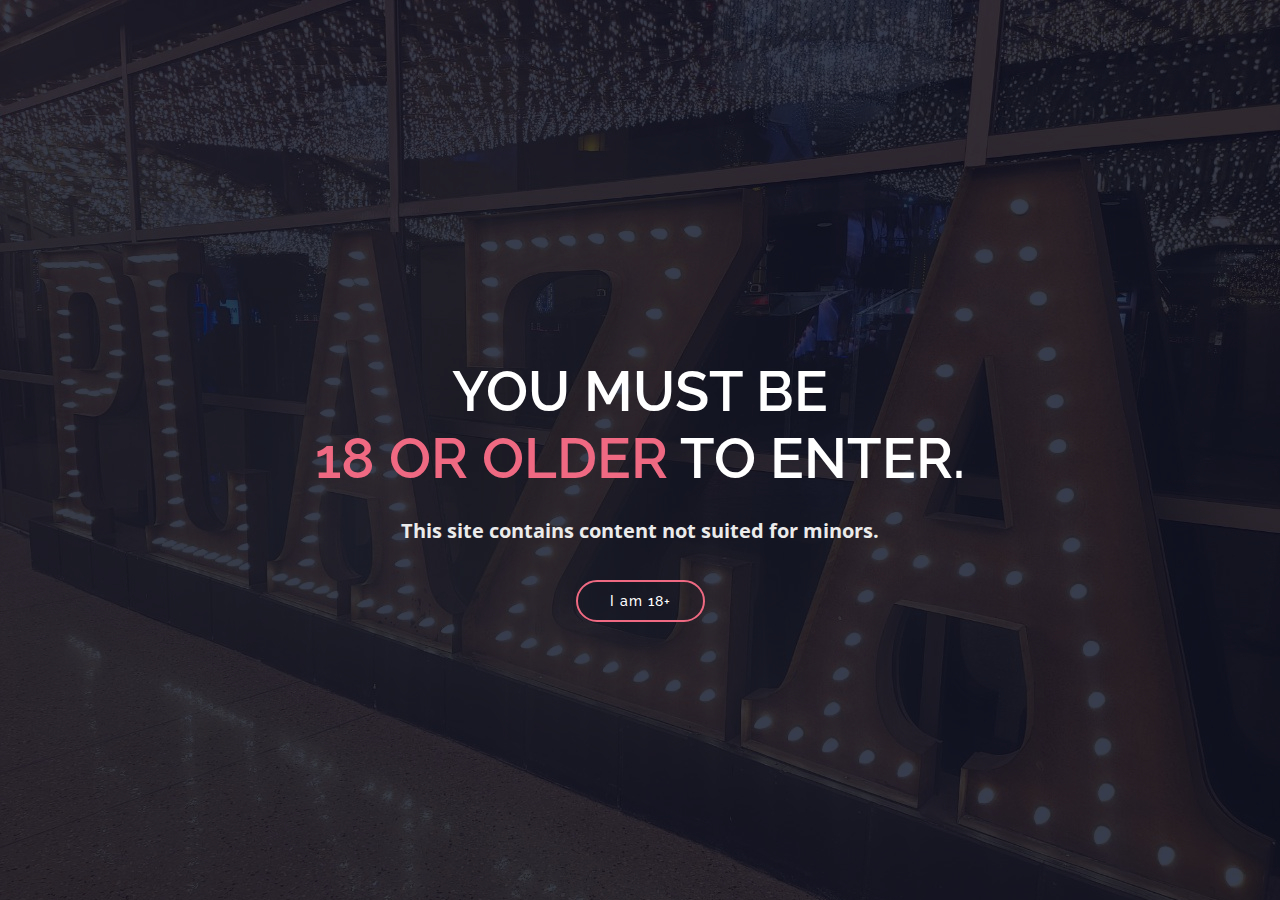
<file: index.html>
<!DOCTYPE html>
<html lang="en">

<head>
  <meta charset="utf-8">
  <title>VegasParties February Spanking Party</title>
  <meta content="width=device-width, initial-scale=1.0" name="viewport">
  <meta content="" name="keywords">
  <meta content="" name="description">

  <!-- Favicons -->
  <link href="img/favicons/favicon.ico" rel="icon">
  <link href="img/favicons/apple-touch-icon.png" rel="apple-touch-icon">

  <!-- Google Fonts -->
  <link href="https://fonts.googleapis.com/css?family=Open+Sans:300,300i,400,400i,700,700i|Raleway:300,400,500,700,800" rel="stylesheet">

  <!-- Bootstrap CSS File -->
  <link href="lib/bootstrap/css/bootstrap.min.css" rel="stylesheet">

  <!-- Libraries CSS Files -->
  <link href="lib/font-awesome/css/font-awesome.min.css" rel="stylesheet">
  <link href="lib/animate/animate.min.css" rel="stylesheet">
  <link href="lib/venobox/venobox.css" rel="stylesheet">
  <link href="lib/owlcarousel/assets/owl.carousel.min.css" rel="stylesheet">

  <!-- Main Stylesheet File -->
  <link href="css/style.css" rel="stylesheet">

  <!-- =======================================================
    Theme Name: TheEvent
    Theme URL: https://bootstrapmade.com/theevent-conference-event-bootstrap-template/
    Author: BootstrapMade.com
    License: https://bootstrapmade.com/license/
  ======================================================= -->
</head>

<body>

  <!--==========================
    Header
  ============================-->
      <!-- <script src="index.js" type="text/javascript" defer></script> -->
<!-- #header -->


  <!--==========================
    Intro Section
  ============================-->
  <section id="intro">
    <div class="intro-container wow fadeIn">
      <h1 class="mb-4 pb-0">You must be <br><span>18 or older</span> to enter.</h1>
      <p class="mb-4 pb-0">This site contains content not suited for minors.</p>
      <a href="home" class="about-btn scrollto">I am 18+</a>
    </div>
  </section>


  <!-- JavaScript Libraries -->
  <script src="lib/jquery/jquery.min.js"></script>
  <script src="lib/jquery/jquery-migrate.min.js"></script>
  <script src="lib/bootstrap/js/bootstrap.bundle.min.js"></script>
  <script src="lib/easing/easing.min.js"></script>
  <script src="lib/superfish/hoverIntent.js"></script>
  <script src="lib/superfish/superfish.min.js"></script>
  <script src="lib/wow/wow.min.js"></script>
  <script src="lib/venobox/venobox.min.js"></script>
  <script src="lib/owlcarousel/owl.carousel.min.js"></script>

  <!-- Contact Form JavaScript File -->
  <script src="contactform/contactform.js"></script>

  <!-- Template Main Javascript File -->
  <script src="js/main.js"></script>
</body>

</html>
</file>
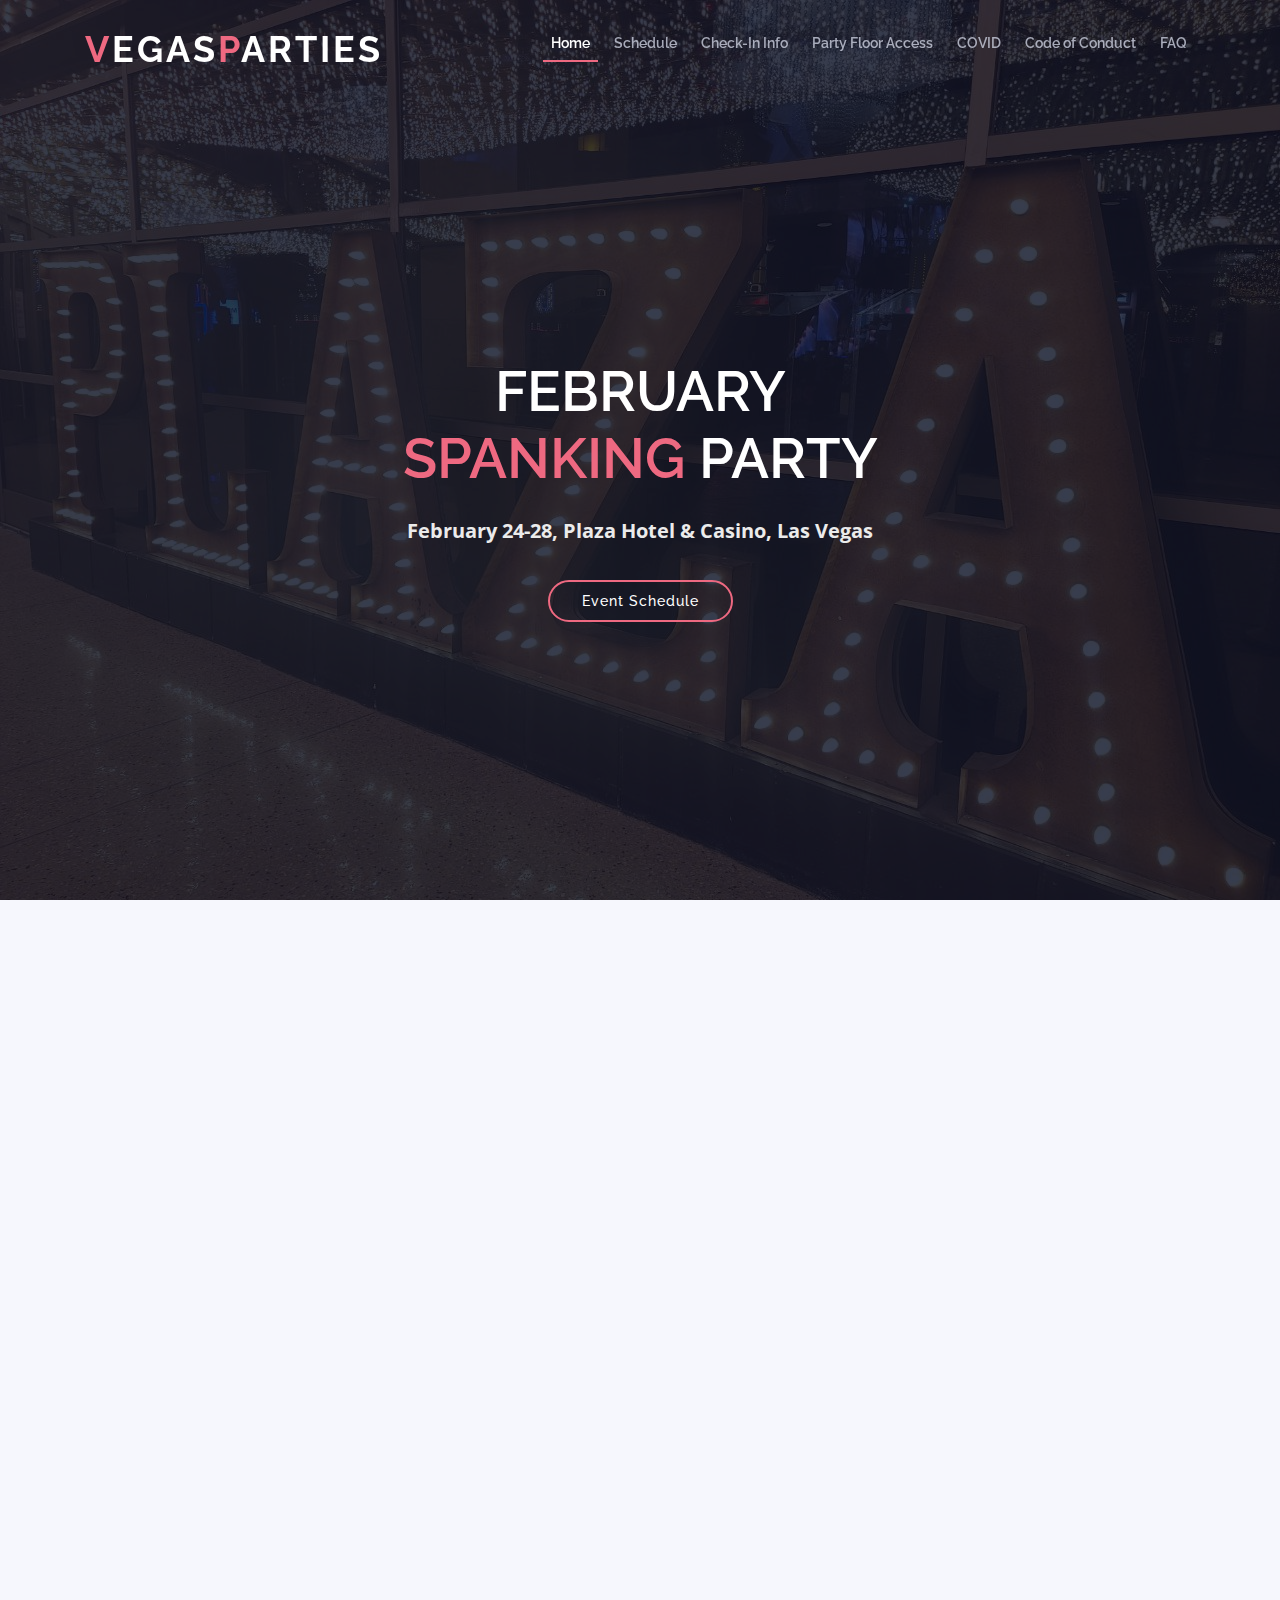
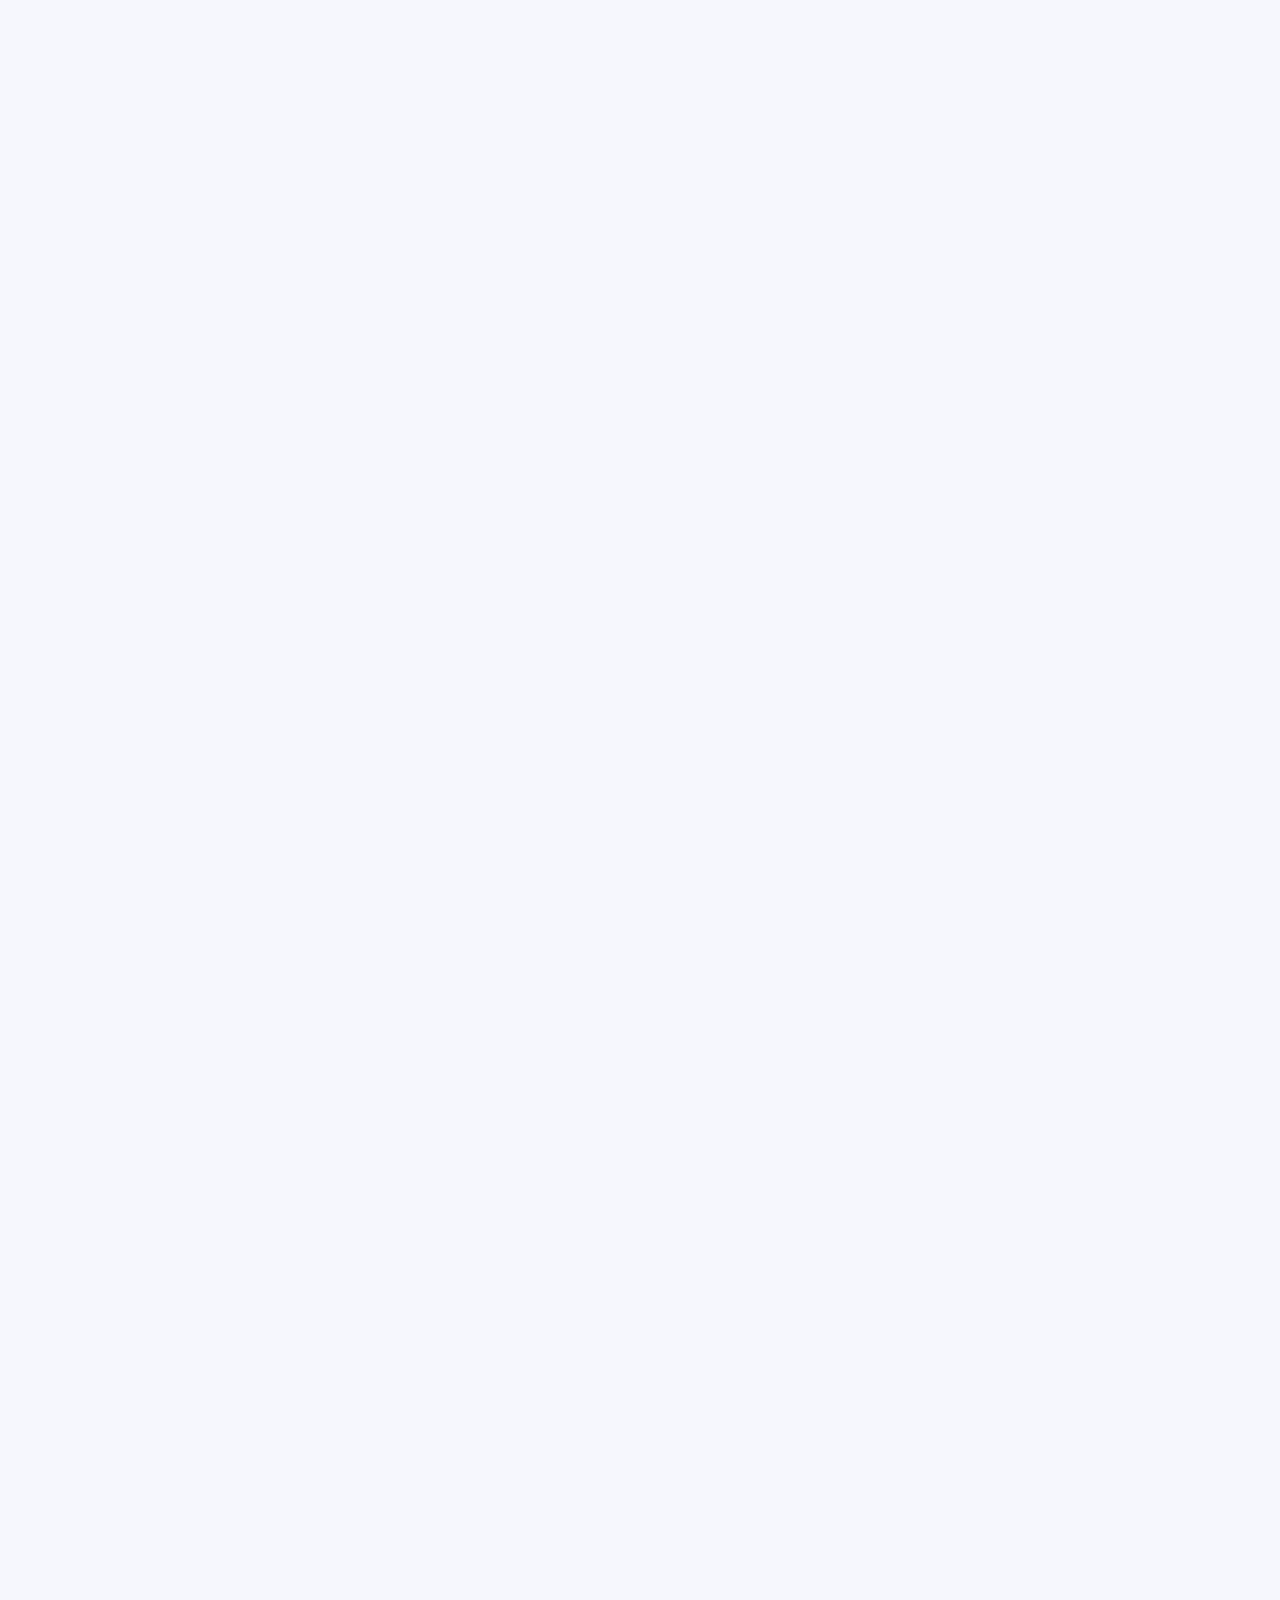
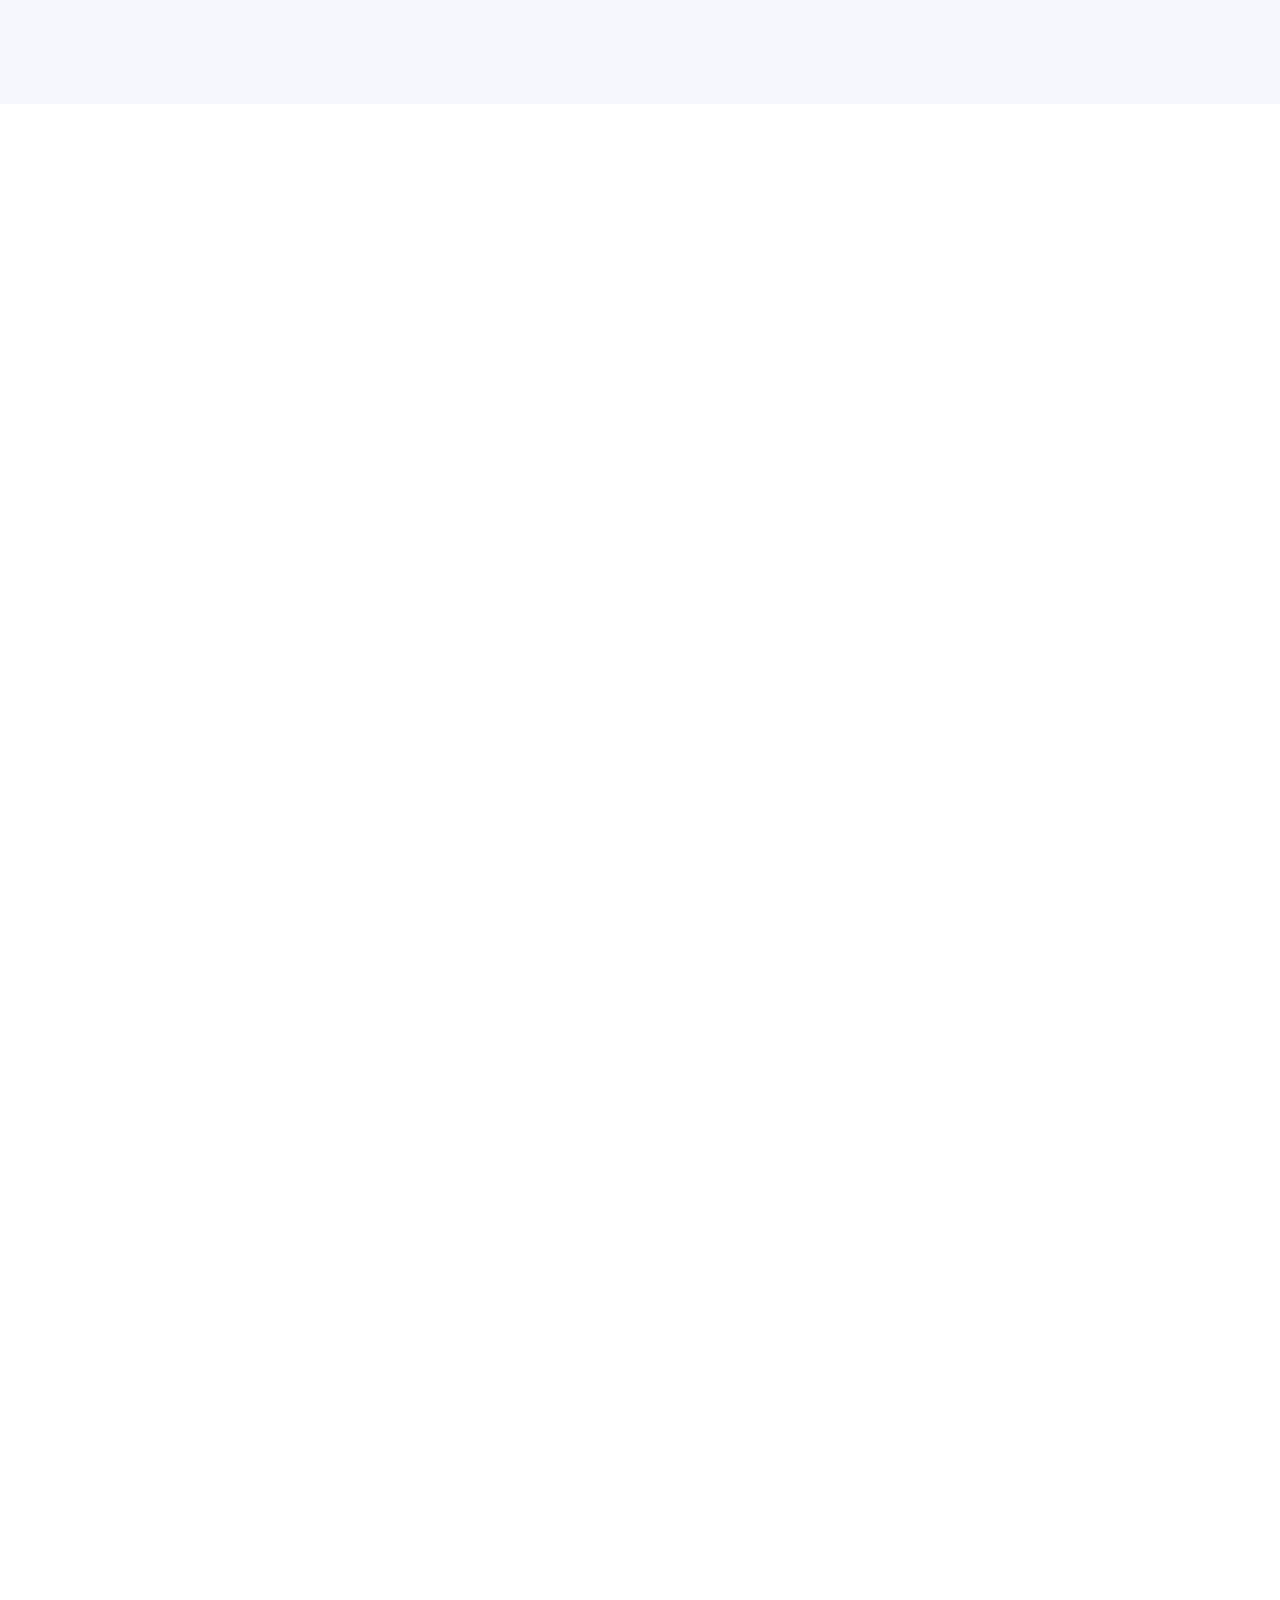
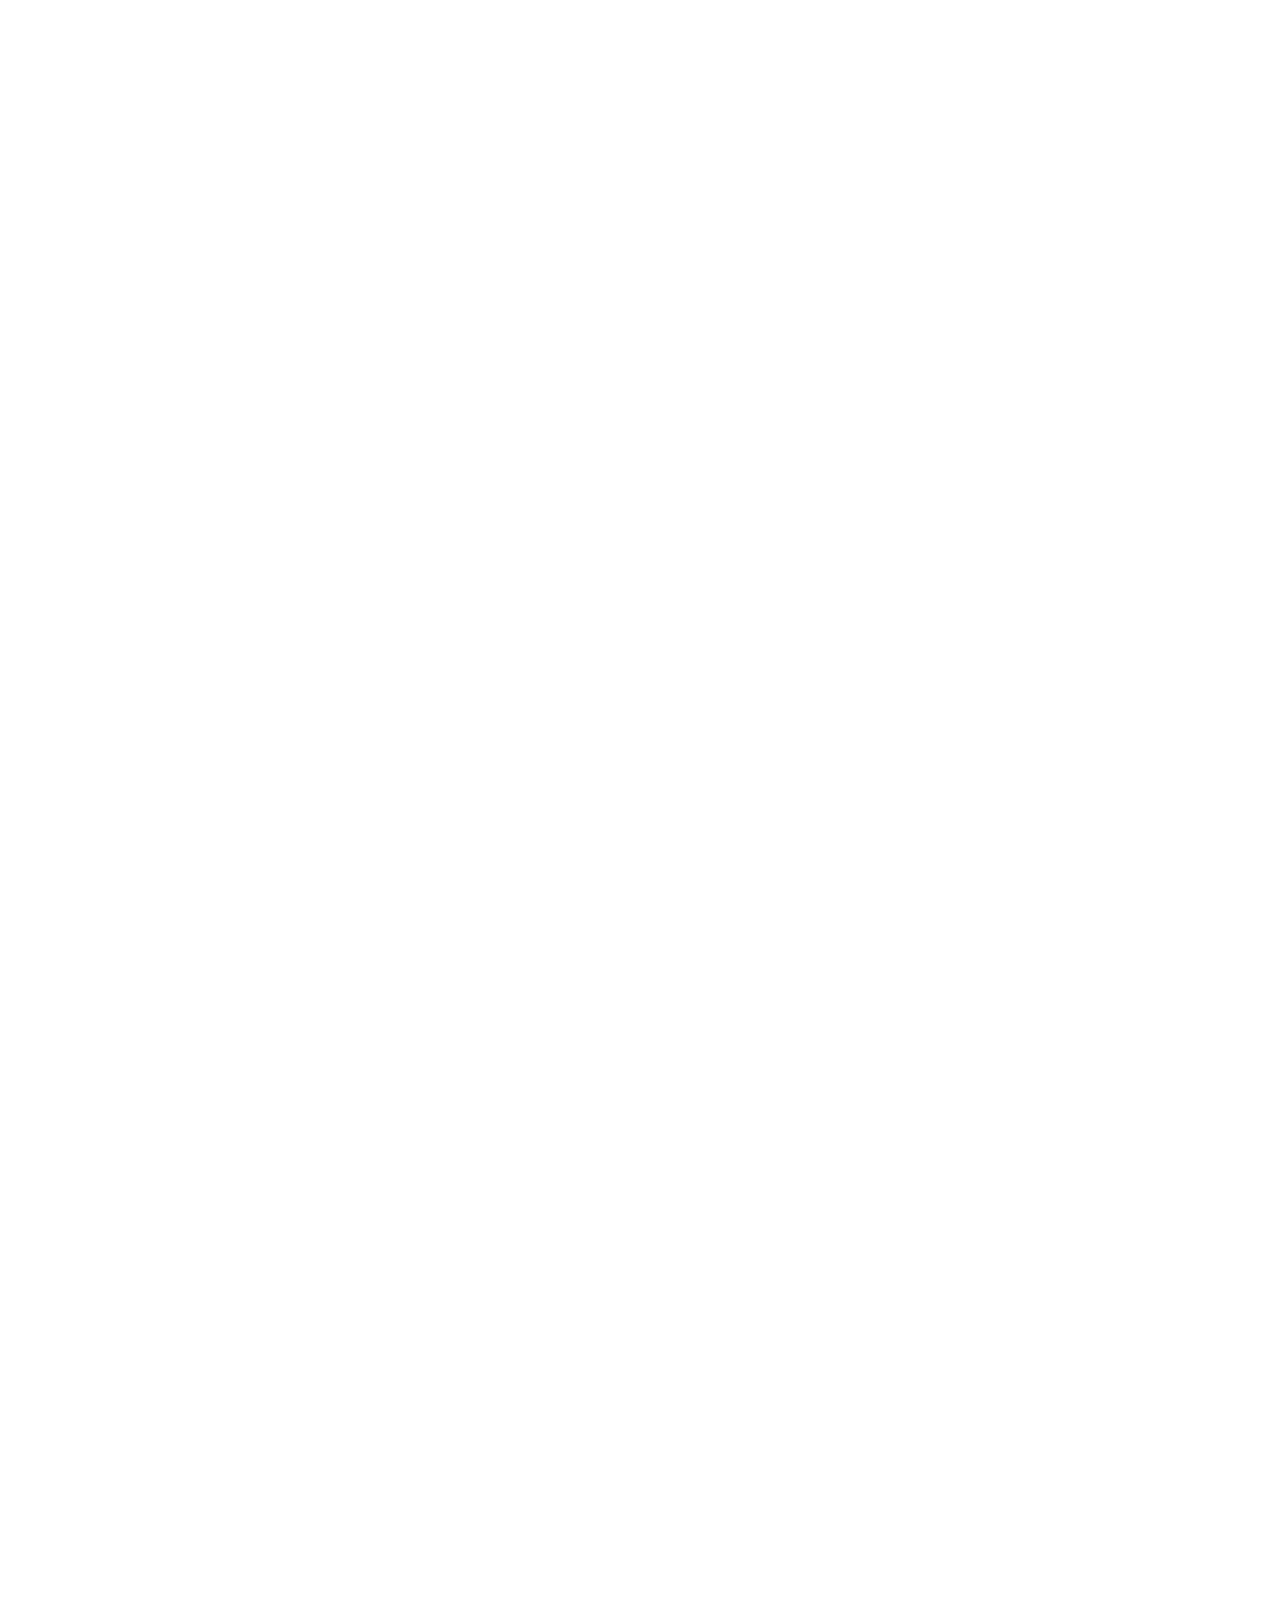
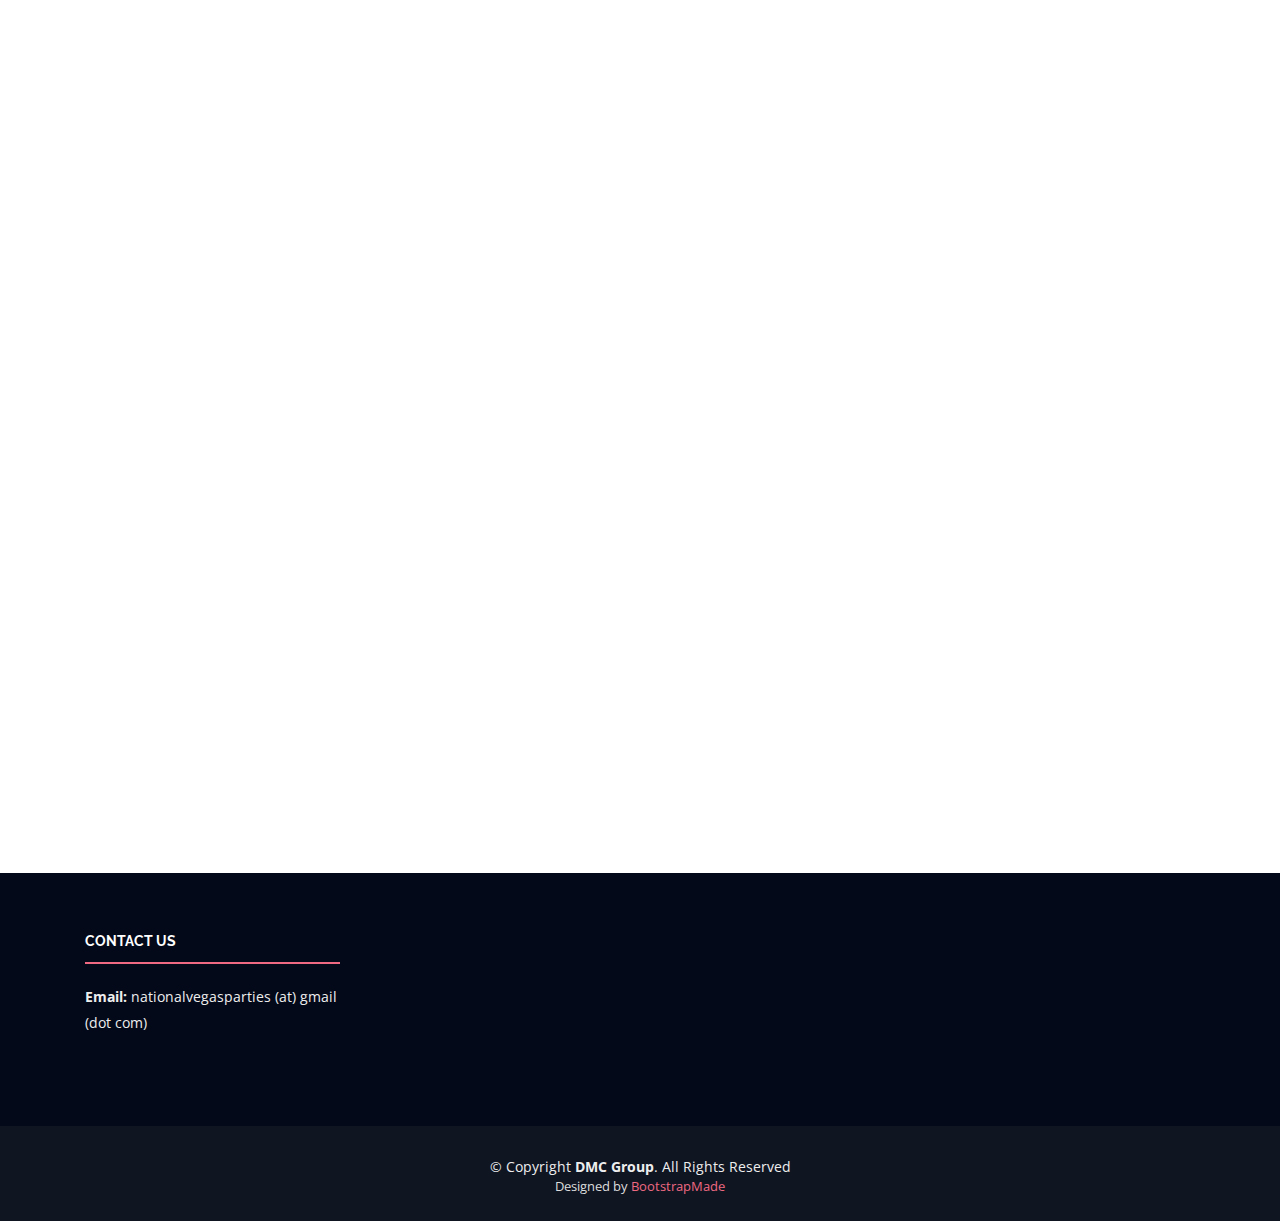
<file: home.html>
<!DOCTYPE html>
<html lang="en">

<head>
  <meta charset="utf-8">
  <title>VegasParties February Spanking Party</title>
  <meta content="width=device-width, initial-scale=1.0" name="viewport">
  <meta content="" name="keywords">
  <meta content="" name="description">

  <!-- Favicons -->
  <link href="img/favicons/favicon.ico" rel="icon">
  <link href="img/favicons/apple-touch-icon.png" rel="apple-touch-icon">

  <!-- Google Fonts -->
  <link href="https://fonts.googleapis.com/css?family=Open+Sans:300,300i,400,400i,700,700i|Raleway:300,400,500,700,800" rel="stylesheet">

  <!-- Bootstrap CSS File -->
  <link href="lib/bootstrap/css/bootstrap.min.css" rel="stylesheet">

  <!-- Libraries CSS Files -->
  <link href="lib/font-awesome/css/font-awesome.min.css" rel="stylesheet">
  <link href="lib/animate/animate.min.css" rel="stylesheet">
  <link href="lib/venobox/venobox.css" rel="stylesheet">
  <link href="lib/owlcarousel/assets/owl.carousel.min.css" rel="stylesheet">

  <!-- Main Stylesheet File -->
  <link href="css/style.css" rel="stylesheet">

  <!-- =======================================================
    Theme Name: TheEvent
    Theme URL: https://bootstrapmade.com/theevent-conference-event-bootstrap-template/
    Author: BootstrapMade.com
    License: https://bootstrapmade.com/license/
  ======================================================= -->
</head>

<body>

  <!--==========================
    Header
  ============================-->
      <script src="index.js" type="text/javascript" defer></script>
<!-- #header -->


  <!--==========================
    Intro Section
  ============================-->
  <section id="intro">
    <div class="intro-container wow fadeIn">
      <h1 class="mb-4 pb-0">February<br><span>Spanking</span> Party</h1>
      <p class="mb-4 pb-0">February 24-28, Plaza Hotel & Casino, Las Vegas</p>
      <a href="#schedule" class="about-btn scrollto">Event Schedule</a>
    </div>
  </section>

  <main id="main">

    <!--==========================
      About Section
    ============================-->
    <!-- <section id="about">
      <div class="container">
        <div class="row">
          <div class="col-lg-6">
            <h2>About The Event</h2>
            <p>The VegasParties* spanking group is excited to announce a new event in Las Vegas! It pretty much goes without saying that we’re all in need of a break, and what better way to unwind than with some consensual spanking? We welcome spankos of all genders and orientations, age 18+, to join us.</p>

              <p>We have a brand new team of organizers who have been working around the clock to make this party happen, and we can’t wait for you to join us!</p>
              
              <p>Our tagline is “new party, new beginnings,” but that’s not just a catchphrase: this year we’ll be in a new hotel just off Fremont Street (aka the perfect place to sneak away to for the obligatory Facebook friendly vacation photos).</p>
          </div>
          <div class="col-lg-3">
            <h3>Where</h3>
            <p>Plaza Hotel & Casino, Las Vegas</p>
          </div>
          <div class="col-lg-3">
            <h3>When</h3>
            <p>Thursday-Monday<br>24-28 February</p>
          </div>
        </div>
      </div>
    </section> -->

    <!--==========================
      Schedule Section
    ============================-->
    <section id="schedule" class="section-with-bg">
      <div class="container wow ">
        <div class="section-header">
          <h2>Event Schedule</h2>

        </div>

        <ul class="nav nav-tabs" role="tablist">
          <h4 class="mb-4 pb-0">All events are for registered attendees only. The registration deadline has passed.</h2>

          <li class="nav-item">
            <a class="nav-link active" href="#thursday" role="tab" data-toggle="tab">Thursday</a>
          </li>
          <li class="nav-item">
            <a class="nav-link" href="#friday" role="tab" data-toggle="tab">Friday</a>
          </li>
          <li class="nav-item">
            <a class="nav-link" href="#saturday" role="tab" data-toggle="tab">Saturday</a>
          </li>
          <li class="nav-item">
            <a class="nav-link" href="#sunday" role="tab" data-toggle="tab">Sunday</a>
          </li>
        </ul>

        <div class="tab-content row justify-content-center">

          <!-- Schedule Thursday -->
          <div role="tabpanel" class="col-lg-9 tab-pane fade show active" id="thursday">
            <h3 class="sub-heading">It's the first day! Get checked in, get to know folks, and ease into the weekend.</h3>
            <h3 class="sub-heading"><strong><i>Check-in will be open today from 2pm-5pm at the pool and 8pm-10pm in Room 2254. Don't forget your ID and vax card!</i></strong></h3>
            <div class="row schedule-item">
              <div class="col-md-2"><time>2pm-5pm</time></div>
              <div class="col-md-10">
                <div class="speaker">
                  <img src="img/pool.png" alt="Pool">
                </div>
                <h4>Pool Party <span>Pool</span></h4>
                <p>After you're checked in, stick around the <a href="https://www.plazahotelcasino.com/hotel/the-pool-at-the-plaza/">pool</a> and start meeting people. Hosted by @-RBG, @LisaShy, and friends.</p>
                <p>**Check-in will be open at the pool from 2-5pm**</p>
              </div>
            </div>

            <div class="row schedule-item">
              <div class="col-md-2"><time>8pm-2am</time></div>
              <div class="col-md-10">
                <div class="speaker">
                  <img src="img/pizza.png" alt="Pizza">
                </div>
                <h4>Pizza Party <span>Room 2254 (Main Suite)</span></h4>
                <p>Join us in the main party suite for pizza, spanking, and fun. This is the first party night, so come ready to make new friends!</p>
                <p>**Check-in will be open in Room 2254 from 8-10pm**</p>
              </div>
            </div>

            <div class="row schedule-item">
              <div class="col-md-2"><time>9pm-10pm</time></div>
              <div class="col-md-10">
                <div class="speaker">
                  <img src="img/books.png" alt="book">
                </div>
                <h4>Book Club <span>Room 2354 (Suite B)</span></h4>
                <p>Once upon a time, I used to run a spanking book review website called www.bottomsupbookreview (dot com). The site is still up, but I have not contributed to it in years. Life got busy and something had to give. Even though I have not posted reviews in quite some time, I never stopped reading. You will always find me with my kindle nearby and it is always queued to a spanking novel.</p>
                <br>
                <p>I know a lot of people in our community that love spanking fiction as much as I do. So – I decided to host a new spanking book club event at the new Vegas Party.</p>
                <br><p>Come discuss <i>The Locket</i> by Maren Smith with fellow spanking fiction readers! Hosted by Katerina.</p>
              </div>
            </div>
          </div>
          <!-- End Schdule Day 1 -->

          <!-- Schedule Day 2 -->
          <div role="tabpanel" class="col-lg-9  tab-pane fade" id="friday">
            <h3 class="sub-heading">Day 2! We've got a packed schedule - start the day with a block geared towards new folks (but all are welcome!), get a dose of British discipline, and chill out in your PJs.</h3>
            <h3 class="sub-heading"><strong><i>Check-in will be open today from 1pm-4pm and 6-8pm in Room 2254. Don't forget your ID and vax card!</i></strong></h3>

            <div class="row schedule-item">
              <div class="col-md-2"><time>11am-noon</time></div>
              <div class="col-md-10">
                <div class="speaker">
                  <img src="img/newbie.png" alt="Newbie">
                </div>
                <h4>Newbie Orientation <span>Room 2254 (Main Suite)</span></h4>
                  <p>Join party vets StacyMacy and RojoSpanko as they break down the basics of consent, how to initiate play, and best party etiquette. Highly recommended for your first party, especially as you get both a top and bottom's perspective.</p>
                  <p><i>Lunch will be provided after this event.</i></p>
              </div>
            </div>

            <div class="row schedule-item">
              <div class="col-md-2"><time>1pm-3pm</time></div>
              <div class="col-md-10">
                <div class="speaker">
                  <img src="img/question.png" alt="Question">
                </div>
                <h4>Meet the Organizers, Ask a Vet, and Icebreakers <span>Room 2254 (Main Suite)</span></h4>
                <ul>
                <li>Meet the people who make these crazy shenanigans happen, plus members of our safety + security team!</li>
                
                <li>Ask a panel of party veterans anything (and we do mean anything) you want to know about parties and the scene! And don’t worry, you can ask anonymously <a href="https://docs.google.com/forms/d/1HW87DqiysdtU7vvBHGX6Hk3JcLEg08UpJL9grZEvpTA/edit">here</a>!</li>
                <li>Two Truths and a Lie, Truth or Dare, and more...all with a spanking twist!</li>
                </ul>
              </div>
            </div>

            <div class="row schedule-item">
              <div class="col-md-2"><time>4pm-6pm</time></div>
              <div class="col-md-10">
                <div class="speaker">
                  <img src="img/british.png" alt="detention">
                </div>
                <h4>British Detention <span>Room 2250</span></h4>
                <p>Hosted by Stephen Lewis. <a href="https://forms.gle/G4M3T8H6KK1fTgPB8">Signup required</a>. Event is at capacity; there is a stand-by list.</p>
              </div>
            </div>
            
            <div class="row schedule-item">
              <div class="col-md-2"><time>8pm-2am</time></div>
              <div class="col-md-10">
                <div class="speaker">
                  <img src="img/party.png" alt="party">
                </div>
                <h4>Open Suite Parties <span>Room 2254 + 2354</span></h4>
                <p>Meet friends, mingle, and spank the night away! This starts at 8pm in 2254, and 2354 will be open after the PJ party.</p>
              </div>
            </div>
            <div class="row schedule-item">
              <div class="col-md-2"><time>9pm-11pm</time></div>
              <div class="col-md-10">
                <div class="speaker">
                  <img src="img/pajamas.png" alt="pajamas">
                </div>
                <h4>Pajamas & Trouble <span>Room 2354</span></h4>
                <p>Who says pajamas aren’t proper party attire???</p>
                  <br>
                  <p>Come join us for the pajama party you’ve always dreamed of. Whether you are a top, bottom, switch or somewhere in between. Eat all the snacks you aren’t supposed to have, play (and lose) a game of twister and if you are feeling brave, spanko truth or dare ;) See what shenanigans you can get upto with two of the scene’s most notorious troublemakers, or make some trouble of your own. I cannot guarantee there won’t be consequences though, so make it worth it. But if you get caught keep my name out of your mouth, snitches get switches.</p>
                  <br>
                  <p>If there is anything you need or questions answered please don't hesitate to reach out to us, you will usually find Clem in trouble and Julie occupying her corner.</p>
              </div>
            </div>
          </div>
          <!-- End Schedule Day 2 -->

          <!-- Schedule Day 3 -->
          <div role="tabpanel" class="col-lg-9  tab-pane fade" id="saturday">
            <h3 class="sub-heading">If you're not in Saturday School Detention, you'll be able to sleep in this morning. Take it easy, do some shopping, and then show off your glamorous selves!</h3>
            <h3 class="sub-heading"><strong><i>Check-in will be open today from 3pm-4pm in Room 2254. Don't forget your ID and vax card!</i></strong></h3>
            <div class="row schedule-item">
              <div class="col-md-2"><time>Noon-2pm</time></div>
              <div class="col-md-10">
                <div class="speaker">
                  <img src="img/detention.png" alt="Detention">
                </div>
                <h4>Saturday School <span>Room 2254 (Main Suite)</span></h4>
                <p><i>Signup for this event is full. Lunch (pizza, salad, snacks!) will be provided at the end of the event.</i></p>
                <br>
                <p>It's Saturday school. You've done something to land yourself here, and you and all the others in detention today are going to be facing some consequences. You will spend your time working on assigments-- either classwork you missed, or writing lines or essays about your misbehaviors. And you will also likely be visiting with one of the resident disciplinarians of the school, and will face corporal punishment. One by one, each student will be called into a side room where they will be punished and then sent back to continue working silently on their assignment. Punishments are in a semi private room (there will be 2 disciplinarians and thus 2 students per room), but it's likely that some things will be heard by the rest of people in detention... waiting is so often the hardest part, isn't it?</p>
              </div>
            </div>

            <div class="row schedule-item">
              <div class="col-md-2"><time>12:30pm</time></div>
              <div class="col-md-10">
                <div class="speaker">
                  <img src="img/pizza.png" alt="Pizza">
                </div>
                <h4>Pizza Lunch <span>Room 2354 (Suite B)</span></h4>
                <p> Swing by Room 2354 for pizza, garlic knots, and snacks! If you're in Saturday School, don't worry, we'll bring food there too. We're here to spank you, not starve you!</p>
              </div>
            </div>

            <div class="row schedule-item">
              <div class="col-md-2"><time>3pm-6pm</time></div>
              <div class="col-md-10">
                <div class="speaker">
                  <img src="img/cart.png" alt="vendor">
                </div>
                <h4>Vendors' Fair <span>Room 2254 (Main Suite)</span></h4>
                <p>You can buy new implements, send a spanking candygram, or try out a spanking booth!</p>
              </div>
            </div>

            <div class="row schedule-item">
              <div class="col-md-2"><time>8pm-2am</time></div>
              <div class="col-md-10">
                <div class="speaker">
                  <img src="img/mask.png" alt="mask">
                </div>
                <h4>Masquerade Wonderland ~ A Formal Affair <span>Room 2254 (Main Suite)</span></h4>
                <p>"Man is least himself when talks in his own person. Give him a mask, and he will go to a spanking party." -Oscar Wilde*</p>
                <br>
                <p>Whether you're the princess, a king, the court jester, or just in the mood for a disguise, join us Saturday night in the party suites for our masquerade wonderland themed party. Snap a selfie at the photobooth, have a sip of something delicious at the cocktail bar, and get ready to spank the night away!</p>
                  <br>
                <p>Dress code: <a href="https://www.masterclass.com/articles/how-to-dress-for-a-cocktail-party#want-to-learn-more-about-unleashing-your-inner-fashionista">Cocktail attire/Semi formal</a> encouraged, but wear what feels good!</p>
                  <br>
                <p>*This is definitely a direct quote.</p>
              </div>
            </div>

          </div>
          <!-- End Schedule Day 3 -->

          <!-- Schedule Day 4 -->
          <div role="tabpanel" class="col-lg-9  tab-pane fade" id="sunday">
            <h3 class="sub-heading">Final day! Today you can finally get justice for any crimes committed against you this weekend, attend some more specialized events, and wrap up your weekend with a bang. </h3>

            <div class="row schedule-item">
              <div class="col-md-2"><time>11am-noon</time></div>
              <div class="col-md-10">
                <div class="speaker">
                  <img src="img/bagels.png" alt="Bagels">
                </div>
                <h4>Bagel Brunch <span>Room 2254 (Main Suite)</span></h4>
                <p>You might have the misfortune of going on trial, but we'll at least make sure you're fed beforehand. Come have some bagels!</p>
              </div>
            </div>

            <div class="row schedule-item">
              <div class="col-md-2"><time>Noon-2pm</time></div>
              <div class="col-md-10">
                <div class="speaker">
                  <img src="img/court.png" alt="court">
                </div>
                <h4>Corporal Punishment Court <span>Room 2254 (Main Suite)</span></h4>
                <p>This is a group activity in which you may seek justice against those who have wronged you in some minor (and hopefully amusing) way, and I encourage everyone to attend. If you are not involved in a court case, please come watch and enjoy.</p>
                <br>
                <p><strong>A quick rundown of the rules:</strong></p>
                <ul>
                  <li>Anyone may charge anyone independent of top/bottom orientation, gender, etc.</li>
                  <li>Plaintiffs and defendants will come up one at a time to plead their cases</li>
                  <li>I will render an absolutely impartial judgment to the very best of my ability (no, really!)</li>
                  <li>Bottoms or switches who are found guilty will generally have penalty swats administered on the spot and may also be assigned to give a small amount of personal service time to the plaintiff</li>
                  <li>Tops who are found guilty will be assigned personal service time only, of course–no swats</li>
                  <li>The big twist -- If you charge someone with something and lose your case, <i>the penalties will rebound on YOU</i></li>
                </ul>
                  
                  <p><strong>We cannot conduct CP Court without cases, so please start sending your cases now so that we will have a full docket by noon on Sunday.</strong></p>
                  <p>Submit a case in just a minute or two from any device <a href="http://bit.ly/cpcourt">using this form</a></p>
                  <p>Check the current docket <a href="http://bit.ly/cpcourtdocket">here</a></p>
              </div>
            </div>

            <div class="row schedule-item">
              <div class="col-md-2"><time>3:30pm-5pm</time></div>
              <div class="col-md-10">
                <div class="speaker">
                  <img src="img/middles.png" alt="middles">
                </div>
                <h4>Middles' Party <span>Room 2354 (Suite B)</span></h4>
                <p>Our adults are out of town, and they said we could have one friend over… but that’s not really fair, is it? I mean, we wouldn’t want anyone to feel left out. Plus technically if I bring one friend, and they bring one friend, and that friend brings a friend, well, what can you do?</p>

                  <p>Sounds like a fun time, right? Wind down the weekend with us on Sunday afternoon for our middles event! If you’re into age play but not quite a little, you might enjoy indulging in some middlespace. Listen to music, play some games, swap some secrets…just don’t tell anyone's parents, okay? Hopefully they don’t come home early….</p>
                  
                  <p>This event is open to bottoms (or switches playing as bottoms) of any gender identity, no sign up required. A few preselected tops have been known to bust in on the action at the end of the party as a little "surprise", but no one is required to play, you’re more than welcome to just come and vibe with us!</p>
              </div>
            </div>

            <div class="row schedule-item">
              <div class="col-md-2"><time>5pm-6:30pm</time></div>
              <div class="col-md-10">
                <div class="speaker">
                  <img src="img/boys.png" alt="boys">
                </div>
                <h4>Spanko B&B <span>Room 2354 (Suite B)</span></h4>
                <p>Spanko B&B is an open play event for non-binary, genderfluid, and/or male identifying bottoms with an interest in F/m and M/m spanking!</p>
                
                <p>There are no requirements for any sort of play in particular. This sort of event generally has some degree of brat energy, and play is often fairly casual. But, ultimately, you can have any scene that you negotiate.</p>
                
                <p>The core motivation of Spanko B&B is to create a space focused on male-identifying attendees who want to bottom. We want to very clearly express that this is encouraged at all our events! But we also understand that not everyone is comfortable bottoming in more public or spaces or at events where M/f and F/f play may be more common.</p>
                
                <p>We are happy to share that Miss Chris, Eve Howard, Miss Lindsey, and Snow Mercy have confirmed their plans to deal with naughty boys and bois as they so choose. Though here and at all of our events negotiation is expected and the stoplight system is in effect. Safewords always apply!</p>
                
                <p>Note: We focused on bottoms in our description because such wonderful Tops already plan to attend! But other Tops are also welcome, as is switching! (And now we're gonna wander off to think about M/m switching scenes...)</p>
              </div>
            </div>

            <div class="row schedule-item">
              <div class="col-md-2"><time>8pm-2am</time></div>
              <div class="col-md-10">
                <div class="speaker">
                  <img src="img/party.png" alt="party">
                </div>
                <h4>Open Suite Parties <span>Room 2254</span></h4>
                <p>It's the last night of the party! We hope you've had a wonderful weekend and connected with friends new and old. Take it all in tonight!</p>
              </div>
            </div>
          </div>
        </div>

      </div>

    </section>

    <!--==========================
      Hotel Section
    ============================-->
    <section id="hotel" class="section-with-bg">
      <div class="container wow ">
        <div class="section-header">
          <h2>Party Floor Access</h2>
        </div>
        <!-- <h4 class="mb-4 pb-0">Registered attendees only. The registration deadline has passed.</h2> -->

        <p>We'll be at Plaza Casino & Hotel, 1 N Main St, Las Vegas, NV 89101. The party suites are 2254 and 2354. </p>
        <p><b>You may not be able to access these floors via the elevator directly.</b> To get to a floor that your room is not on, start from the lobby and go to the elevators on the left. Press the Penthouse button outside the elevator. Enter only one of the left two elevators, and do not scan your key card! You'll be able to access any floor without a key.</p>

        <p>For example, if your room is on 23, and you need to get to 22, you'll have to go to the lobby first.</p>
      </div>
      </section>
    <!--==========================
      Check-In Section
    ============================-->
    <section id="checkin" class="section-with-bg">
      <div class="container wow ">
        <div class="section-header">
          <h2>Check-In Information</h2>
        </div>
        <h4 class="mb-4 pb-0">Registered attendees only. The registration deadline has passed.</h2>

        <p>The following times will be available for check-in to the event:</p>
        
        <ul>
          <li>Thursday 2-5pm at the <a href="https://www.plazahotelcasino.com/hotel/the-pool-at-the-plaza/">pool</a></li>
          <li>Thursday 8-10pm in the Main Suite (Room 2254)</li>
          <li>Friday 1-4pm in the Main Suite (Room 2254)</li>
          <li>Friday 6-8pm in the Main Suite (Room 2254)</li>
          <li>Saturday 3-4pm in the Main Suite (Room 2254)</li>
        </ul>
        <p><b>If you're unable to make those times and need to check-in outside of them, please email us and let us know. We'll arrange a time to get you checked in. </b></p>
        <p>You'll need to bring the following items:</p>
        <ul>
          <li>A state or otherwise legal form of identification</li>
          <li>Vaccination information (see <a href="home#covid">COVID policy</a>)</li>
          <li>Completed waivers (online). If you are registered and did not receive an email with the waiver link, please email us.</li>
        </ul>
      </div>
      </section>

    <!--==========================
      COVID Section
    ============================-->
    <section id="covid" class="wow section-with-bg" >
      <div class="container wow ">
        <div class="section-header">
          <h2>COVID Policy</h2>
          </div>
          <p><i>We ask that you not attend the party if you are experiencing any COVID-19 symptoms. If you begin experiencing such symptoms while attending, please remove yourself from the party space, return to your room (if you are staying in the hotel), and contact us. We have rapid antigen tests available.</i></p>
          <p><i>Please know that we have taken into careful consideration the most current health and safety guidelines for our party. However, it is impossible for us to eliminate all risk, and we cannot be held responsible if someone contracts the novel coronavirus while attending the party. Our health and safety measures are intended to help make your party experience as safe as possible under the circumstances.</i></p>
          <div class="section-header">
            <h2></h2>
          </div>
          <p>COVID vaccines are required for attendance at our parties.* <strong>For this event—largely because of the increased threat of rapid transmission that Omicron presents—we are also requiring ONE additional safety measure on top of the initial vaccine doses (either 2 shots of Pfizer/Moderna or one of J&J):</strong></p>
          <br>
          <ul>
            <li>Results from a PCR test, taken up to 72 hours before your arrival, shown at check-in,</li>
            <li>A negative rapid test in-person <strong>upon arrival</strong>, or</li>
            <li>Proof of a booster shot in addition to the initial doses</li>
          </ul>
          <br>
          <p>To reiterate: <i>You must provide proof of initial vaccination doses: either 2 shots of Pfizer/Moderna or 1 shot of J&J. IN ADDITION, you must choose one of: providing a PCR test result at check-in, taking our rapid test in-person upon arrival, or providing proof of a booster shot.</i></p>
          <br>
          <p>If you elect to take a rapid test upon arrival, you must purchase one of the On/Go tests that we have ordered for $20, which you can pay in cash at check-in or via <a href="https://paypal.me/vegasparties">Paypal</a> beforehand. If you would like to reserve a rapid test please sign up <a href="https://forms.gle/HC9VNNxyops5vmdq6">here</a>. <i>You cannot use your own rapid test; if you elect to not give PCR results and are not boosted you must take one of ours.</i></p>
          <br>
          <p>Following CDC recommendations available <a href="https://www.cdc.gov/coronavirus/2019-ncov/testing/diagnostic-testing.html">here</a>, tests are not required for people who have tested positive for COVID-19 in the past three months and have recovered, as long as they have not developed new symptoms. If you have contracted COVID you must wait until 10 days after symptoms first appeared and 24 hours without a fever if you would like to attend this party. Other symptoms of COVID must also be improving. In both cases a doctor’s note on letterhead is required.**</p>
          <br>
          <p>Since we are requiring vaccinations and tests, masks will not be required. That being said, it is perfectly acceptable for you to decline to play with or spend time in close proximity with a person who is not masked. Our community is a place where we consistently have to negotiate and discuss consent, and we invite you to make masking one of the many things that you negotiate.</p>
          <br>
          <p>*If you are immunocompromised such that you are not able to get vaccinated for medical reasons, you can submit a doctor’s note to that effect, but it must be on official letterhead. Please submit this note to nationalvegasparties (at) gmail (dot com) by February 17th. This information will be deleted on March 1st.</p>
           
          <p>**If you have had COVID-19 in the past 90 days and have recovered, you may submit a doctor’s note to that effect on official letterhead. Please submit this note to nationalvegasparties (at) gmail (dot com) by February 17th. This information will be deleted on March 1st.</p>
    </div> </section>
    
    <!--==========================
      CoC Section
    ============================-->
    <section id="code" class="wow section-with-bg">
      <div class="container wow ">
        <div class="section-header">
          <h2>Code of Conduct</h2>
          </div>
<p>Our goal is to provide a friendly, safe, and inclusive environment for spankos aged 18+ to be
themselves. Anyone whose actions directly interfere with this goal is subject to exclusion up to
and including suspension or indefinite ban. We encourage and expect attendees to speak up if
they witness anything that conflicts with this Code of Conduct: we’re all on the same team.</p>
<strong>Consent</strong>
<p>Consent, negotiation, and communication are key. We follow an enthusiastic consent model, by
which we mean the only yes is a yes, not the absence of a no. Bratting might be an opening, but
it doesn’t have to be a yes. And repeated asking, badgering, or pressuring is not allowed. This
goes for both tops and bottoms—excessive bratting when someone has shown disinterest in
playing falls under this category.</p>
<p>Before a scene, make sure to negotiate key elements of your play: clothing level, implements,
and phrases. Reiterating a safeword is also a good idea! And remember that consent can be
withdrawn at any time.</p>
<p>In scene communities there are a number of ways to think about what constitutes sufficient
consent. The most prominent are SSC and RACK, which stand for "Safe, Sane, and
Consensual" and "Risk-Aware Consensual Kink." At our events we use PRICK, or "Personal
Responsibility, Informed, Consensual Kink" as our model of consent. What this means is that
there are three requirements for a scene: (1) Every person involved has to understand their
personal responsibility in the scene, (2) Every person involved has to be informed about what is
about to happen, and (3) Every person involved has to consent to what has been planned.</p>
<strong>Non-Discrimination Policy</strong>
<p>We are dedicated to providing a space that is free of harassment and discrimination on the
basis of age, body size, disability, ethnicity, gender, gender identity and expression, physical
appearance, race, religion (or lack therof), and sexual orientation.</p>
<br>
<strong>Harassment and Harm</strong>
<ul>
<li>Harassment is not permitted. No means no. Anyone can decline play for any
disclosed or undisclosed reason. If someone tells you they do not want to play,
do not ask them why. If they say “not right now,” don’t push them.</li>

<li>Please be respectful of people’s pronouns and identities. Insulting or mocking an
attendee for their race, gender, or sexual orientation or intentionally misgendering
an attendee is considered harassment.</li>

<li>We do not tolerate verbal abuse or dishonesty that harms, threatens, or creates
risk for other members of the community.</li>
</ul>
<strong>Conduct during play</strong>
<ul>
<li>Standard play for our events is a spanking with a hand or implement, on the
buttocks. Anything that deviates from that model, including explicitly sexual
conduct, requires express consent before the scene begins. We encourage
players to get explicit permission before removing undergarments.
<li>Partygoers are welcome to use their own safewords as they agree; however,
standard party safewords are red (stop), yellow (slow down), and green (go
ahead). Ignoring safewords is grounds for immediate removal from the event. If
you hear someone ignoring a safeword, please flag a party staff member.</li>
</ul>
<strong>Party area conduct</strong>
<ul>
<li>“Party area” means our hosted suites, hallway on the party floor, and party
events. Party area does not mean your own hotel room.</li>
<li>Our parties are for registered attendees only. Please do not bring any outside
guests to the party areas.</li>
<li>Explicit sexual conduct is not permitted in public party areas. Take it to your
room, and keep it consensual.</li>
<li>Be respectful of other people’s property. Do not touch or use anyone’s
implements without permission.</li>
<li>We do not furnish alcohol to our attendees. We have a BYOB policy for all
attendees 21+; however, anyone who is obviously intoxicated or under the
influence of any mind altering substance will be asked to stop playing or leave
the party area.</li>
<li>Smoking is not permitted in party areas. This includes cigarettes, marijuana, and
e-cigarettes.</li>
<li>We will not tolerate unsafe conduct that presents a risk of harm to persons or
property.</li>
</ul>

<strong>Public hotel space conduct</strong>
<ul>
<li>Public discussion of our events with hotel staff or vanilla hotel guests at our event
is highly discouraged.</li>
<li>Nudity in public hotel areas is not allowed. Additionally, please keep your clothing
in public areas vanilla friendly—that means no fetish gear in the lobby, elevators,
restaurants, or anywhere other than designated suites.</li>
<li>Public play is permitted in designated party areas only. These are our hosted
suites, hallway on the party floor, and party events. Please remember that
non-party attendees did not consent to being a part of your scene. This is
especially important on hallways with casino guests. Be respectful.</li>

<li>Kink-friendly hotels are a gift to us all - please be mindful of this. Any activity that
damages the property, disrupts guests or staff, or presents a danger to party
goers or guests is strictly prohibited. Please treat our hotel staff with the utmost
respect. Verbal or physical assault of hotel staff will not be tolerated.</li>
<li>Firearms are not allowed at the party.</li>
</ul>

<strong>Privacy</strong>
<ul>
<li>We value privacy and discretion at these events. Photos are not allowed in public
suites. Please get direct permission before taking a photo of anyone; that
includes anyone that may be in the background of the photos.</li>
<li>If you learn any information about a person’s vanilla life, such as their name,
employer, address, or contact information, that information should not be shared
without explicit permission.</li>
<li>Do not out a person’s kink life to the vanilla world without permission. This
includes, but is not limited to, their employers and family.</li>
<li>Please use discretion as you’re navigating public spaces with other party
attendees. Don’t tell the bellhop, for instance, or people in restaurants, about why
you’re there. Not everyone is comfortable discussing kink in mixed company.</li>
</ul>
    </div> </section>

    <!--==========================
      Venue Section
    ============================-->
    <!-- <section id="venue" class="section-with-bg">

      <div class="container-fluid">

        <div class="section-header">
          <h2>Event Venue</h2>
          <p>Event venue location info and gallery</p>
        </div>

        <div class="row no-gutters">
          <div class="col-lg-6 venue-map"> -->
            <!-- <iframe src="https://www.google.com/maps/embed?pb=!1m14!1m8!1m3!1d12097.433213460943!2d-74.0062269!3d40.7101282!3m2!1i1024!2i768!4f13.1!3m3!1m2!1s0x0%3A0xb89d1fe6bc499443!2sDowntown+Conference+Center!5e0!3m2!1smk!2sbg!4v1539943755621" frameborder="0" style="border:0" allowfullscreen></iframe>
          </div>

          <div class="col-lg-6 venue-info">
            <div class="row justify-content-center">
              <div class="col-11 col-lg-8">
                <h3>Downtown Conference Center, New York</h3>
                <p>Iste nobis eum sapiente sunt enim dolores labore accusantium autem. Cumque beatae ipsam. Est quae sit qui voluptatem corporis velit. Qui maxime accusamus possimus. Consequatur sequi et ea suscipit enim nesciunt quia velit.</p>
              </div>
            </div>
          </div>
        </div>

      </div>

      <div class="container-fluid venue-gallery-container">
        <div class="row no-gutters">

          <div class="col-lg-3 col-md-4">
            <div class="venue-gallery">
              <a href="img/venue-gallery/1.jpg" class="venobox" data-gall="venue-gallery">
                <img src="img/venue-gallery/1.jpg" alt="" class="img-fluid">
              </a>
            </div>
          </div>

          <div class="col-lg-3 col-md-4">
            <div class="venue-gallery">
              <a href="img/venue-gallery/2.jpg" class="venobox" data-gall="venue-gallery">
                <img src="img/venue-gallery/2.jpg" alt="" class="img-fluid">
              </a>
            </div>
          </div>

          <div class="col-lg-3 col-md-4">
            <div class="venue-gallery">
              <a href="img/venue-gallery/3.jpg" class="venobox" data-gall="venue-gallery">
                <img src="img/venue-gallery/3.jpg" alt="" class="img-fluid">
              </a>
            </div>
          </div>

          <div class="col-lg-3 col-md-4">
            <div class="venue-gallery">
              <a href="img/venue-gallery/4.jpg" class="venobox" data-gall="venue-gallery">
                <img src="img/venue-gallery/4.jpg" alt="" class="img-fluid">
              </a>
            </div>
          </div>

          <div class="col-lg-3 col-md-4">
            <div class="venue-gallery">
              <a href="img/venue-gallery/5.jpg" class="venobox" data-gall="venue-gallery">
                <img src="img/venue-gallery/5.jpg" alt="" class="img-fluid">
              </a>
            </div>
          </div>

          <div class="col-lg-3 col-md-4">
            <div class="venue-gallery">
              <a href="img/venue-gallery/6.jpg" class="venobox" data-gall="venue-gallery">
                <img src="img/venue-gallery/6.jpg" alt="" class="img-fluid">
              </a>
            </div>
          </div>

          <div class="col-lg-3 col-md-4">
            <div class="venue-gallery">
              <a href="img/venue-gallery/7.jpg" class="venobox" data-gall="venue-gallery">
                <img src="img/venue-gallery/7.jpg" alt="" class="img-fluid">
              </a>
            </div>
          </div>

          <div class="col-lg-3 col-md-4">
            <div class="venue-gallery">
              <a href="img/venue-gallery/8.jpg" class="venobox" data-gall="venue-gallery">
                <img src="img/venue-gallery/8.jpg" alt="" class="img-fluid">
              </a>
            </div>
          </div>

        </div>
      </div>

    </section>

    ==========================
      Hotels Section
    ============================-->
    <!-- <section id="hotels" class="section-with-bg wow fadeInUp">

      <div class="container">
        <div class="section-header">
          <h2>Hotels</h2>
          <p>Her are some nearby hotels</p>
        </div>

        <div class="row">

          <div class="col-lg-4 col-md-6">
            <div class="hotel">
              <div class="hotel-img">
                <img src="img/hotels/1.jpg" alt="Hotel 1" class="img-fluid">
              </div>
              <h3><a href="#">Hotel 1</a></h3>
              <div class="stars">
                <i class="fa fa-star"></i>
                <i class="fa fa-star"></i>
                <i class="fa fa-star"></i>
                <i class="fa fa-star"></i>
                <i class="fa fa-star"></i>
              </div>
              <p>0.4 Mile from the Venue</p>
            </div>
          </div>

          <div class="col-lg-4 col-md-6">
            <div class="hotel">
              <div class="hotel-img">
                <img src="img/hotels/2.jpg" alt="Hotel 2" class="img-fluid">
              </div>
              <h3><a href="#">Hotel 2</a></h3>
              <div class="stars">
                <i class="fa fa-star"></i>
                <i class="fa fa-star"></i>
                <i class="fa fa-star"></i>
                <i class="fa fa-star"></i>
                <i class="fa fa-star-half-full"></i>
              </div>
              <p>0.5 Mile from the Venue</p>
            </div>
          </div>

          <div class="col-lg-4 col-md-6">
            <div class="hotel">
              <div class="hotel-img">
                <img src="img/hotels/3.jpg" alt="Hotel 3" class="img-fluid">
              </div>
              <h3><a href="#">Hotel 3</a></h3>
              <div class="stars">
                <i class="fa fa-star"></i>
                <i class="fa fa-star"></i>
                <i class="fa fa-star"></i>
                <i class="fa fa-star"></i>
              </div>
              <p>0.6 Mile from the Venue</p>
            </div>
          </div>

        </div>
      </div>

    </section> --> 
    <!--==========================
      Gallery Section
    ============================-->
    <!-- <section id="gallery" class="wow fadeInUp">

      <div class="container">
        <div class="section-header">
          <h2>Gallery</h2>
          <p>Check our gallery from the recent events</p>
        </div>
      </div>

      <div class="owl-carousel gallery-carousel">
        <a href="img/gallery/1.jpg" class="venobox" data-gall="gallery-carousel"><img src="img/gallery/1.jpg" alt=""></a>
        <a href="img/gallery/2.jpg" class="venobox" data-gall="gallery-carousel"><img src="img/gallery/2.jpg" alt=""></a>
        <a href="img/gallery/3.jpg" class="venobox" data-gall="gallery-carousel"><img src="img/gallery/3.jpg" alt=""></a>
        <a href="img/gallery/4.jpg" class="venobox" data-gall="gallery-carousel"><img src="img/gallery/4.jpg" alt=""></a>
        <a href="img/gallery/5.jpg" class="venobox" data-gall="gallery-carousel"><img src="img/gallery/5.jpg" alt=""></a>
        <a href="img/gallery/6.jpg" class="venobox" data-gall="gallery-carousel"><img src="img/gallery/6.jpg" alt=""></a>
        <a href="img/gallery/7.jpg" class="venobox" data-gall="gallery-carousel"><img src="img/gallery/7.jpg" alt=""></a>
        <a href="img/gallery/8.jpg" class="venobox" data-gall="gallery-carousel"><img src="img/gallery/8.jpg" alt=""></a>
      </div> -->

    <!-- </section> -->
    <!--==========================
      Speakers Section
    ============================-->
    <!-- <section id="speakers" class="wow fadeInUp">
      <div class="container">
        <div class="section-header">
          <h2>Event Organizers</h2>
          <p>Here are our organizers</p>
        </div>

        <div class="row">
          <div class="col-lg-4 col-md-6">
            <div class="speaker">
              <img src="img/speakers/1.jpg" alt="Speaker 1" class="img-fluid">
              <div class="details">
                <h3><a href="speaker-details.html">Brenden Legros</a></h3>
                <p>Quas alias incidunt</p>
                <div class="social">
                  <a href=""><i class="fa fa-twitter"></i></a>
                  <a href=""><i class="fa fa-facebook"></i></a>
                  <a href=""><i class="fa fa-google-plus"></i></a>
                  <a href=""><i class="fa fa-linkedin"></i></a>
                </div>
              </div>
            </div>
          </div>
          <div class="col-lg-4 col-md-6">
            <div class="speaker">
              <img src="img/speakers/2.jpg" alt="Speaker 2" class="img-fluid">
              <div class="details">
                <h3><a href="speaker-details.html">Hubert Hirthe</a></h3>
                <p>Consequuntur odio aut</p>
                <div class="social">
                  <a href=""><i class="fa fa-twitter"></i></a>
                  <a href=""><i class="fa fa-facebook"></i></a>
                  <a href=""><i class="fa fa-google-plus"></i></a>
                  <a href=""><i class="fa fa-linkedin"></i></a>
                </div>
              </div>
            </div>
          </div>
          <div class="col-lg-4 col-md-6">
            <div class="speaker">
              <img src="img/speakers/3.jpg" alt="Speaker 3" class="img-fluid">
              <div class="details">
                <h3><a href="speaker-details.html">Cole Emmerich</a></h3>
                <p>Fugiat laborum et</p>
                <div class="social">
                  <a href=""><i class="fa fa-twitter"></i></a>
                  <a href=""><i class="fa fa-facebook"></i></a>
                  <a href=""><i class="fa fa-google-plus"></i></a>
                  <a href=""><i class="fa fa-linkedin"></i></a>
                </div>
              </div>
            </div>
          </div>
          <div class="col-lg-4 col-md-6">
            <div class="speaker">
              <img src="img/speakers/4.jpg" alt="Speaker 4" class="img-fluid">
              <div class="details">
                <h3><a href="speaker-details.html">Jack Christiansen</a></h3>
                <p>Debitis iure vero</p>
                <div class="social">
                  <a href=""><i class="fa fa-twitter"></i></a>
                  <a href=""><i class="fa fa-facebook"></i></a>
                  <a href=""><i class="fa fa-google-plus"></i></a>
                  <a href=""><i class="fa fa-linkedin"></i></a>
                </div>
              </div>
            </div>
          </div>
          <div class="col-lg-4 col-md-6">
            <div class="speaker">
              <img src="img/speakers/5.jpg" alt="Speaker 5" class="img-fluid">
              <div class="details">
                <h3><a href="speaker-details.html">Alejandrin Littel</a></h3>
                <p>Qui molestiae natus</p>
                <div class="social">
                  <a href=""><i class="fa fa-twitter"></i></a>
                  <a href=""><i class="fa fa-facebook"></i></a>
                  <a href=""><i class="fa fa-google-plus"></i></a>
                  <a href=""><i class="fa fa-linkedin"></i></a>
                </div>
              </div>
            </div>
          </div>
          <div class="col-lg-4 col-md-6">
            <div class="speaker">
              <img src="img/speakers/6.jpg" alt="Speaker 6" class="img-fluid">
              <div class="details">
                <h3><a href="speaker-details.html">Willow Trantow</a></h3>
                <p>Non autem dicta</p>
                <div class="social">
                  <a href=""><i class="fa fa-twitter"></i></a>
                  <a href=""><i class="fa fa-facebook"></i></a>
                  <a href=""><i class="fa fa-google-plus"></i></a>
                  <a href=""><i class="fa fa-linkedin"></i></a>
                </div>
              </div>
            </div>
          </div>
        </div>
      </div>

    </section> -->
    <!--==========================
      Sponsors Section
    ============================-->
    <!-- <section id="supporters" class="section-with-bg wow fadeInUp">

      <div class="container">
        <div class="section-header">
          <h2>Sponsors</h2>
        </div>

        <div class="row no-gutters supporters-wrap clearfix">

          <div class="col-lg-3 col-md-4 col-xs-6">
            <div class="supporter-logo">
              <img src="img/supporters/1.png" class="img-fluid" alt="">
            </div>
          </div>
          
          <div class="col-lg-3 col-md-4 col-xs-6">
            <div class="supporter-logo">
              <img src="img/supporters/2.png" class="img-fluid" alt="">
            </div>
          </div>
        
          <div class="col-lg-3 col-md-4 col-xs-6">
            <div class="supporter-logo">
              <img src="img/supporters/3.png" class="img-fluid" alt="">
            </div>
          </div>
          
          <div class="col-lg-3 col-md-4 col-xs-6">
            <div class="supporter-logo">
              <img src="img/supporters/4.png" class="img-fluid" alt="">
            </div>
          </div>
          
          <div class="col-lg-3 col-md-4 col-xs-6">
            <div class="supporter-logo">
              <img src="img/supporters/5.png" class="img-fluid" alt="">
            </div>
          </div>
        
          <div class="col-lg-3 col-md-4 col-xs-6">
            <div class="supporter-logo">
              <img src="img/supporters/6.png" class="img-fluid" alt="">
            </div>
          </div>
          
          <div class="col-lg-3 col-md-4 col-xs-6">
            <div class="supporter-logo">
              <img src="img/supporters/7.png" class="img-fluid" alt="">
            </div>
          </div>
          
          <div class="col-lg-3 col-md-4 col-xs-6">
            <div class="supporter-logo">
              <img src="img/supporters/8.png" class="img-fluid" alt="">
            </div>
          </div>

        </div>

      </div>

    </section> -->

    <!--==========================
      F.A.Q Section
    ============================-->
    <section id="faq" class="wow ">

      <div class="container">

        <div class="section-header">
          <h2>F.A.Q </h2>
        </div>

        <div class="row justify-content-center">
          <div class="col-lg-9">
              <ul id="faq-list">
                <li>
                  <a data-toggle="collapse" class="collapsed" href="#faq1">How do I check-in to the event outside of the designated times? <i class="fa fa-minus-circle"></i></a>
                  <div id="faq1" class="collapse" data-parent="#faq-list">
                    <p>
                      If you're unable to make those times and need to check-in outside of them, please email us and let us know. We'll arrange a time to get you checked in.
                    </p>
                  </div>
                </li>
                <li>
                  <a data-toggle="collapse" class="collapsed" href="#faq2">Can I still get a hotel room in the party block?<i class="fa fa-minus-circle"></i></a>
                  <div id="faq2" class="collapse" data-parent="#faq-list">
                    <p>
                      Yes, and we encourage you to do so! If you weren't originally able to get a room in our block, just mention us to the hotel desk when you check in (Our contract is still under the name Shadow Lodge) and you may still be able to get a room one of on our floors.
                    </p>
                  </div>
                </li> 
                <li>
                  <a data-toggle="collapse" href="#faq3" class="collapsed">What do I need to bring for check-in? <i class="fa fa-minus-circle"></i></a>
                  <div id="faq3" class="collapse" data-parent="#faq-list">
                    <p>
                      Bring your ID and vaccination information (you can see our COVID Policy above).
                    </p>
                  </div>
                </li>

                <li>
                  <a data-toggle="collapse" href="#faq5" class="collapsed">Who do I contact if something happens to me?<i class="fa fa-minus-circle"></i></a>
                  <div id="faq5" class="collapse" data-parent="#faq-list">
                    <p>At the party, you can identify the organizers by their "Organizer" badges and the Safety & Security team by their red badges. Come to us if you need anything! In general you should never interrupt a scene someone is in, but this is an exception to that: if you need something and one of our team members are playing, you are free to interrupt. </p>
                    <p>
                      If you can't find anyone and you need help or a safety/security intervention (non-emergency / non-medical - for those things please call 911!), you can text +1 (405) 645-6357 <b>with your name and location</b>. This number is for evolving situations where you would benefit from having our help in the moment. We'll be monitoring this number from 10am-2am every day. </p>
                     
                      This number will message the Organizers (@_melville, @kara0412, @-RBG, @xoxo-beth, @OlympiaSpanker, and @MonsignorDirk), as well as our Safety & Security team (@Katerina, @BarefootMalarkey, @TheHandofBrand, @RojoSpanko, @Publikk, @StrictDave, @Basil_III, @_clementine_, @imlx)</p>
                      <p>If you have an incident that doesn't require immediate intervention but you would still like to report it after the fact, you can use this form: <a href="https://forms.gle/MCJkhosiTcaaTP3EA">https://forms.gle/MCJkhosiTcaaTP3EA</a> </p>

                  </div> 
                </li>     

                <li>
                  <a data-toggle="collapse" href="#faq7" class="collapsed">Why do you drive on a parkway and park on a driveway? <i class="fa fa-minus-circle"></i></a>
                  <div id="faq7" class="collapse" data-parent="#faq-list">
                    <p>
                      Who knows. :) 
                    </p>
                  </div>
                </li>
              </ul>
          </div>
        </div>

      </div>

    </section>

    <!--==========================
      Subscribe Section
    ============================-->
    <!-- <section id="subscribe">
      <div class="container wow fadeInUp">
        <div class="section-header">
          <h2>Newsletter</h2>
          <p>Rerum numquam illum recusandae quia mollitia consequatur.</p>
        </div>

        <form method="POST" action="#">
          <div class="form-row justify-content-center">
            <div class="col-auto">
              <input type="text" class="form-control" placeholder="Enter your Email">
            </div>
            <div class="col-auto">
              <button type="submit">Subscribe</button>
            </div>
          </div>
        </form>

      </div>
    </section> -->

    <!--==========================
      Buy Ticket Section
    ============================-->
    <!-- <section id="buy-tickets" class="section-with-bg wow fadeInUp">
      <div class="container">

        <div class="section-header">
          <h2>Buy Tickets</h2>
          <p>Velit consequatur consequatur inventore iste fugit unde omnis eum aut.</p>
        </div>

        <div class="row">
          <div class="col-lg-4">
            <div class="card mb-5 mb-lg-0">
              <div class="card-body">
                <h5 class="card-title text-muted text-uppercase text-center">Standard Access</h5>
                <h6 class="card-price text-center">$150</h6>
                <hr>
                <ul class="fa-ul">
                  <li><span class="fa-li"><i class="fa fa-check"></i></span>Regular Seating</li>
                  <li><span class="fa-li"><i class="fa fa-check"></i></span>Coffee Break</li>
                  <li><span class="fa-li"><i class="fa fa-check"></i></span>Custom Badge</li>
                  <li class="text-muted"><span class="fa-li"><i class="fa fa-times"></i></span>Community Access</li>
                  <li class="text-muted"><span class="fa-li"><i class="fa fa-times"></i></span>Workshop Access</li>
                  <li class="text-muted"><span class="fa-li"><i class="fa fa-times"></i></span>After Party</li>
                </ul>
                <hr>
                <div class="text-center">
                  <button type="button" class="btn" data-toggle="modal" data-target="#buy-ticket-modal" data-ticket-type="standard-access">Buy Now</button>
                </div>
              </div>
            </div>
          </div>
          <div class="col-lg-4">
            <div class="card mb-5 mb-lg-0">
              <div class="card-body">
                <h5 class="card-title text-muted text-uppercase text-center">Pro Access</h5>
                <h6 class="card-price text-center">$250</h6>
                <hr>
                <ul class="fa-ul">
                  <li><span class="fa-li"><i class="fa fa-check"></i></span>Regular Seating</li>
                  <li><span class="fa-li"><i class="fa fa-check"></i></span>Coffee Break</li>
                  <li><span class="fa-li"><i class="fa fa-check"></i></span>Custom Badge</li>
                  <li><span class="fa-li"><i class="fa fa-check"></i></span>Community Access</li>
                  <li class="text-muted"><span class="fa-li"><i class="fa fa-times"></i></span>Workshop Access</li>
                  <li class="text-muted"><span class="fa-li"><i class="fa fa-times"></i></span>After Party</li>
                </ul>
                <hr>
                <div class="text-center">
                  <button type="button" class="btn" data-toggle="modal" data-target="#buy-ticket-modal" data-ticket-type="pro-access">Buy Now</button>
                </div>
              </div>
            </div>
          </div>
           Pro Tier 
          <div class="col-lg-4">
            <div class="card">
              <div class="card-body">
                <h5 class="card-title text-muted text-uppercase text-center">Premium Access</h5>
                <h6 class="card-price text-center">$350</h6>
                <hr>
                <ul class="fa-ul">
                  <li><span class="fa-li"><i class="fa fa-check"></i></span>Regular Seating</li>
                  <li><span class="fa-li"><i class="fa fa-check"></i></span>Coffee Break</li>
                  <li><span class="fa-li"><i class="fa fa-check"></i></span>Custom Badge</li>
                  <li><span class="fa-li"><i class="fa fa-check"></i></span>Community Access</li>
                  <li><span class="fa-li"><i class="fa fa-check"></i></span>Workshop Access</li>
                  <li><span class="fa-li"><i class="fa fa-check"></i></span>After Party</li>
                </ul>
                <hr>
                <div class="text-center">
                  <button type="button" class="btn" data-toggle="modal" data-target="#buy-ticket-modal" data-ticket-type="premium-access">Buy Now</button>
                </div>

              </div>
            </div>
          </div>
        </div>

      </div>

      Modal Order Form
      <div id="buy-ticket-modal" class="modal fade">
        <div class="modal-dialog" role="document">
          <div class="modal-content">
            <div class="modal-header">
              <h4 class="modal-title">Buy Tickets</h4>
              <button type="button" class="close" data-dismiss="modal" aria-label="Close">
                <span aria-hidden="true">&times;</span>
              </button>
            </div>
            <div class="modal-body">
              <form method="POST" action="#">
                <div class="form-group">
                  <input type="text" class="form-control" name="your-name" placeholder="Your Name">
                </div>
                <div class="form-group">
                  <input type="text" class="form-control" name="your-email" placeholder="Your Email">
                </div>
                <div class="form-group">
                  <select id="ticket-type" name="ticket-type" class="form-control" >
                    <option value="">-- Select Your Ticket Type --</option>
                    <option value="standard-access">Standard Access</option>
                    <option value="pro-access">Pro Access</option>
                    <option value="premium-access">Premium Access</option>
                  </select>
                </div>
                <div class="text-center">
                  <button type="submit" class="btn">Buy Now</button>
                </div>
              </form>
            </div>
          </div> /.modal-content 
        </div> /.modal-dialog
      </div> /.modal

    </section>

  </main> -->


  <!--==========================
    Footer
  ============================-->
  <footer id="footer">
    <div class="footer-top">
      <div class="container">
        <div class="row">

         

          <div class="col-lg-3 col-md-6 footer-contact">
            <h4>Contact Us</h4>
            <p>
              <strong>Email:</strong> nationalvegasparties (at) gmail (dot com)<br>
            </p>

          </div>

        </div>
      </div>
    </div>

    <div class="container">
      <div class="copyright">
        &copy; Copyright <strong>DMC Group</strong>. All Rights Reserved
      </div>
      <div class="credits">
        <!--
          All the links in the footer should remain intact.
          You can delete the links only if you purchased the pro version.
          Licensing information: https://bootstrapmade.com/license/
          Purchase the pro version with working PHP/AJAX contact form: https://bootstrapmade.com/buy/?theme=TheEvent
        -->
        Designed by <a href="https://bootstrapmade.com/">BootstrapMade</a>
      </div>
    </div>
  </footer><!-- #footer -->

  <a href="#" class="back-to-top"><i class="fa fa-angle-up"></i></a>

  <!-- JavaScript Libraries -->
  <script src="lib/jquery/jquery.min.js"></script>
  <script src="lib/jquery/jquery-migrate.min.js"></script>
  <script src="lib/bootstrap/js/bootstrap.bundle.min.js"></script>
  <script src="lib/easing/easing.min.js"></script>
  <script src="lib/superfish/hoverIntent.js"></script>
  <script src="lib/superfish/superfish.min.js"></script>
  <script src="lib/wow/wow.min.js"></script>
  <script src="lib/venobox/venobox.min.js"></script>
  <script src="lib/owlcarousel/owl.carousel.min.js"></script>

  <!-- Contact Form JavaScript File -->
  <script src="contactform/contactform.js"></script>

  <!-- Template Main Javascript File -->
  <script src="js/main.js"></script>
</body>

</html>
</file>
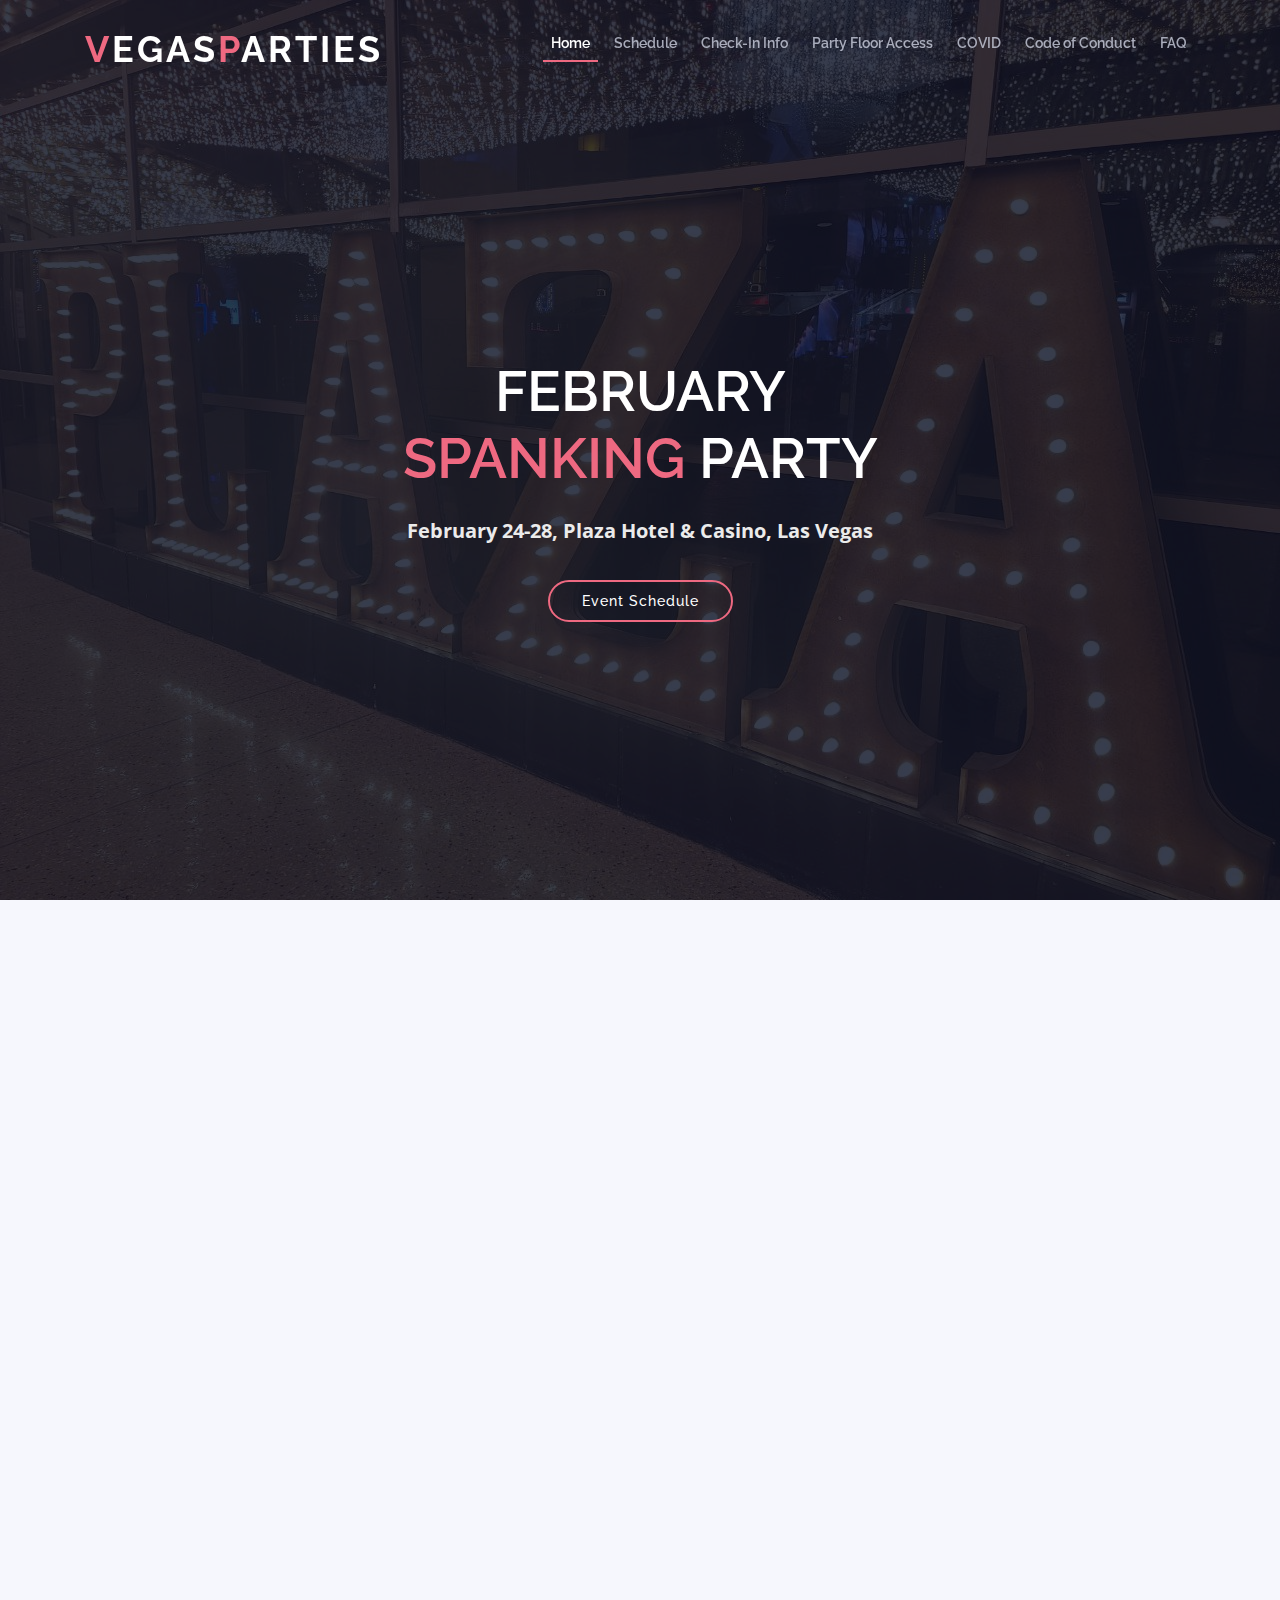
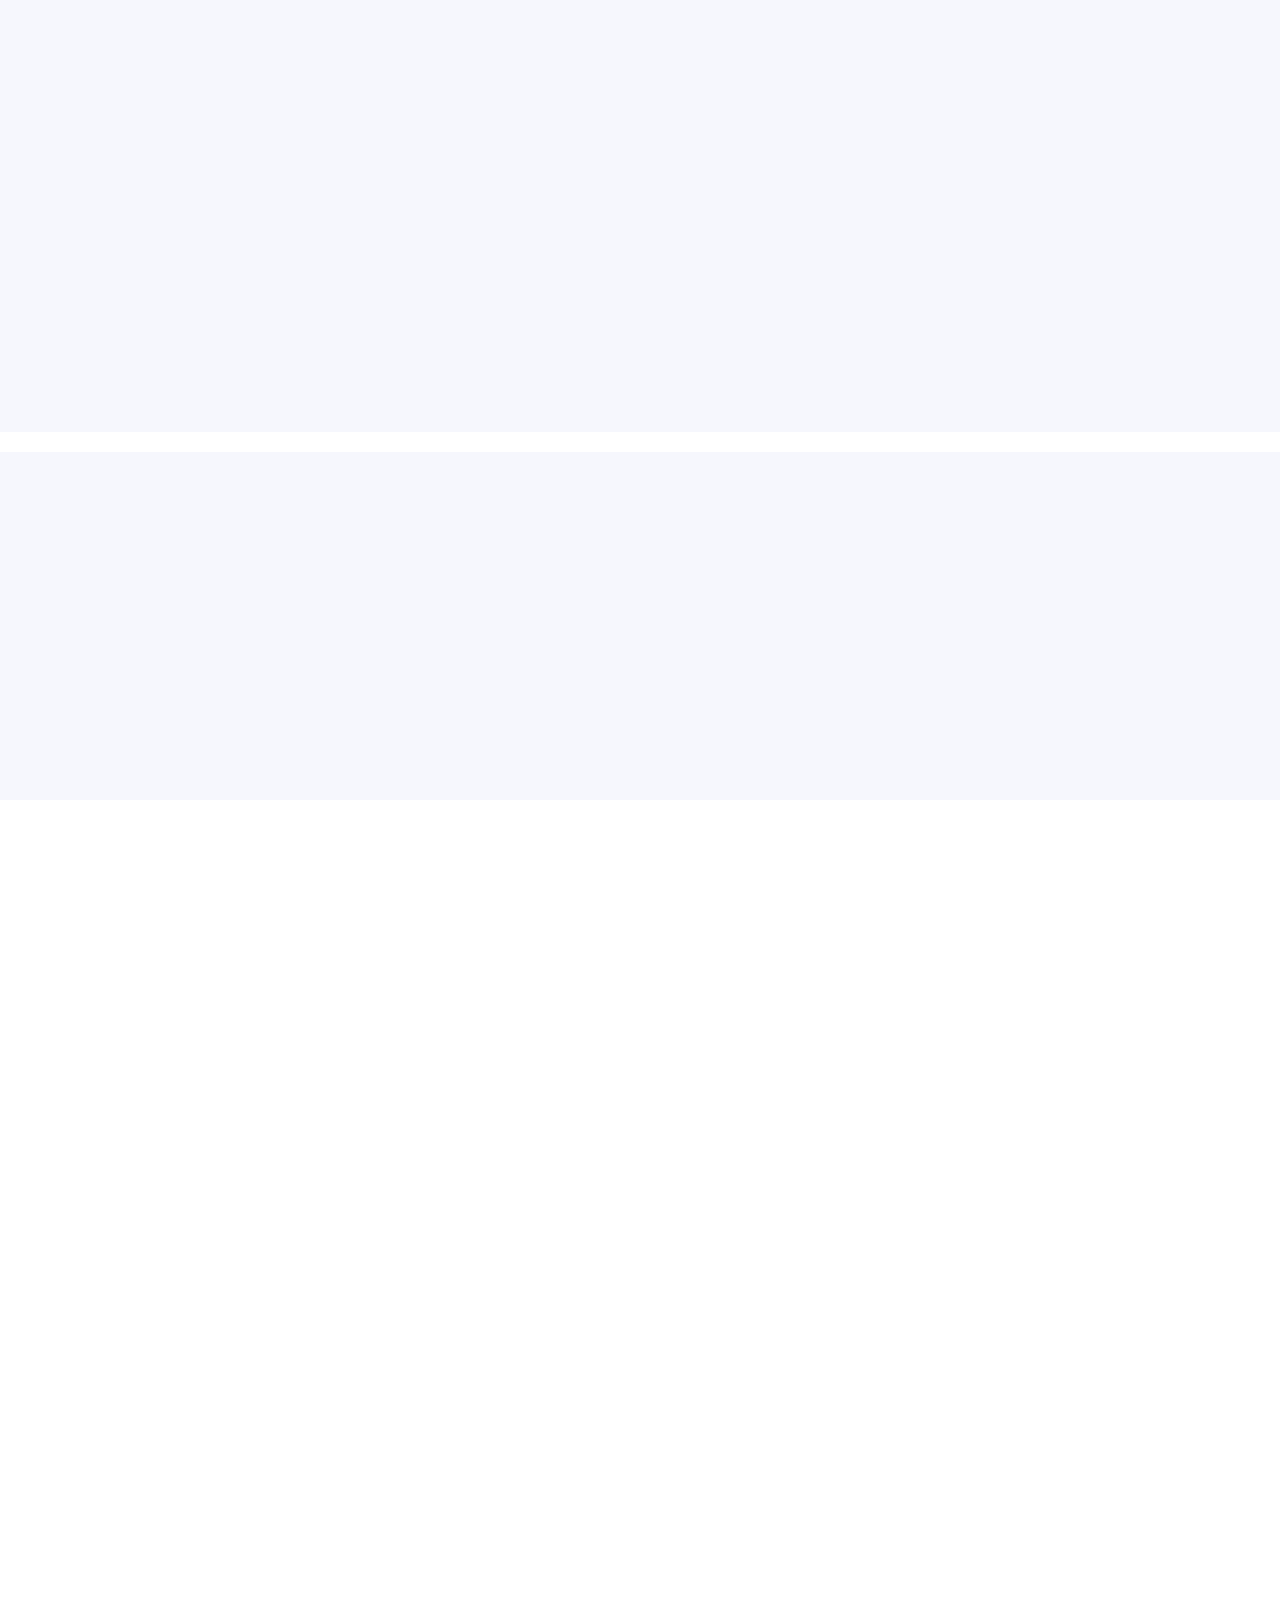
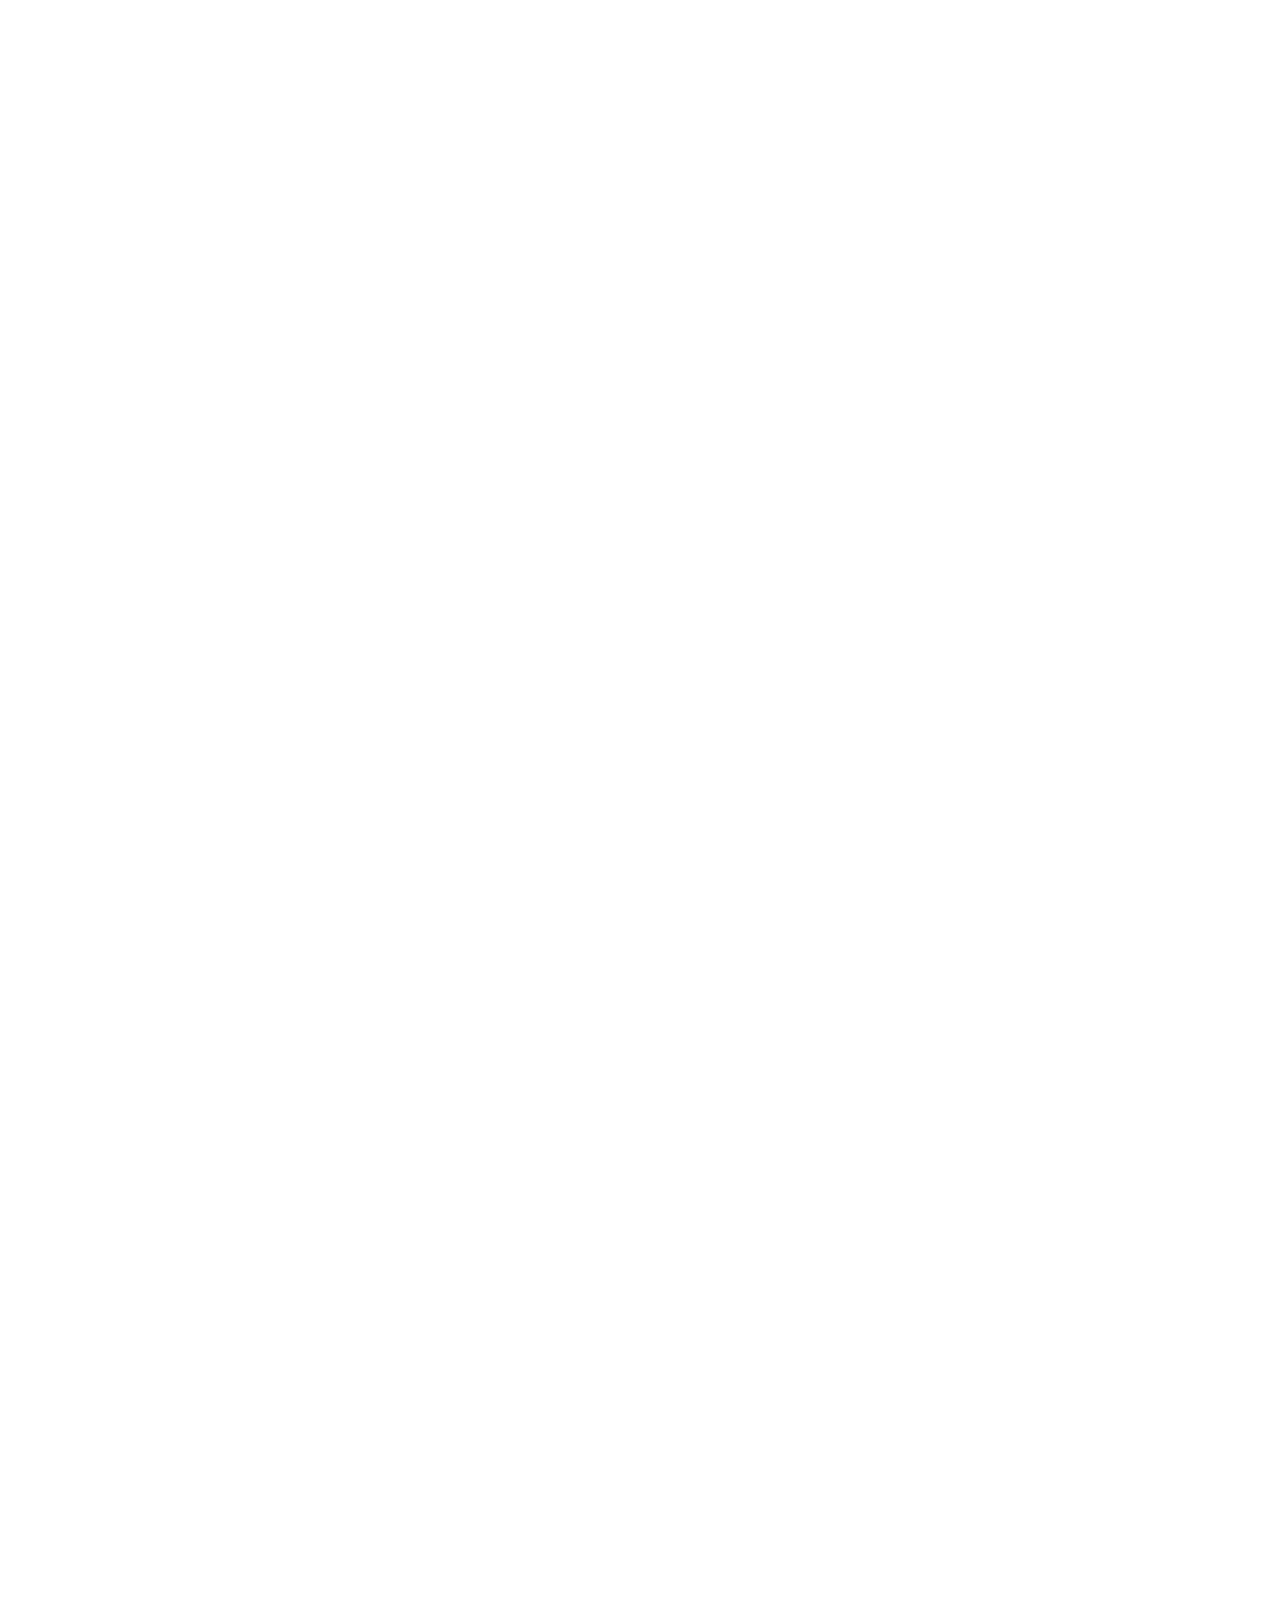
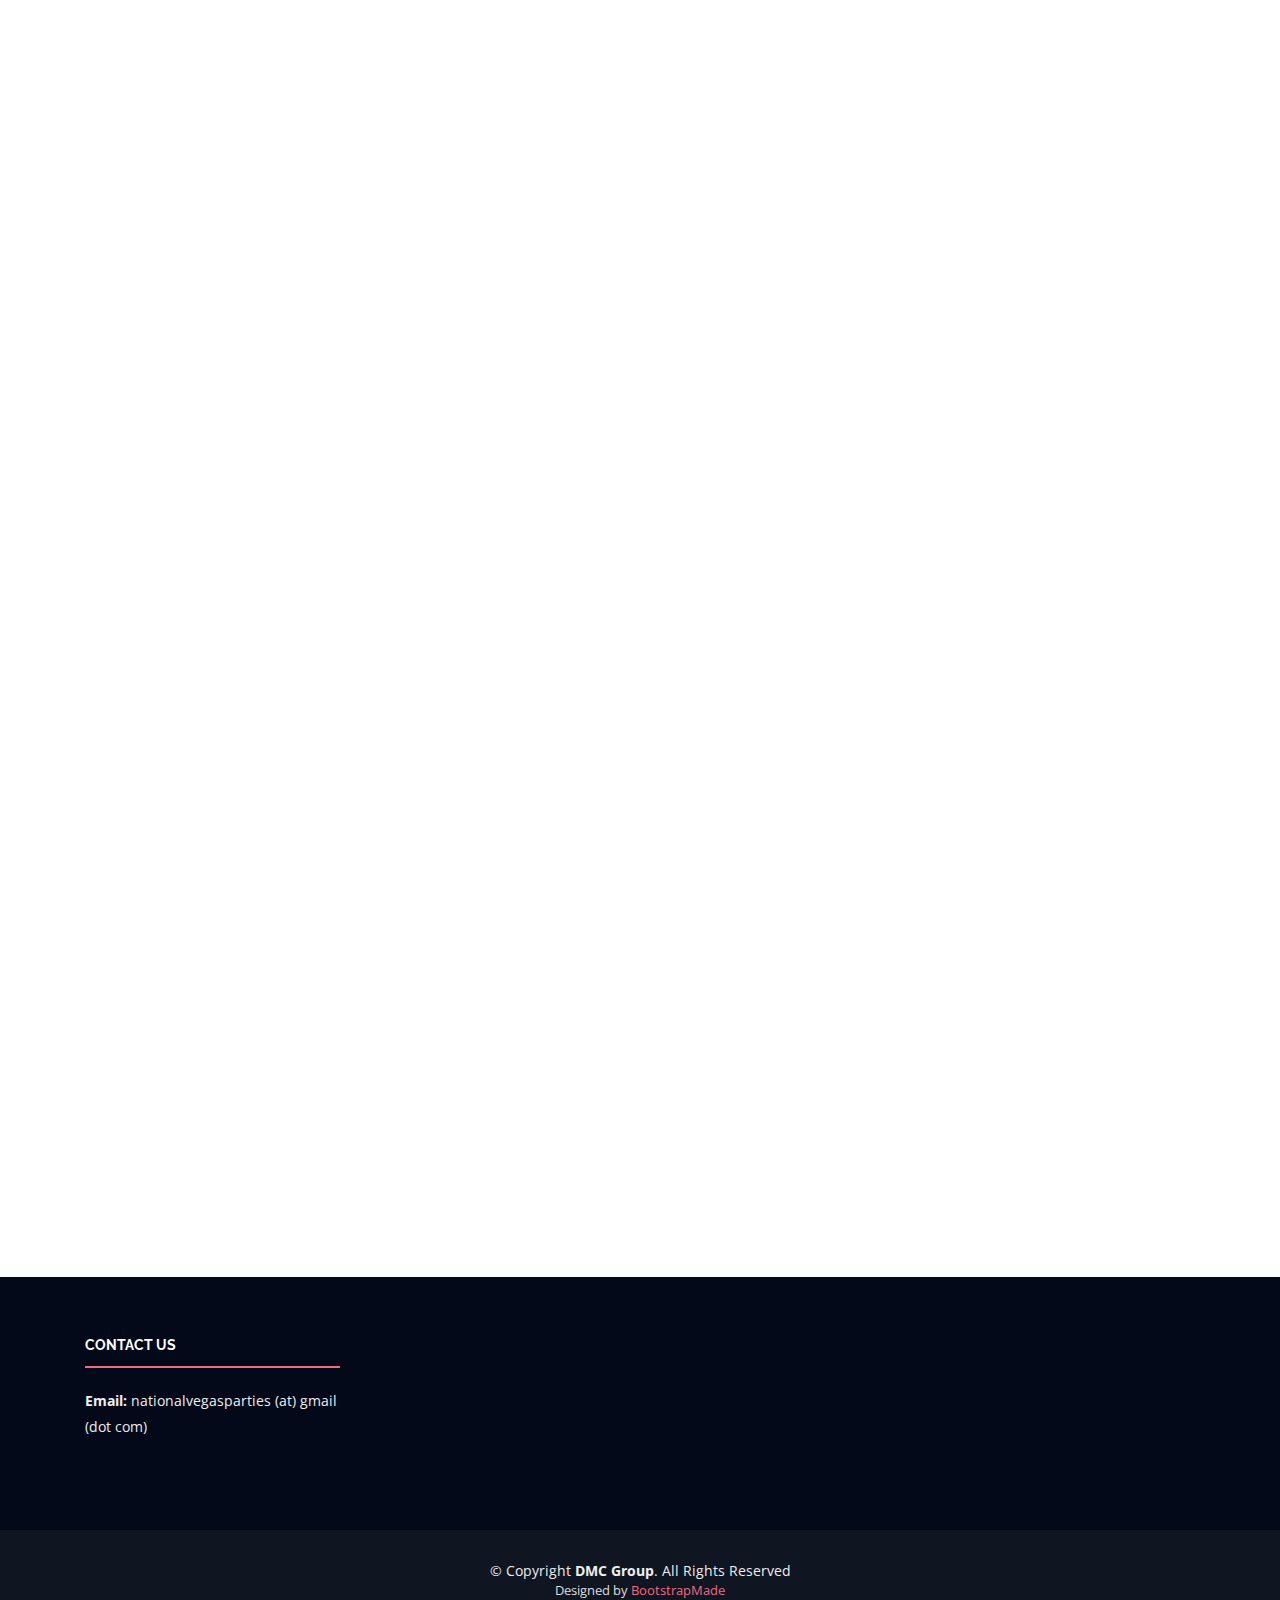
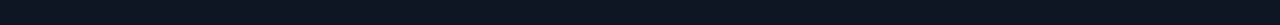
<file: main_site.html>
<!DOCTYPE html>
<html lang="en">

<head>
  <meta charset="utf-8">
  <title>VegasParties February Spanking Party</title>
  <meta content="width=device-width, initial-scale=1.0" name="viewport">
  <meta content="" name="keywords">
  <meta content="" name="description">

  <!-- Favicons -->
  <link href="img/favicons/favicon.ico" rel="icon">
  <link href="img/favicons/apple-touch-icon.png" rel="apple-touch-icon">

  <!-- Google Fonts -->
  <link href="https://fonts.googleapis.com/css?family=Open+Sans:300,300i,400,400i,700,700i|Raleway:300,400,500,700,800" rel="stylesheet">

  <!-- Bootstrap CSS File -->
  <link href="lib/bootstrap/css/bootstrap.min.css" rel="stylesheet">

  <!-- Libraries CSS Files -->
  <link href="lib/font-awesome/css/font-awesome.min.css" rel="stylesheet">
  <link href="lib/animate/animate.min.css" rel="stylesheet">
  <link href="lib/venobox/venobox.css" rel="stylesheet">
  <link href="lib/owlcarousel/assets/owl.carousel.min.css" rel="stylesheet">

  <!-- Main Stylesheet File -->
  <link href="css/style.css" rel="stylesheet">

  <!-- =======================================================
    Theme Name: TheEvent
    Theme URL: https://bootstrapmade.com/theevent-conference-event-bootstrap-template/
    Author: BootstrapMade.com
    License: https://bootstrapmade.com/license/
  ======================================================= -->
</head>

<body>

  <!--==========================
    Header
  ============================-->
      <script src="index.js" type="text/javascript" defer></script>
<!-- #header -->


  <!--==========================
    Intro Section
  ============================-->
  <section id="intro">
    <div class="intro-container wow fadeIn">
      <h1 class="mb-4 pb-0">February<br><span>Spanking</span> Party</h1>
      <p class="mb-4 pb-0">February 24-28, Plaza Hotel & Casino, Las Vegas</p>
      <a href="#schedule" class="about-btn scrollto">Event Schedule</a>
    </div>
  </section>

  <main id="main">

    <!--==========================
      About Section
    ============================-->
    <!-- <section id="about">
      <div class="container">
        <div class="row">
          <div class="col-lg-6">
            <h2>About The Event</h2>
            <p>The VegasParties* spanking group is excited to announce a new event in Las Vegas! It pretty much goes without saying that we’re all in need of a break, and what better way to unwind than with some consensual spanking? We welcome spankos of all genders and orientations, age 18+, to join us.</p>

              <p>We have a brand new team of organizers who have been working around the clock to make this party happen, and we can’t wait for you to join us!</p>
              
              <p>Our tagline is “new party, new beginnings,” but that’s not just a catchphrase: this year we’ll be in a new hotel just off Fremont Street (aka the perfect place to sneak away to for the obligatory Facebook friendly vacation photos).</p>
          </div>
          <div class="col-lg-3">
            <h3>Where</h3>
            <p>Plaza Hotel & Casino, Las Vegas</p>
          </div>
          <div class="col-lg-3">
            <h3>When</h3>
            <p>Thursday-Monday<br>24-28 February</p>
          </div>
        </div>
      </div>
    </section> -->

    <!--==========================
      Schedule Section
    ============================-->
    <section id="schedule" class="section-with-bg">
      <div class="container wow ">
        <div class="section-header">
          <h2>Event Schedule</h2>
        </div>

        <ul class="nav nav-tabs" role="tablist">
          <li class="nav-item">
            <a class="nav-link active" href="#thursday" role="tab" data-toggle="tab">Thursday</a>
          </li>
          <li class="nav-item">
            <a class="nav-link" href="#friday" role="tab" data-toggle="tab">Friday</a>
          </li>
          <li class="nav-item">
            <a class="nav-link" href="#saturday" role="tab" data-toggle="tab">Saturday</a>
          </li>
          <li class="nav-item">
            <a class="nav-link" href="#sunday" role="tab" data-toggle="tab">Sunday</a>
          </li>
        </ul>

        <div class="tab-content row justify-content-center">

          <!-- Schedule Thursday -->
          <div role="tabpanel" class="col-lg-9 tab-pane fade show active" id="thursday">
            <h3 class="sub-heading">It's the first day! Get registered, get to know folks, and ease into the weekend.</h3>
            <h3 class="sub-heading"><strong><i>Registration will be open today from 2pm-5pm at the pool and 8pm-10pm in Room 2254. Don't forget your ID and vax card!</i></strong></h3>
            <div class="row schedule-item">
              <div class="col-md-2"><time>2pm-5pm</time></div>
              <div class="col-md-10">
                <div class="speaker">
                  <img src="img/pool.png" alt="Pool">
                </div>
                <h4>Pool Party <span>Pool</span></h4>
                <p>After you're registered, stick around the <a href="https://www.plazahotelcasino.com/hotel/the-pool-at-the-plaza/">pool</a> and start meeting people. Hosted by @-RBG, @LisaShy, and friends.</p>
                <p>**Registration will be open at the pool from 2-5pm**</p>
              </div>
            </div>

            <div class="row schedule-item">
              <div class="col-md-2"><time>8pm-2am</time></div>
              <div class="col-md-10">
                <div class="speaker">
                  <img src="img/pizza.png" alt="Pizza">
                </div>
                <h4>Pizza Party <span>Room 2254 (Main Suite)</span></h4>
                <p>Join us in the main party suite for pizza, spanking, and fun. This is the first party night, so come ready to make new friends!</p>
                <p>**Registration will be open in Room 2254 from 8-10pm**</p>
              </div>
            </div>

            <div class="row schedule-item">
              <div class="col-md-2"><time>9pm-10pm</time></div>
              <div class="col-md-10">
                <div class="speaker">
                  <img src="img/books.png" alt="book">
                </div>
                <h4>Book Club <span>Room 2354 (Suite B)</span></h4>
                <p>Once upon a time, I used to run a spanking book review website called www.bottomsupbookreview (dot com). The site is still up, but I have not contributed to it in years. Life got busy and something had to give. Even though I have not posted reviews in quite some time, I never stopped reading. You will always find me with my kindle nearby and it is always queued to a spanking novel.</p>
                <br>
                <p>I know a lot of people in our community that love spanking fiction as much as I do. So – I decided to host a new spanking book club event at the new Vegas Party.</p>
                <br><p>Come discuss <i>The Locket</i> by Maren Smith with fellow spanking fiction readers! Hosted by Katerina.</p>
              </div>
            </div>
          </div>
          <!-- End Schdule Day 1 -->

          <!-- Schedule Day 2 -->
          <div role="tabpanel" class="col-lg-9  tab-pane fade" id="friday">
            <h3 class="sub-heading">Day 2! We've got a packed schedule - start the day with a block geared towards new folks (but all are welcome!), get a dose of British discipline, and chill out in your PJs.</h3>
            <h3 class="sub-heading"><strong><i>Registration will be open today from 1pm-4pm and 6-8pm in Room 2254. Don't forget your ID and vax card!</i></strong></h3>

            <div class="row schedule-item">
              <div class="col-md-2"><time>11am-noon</time></div>
              <div class="col-md-10">
                <div class="speaker">
                  <img src="img/newbie.png" alt="Newbie">
                </div>
                <h4>Newbie Orientation <span>Room 2254 (Main Suite)</span></h4>
                  <p>Join party vets StacyMacy and RojoSpanko as they break down the basics of consent, how to initiate play, and best party etiquette. Highly recommended for your first party, especially as you get both a top and bottom's perspective.</p>
                  <p><i>Lunch will be provided after this event.</i></p>
              </div>
            </div>

            <div class="row schedule-item">
              <div class="col-md-2"><time>1pm-3pm</time></div>
              <div class="col-md-10">
                <div class="speaker">
                  <img src="img/question.png" alt="Question">
                </div>
                <h4>Meet the Organizers, Ask a Vet, and Icebreakers <span>Room 2254 (Main Suite)</span></h4>
                <ul>
                <li>Meet the people who make these crazy shenanigans happen, plus members of our safety + security team!</li>
                
                <li>Ask a panel of party veterans anything (and we do mean anything) you want to know about parties and the scene! And don’t worry, you can ask anonymously <a href="https://docs.google.com/forms/d/1HW87DqiysdtU7vvBHGX6Hk3JcLEg08UpJL9grZEvpTA/edit">here</a>!</li>
                <li>Two Truths and a Lie, Truth or Dare, and more...all with a spanking twist!</li>
                </ul>
              </div>
            </div>

            <div class="row schedule-item">
              <div class="col-md-2"><time>4pm-6pm</time></div>
              <div class="col-md-10">
                <div class="speaker">
                  <img src="img/british.png" alt="detention">
                </div>
                <h4>British Detention <span>Room 2250</span></h4>
                <p>Hosted by Stephen Lewis. <a href="https://forms.gle/G4M3T8H6KK1fTgPB8">Registration required</a>.</p>
              </div>
            </div>
            
            <div class="row schedule-item">
              <div class="col-md-2"><time>8pm-2am</time></div>
              <div class="col-md-10">
                <div class="speaker">
                  <img src="img/party.png" alt="party">
                </div>
                <h4>Open Suite Parties <span>Room 2254 + 2250</span></h4>
                <p>Meet friends, mingle, and spank the night away!</p>
              </div>
            </div>
            <div class="row schedule-item">
              <div class="col-md-2"><time>9pm-11pm</time></div>
              <div class="col-md-10">
                <div class="speaker">
                  <img src="img/pajamas.png" alt="pajamas">
                </div>
                <h4>Pajamas & Trouble <span>Room TBD</span></h4>
                <p>Who says pajamas aren’t proper party attire???</p>
                  <br>
                  <p>Come join us in the hospitality suite on Friday night from 8pm onwards for the pajama party you’ve always dreamed of. Whether you are a top, bottom, switch or somewhere in between. Eat all the snacks you aren’t supposed to have, play (and lose) a game of twister and if you are feeling brave, spanko truth or dare ;) See what shenanigans you can get upto with two of the scene’s most notorious troublemakers, or make some trouble of your own. I cannot guarantee there won’t be consequences though, so make it worth it. But if you get caught keep my name out of your mouth, snitches get switches.</p>
                  <br>
                  <p>If there is anything you need or questions answered please don't hesitate to reach out to us, you will usually find Clem in trouble and Julie occupying her corner.</p>
              </div>
            </div>
          </div>
          <!-- End Schedule Day 2 -->

          <!-- Schedule Day 3 -->
          <div role="tabpanel" class="col-lg-9  tab-pane fade" id="saturday">
            <h3 class="sub-heading">If you're not in Saturday School Detention, you'll be able to sleep in this morning. Take it easy, do some shopping, and then show off your glamorous selves!</h3>

            <div class="row schedule-item">
              <div class="col-md-2"><time>Noon-2pm</time></div>
              <div class="col-md-10">
                <div class="speaker">
                  <img src="img/detention.png" alt="Detention">
                </div>
                <h4>Saturday School <span>Room 2254 (Main Suite)</span></h4>
                <p><i>Registration for this event is full. Pizza + Salad lunch will be provided.</i></p>
                <br>
                <p>It's Saturday school. You've done something to land yourself here, and you and all the others in detention today are going to be facing some consequences. You will spend your time working on assigments-- either classwork you missed, or writing lines or essays about your misbehaviors. And you will also likely be visiting with one of the resident disciplinarians of the school, and will face corporal punishment. One by one, each student will be called into a side room where they will be punished and then sent back to continue working silently on their assignment. Punishments are in a semi private room (there will be 2 disciplinarians and thus 2 students per room), but it's likely that some things will be heard by the rest of people in detention... waiting is so often the hardest part, isn't it?</p>
              </div>
            </div>

            <div class="row schedule-item">
              <div class="col-md-2"><time>12:30pm</time></div>
              <div class="col-md-10">
                <div class="speaker">
                  <img src="img/pizza.png" alt="Pizza">
                </div>
                <h4>Pizza / Salad Lunch <span>Room 2354 (Suite B)</span></h4>
                <p> Swing by Room 2354 for pizza, salad, and snacks! If you're in Saturday School, don't worry, we'll bring food there too. We're here to spank you, not starve you!</p>
              </div>
            </div>

            <div class="row schedule-item">
              <div class="col-md-2"><time>3pm-6pm</time></div>
              <div class="col-md-10">
                <div class="speaker">
                  <img src="img/cart.png" alt="vendor">
                </div>
                <h4>Vendors' Fair <span>Room 2254 (Main Suite)</span></h4>
                <p>You can buy new implements, send a spanking candygram, or try out a spanking booth!</p>
              </div>
            </div>

            <div class="row schedule-item">
              <div class="col-md-2"><time>8pm-2am</time></div>
              <div class="col-md-10">
                <div class="speaker">
                  <img src="img/mask.png" alt="mask">
                </div>
                <h4>Masquerade Wonderland ~ A Formal Affair <span>Room 2254 (Main Suite)</span></h4>
                <p>"Man is least himself when talks in his own person. Give him a mask, and he will go to a spanking party." -Oscar Wilde*</p>
                <br>
                <p>Whether you're the princess, a king, the court jester, or just in the mood for a disguise, join us Saturday night in the party suites for our masquerade wonderland themed party. Snap a selfie at the photobooth, have a sip of something delicious at the cocktail bar, and get ready to spank the night away!</p>
                  <br>
                <p>Dress code: <a href="https://www.masterclass.com/articles/how-to-dress-for-a-cocktail-party#want-to-learn-more-about-unleashing-your-inner-fashionista">Cocktail attire/Semi formal</a> encouraged, but wear what feels good!</p>
                  <br>
                <p>*This is definitely a direct quote.</p>
              </div>
            </div>

          </div>
          <!-- End Schedule Day 3 -->

          <!-- Schedule Day 4 -->
          <div role="tabpanel" class="col-lg-9  tab-pane fade" id="sunday">
            <h3 class="sub-heading">Final day! Today you can finally get justice for any crimes committed against you this weekend, attend some more specialized events, and wrap up your weekend with a bang. </h3>

            <div class="row schedule-item">
              <div class="col-md-2"><time>11am-noon</time></div>
              <div class="col-md-10">
                <div class="speaker">
                  <img src="img/bagels.png" alt="Bagels">
                </div>
                <h4>Bagel Brunch <span>Room 2254 (Main Suite)</span></h4>
                <p>You might have the misfortune of going on trial, but we'll at least make sure you're fed beforehand. Come have some bagels!</p>
              </div>
            </div>

            <div class="row schedule-item">
              <div class="col-md-2"><time>Noon-2pm</time></div>
              <div class="col-md-10">
                <div class="speaker">
                  <img src="img/court.png" alt="court">
                </div>
                <h4>Corporal Punishment Court <span>Room 2254 (Main Suite)</span></h4>
                <p>This is a group activity in which you may seek justice against those who have wronged you in some minor (and hopefully amusing) way, and I encourage everyone to attend. If you are not involved in a court case, please come watch and enjoy.</p>
                <br>
                <p><strong>A quick rundown of the rules:</strong></p>
                <ul>
                  <li>Anyone may charge anyone independent of top/bottom orientation, gender, etc.</li>
                  <li>Plaintiffs and defendants will come up one at a time to plead their cases</li>
                  <li>I will render an absolutely impartial judgment to the very best of my ability (no, really!)</li>
                  <li>Bottoms or switches who are found guilty will generally have penalty swats administered on the spot and may also be assigned to give a small amount of personal service time to the plaintiff</li>
                  <li>Tops who are found guilty will be assigned personal service time only, of course–no swats</li>
                  <li>The big twist -- If you charge someone with something and lose your case, <i>the penalties will rebound on YOU</i></li>
                </ul>
                  
                  <p><strong>We cannot conduct CP Court without cases, so please start sending your cases now so that we will have a full docket by noon on Sunday.</strong></p>
                  <p>Submit a case in just a minute or two from any device <a href="http://bit.ly/cpcourt">using this form</a></p>
                  <p>Check the current docket <a href="http://bit.ly/cpcourtdocket">here</a></p>
              </div>
            </div>

            <div class="row schedule-item">
              <div class="col-md-2"><time>3:30pm-5pm</time></div>
              <div class="col-md-10">
                <div class="speaker">
                  <img src="img/middles.png" alt="middles">
                </div>
                <h4>Middles' Party <span>Room 2354 (Suite B)</span></h4>
                <p>Our adults are out of town, and they said we could have one friend over… but that’s not really fair, is it? I mean, we wouldn’t want anyone to feel left out. Plus technically if I bring one friend, and they bring one friend, and that friend brings a friend, well, what can you do?</p>

                  <p>Sounds like a fun time, right? Wind down the weekend with us on Sunday afternoon for our middles event! If you’re into age play but not quite a little, you might enjoy indulging in some middlespace. Listen to music, play some games, swap some secrets…just don’t tell anyone's parents, okay? Hopefully they don’t come home early….</p>
                  
                  <p>This event is open to bottoms (or switches playing as bottoms) of any gender identity, no sign up required. A few preselected tops have been known to bust in on the action at the end of the party as a little "surprise", but no one is required to play, you’re more than welcome to just come and vibe with us!</p>
              </div>
            </div>

            <div class="row schedule-item">
              <div class="col-md-2"><time>5pm-6:30pm</time></div>
              <div class="col-md-10">
                <div class="speaker">
                  <img src="img/boys.png" alt="boys">
                </div>
                <h4>Spanko B&B <span>Room TBD</span></h4>
                <p>Spanko B&B is an open play event for non-binary, genderfluid, and/or male identifying bottoms with an interest in F/m and M/m spanking!</p>
                
                <p>There are no requirements for any sort of play in particular. This sort of event generally has some degree of brat energy, and play is often fairly casual. But, ultimately, you can have any scene that you negotiate.</p>
                
                <p>The core motivation of Spanko B&B is to create a space focused on male-identifying attendees who want to bottom. We want to very clearly express that this is encouraged at all our events! But we also understand that not everyone is comfortable bottoming in more public or spaces or at events where M/f and F/f play may be more common.</p>
                
                <p>We are happy to share that Miss Chris, Dirk, Eve Howard, Miss Lindsey, and Snow Mercy have confirmed their plans to deal with naughty boys and bois as they so choose. Though here and at all of our events negotiation is expected and the stoplight system is in effect. Safewords always apply!</p>
                
                <p>Note: We focused on bottoms in our description because such wonderful Tops already plan to attend! But other Tops are also welcome, as is switching! (And now we're gonna wander off to think about M/m switching scenes...)</p>
              </div>
            </div>

            <div class="row schedule-item">
              <div class="col-md-2"><time>8pm-2am</time></div>
              <div class="col-md-10">
                <div class="speaker">
                  <img src="img/party.png" alt="party">
                </div>
                <h4>Open Suite Parties <span>Room 2254</span></h4>
                <p>It's the last night of the party! We hope you've had a wonderful weekend and connected with friends new and old. Take it all in tonight!</p>
              </div>
            </div>
          </div>
        </div>

      </div>

    </section>

    <!--==========================
      Registration Section
    ============================-->
    <section id="registration" class="section-with-bg">
      <div class="container wow ">
        <div class="section-header">
          <h2>Registration Information</h2>
        </div>
        <p>The following times will be available for registration:</p>
        
        <ul>
          <li>Thursday 2-5pm at the <a href="https://www.plazahotelcasino.com/hotel/the-pool-at-the-plaza/">pool</a></li>
          <li>Thursday 8-10pm in the Main Suite (Room 2254)</li>
          <li>Friday 1-4pm in the Main Suite (Room 2254)</li>
          <li>Friday 6-8pm in the Main Suite (Room 2254)</li>
        </ul>
        <p>If you need to register outside one of our registration blocks, please go to the security desk on Floor 22, and they will contact us. <i>Remember your ID and vaccination information (see COVID policy below).</i></p>
      </div>
      </section>

    <!--==========================
      COVID Section
    ============================-->
    <section id="covid" class="wow section-with-bg" >
      <div class="container wow ">
        <div class="section-header">
          <h2>COVID Policy</h2>
          </div>
          <p>COVID vaccines are required for attendance at our parties.* <strong>For this event—largely because of the increased threat of rapid transmission that Omicron presents—we are also requiring ONE additional safety measure on top of the initial vaccine doses (either 2 shots of Pfizer/Moderna or one of J&J):</strong></p>
          <br>
          <ul>
            <li>Results from a PCR test, taken up to 72 hours before your arrival, shown at registration,</li>
            <li>A negative rapid test in-person <strong>upon arrival</strong>, or</li>
            <li>Proof of a booster shot in addition to the initial doses</li>
          </ul>
          <br>
          <p>To reiterate: <i>You must provide proof of initial vaccination doses: either 2 shots of Pfizer/Moderna or 1 shot of J&J. IN ADDITION, you must choose one of: providing a PCR test result at registration, taking our rapid test in-person upon arrival, or providing proof of a booster shot.</i></p>
          <br>
          <p>If you elect to take a rapid test upon arrival, you must purchase one of the On/Go tests that we have ordered for $20, which you can pay in cash at registration or via <a href="https://paypal.me/vegasparties">Paypal</a> beforehand. If you would like to reserve a rapid test please sign up <a href="https://forms.gle/HC9VNNxyops5vmdq6">here</a>. <i>You cannot use your own rapid test; if you elect to not give PCR results and are not boosted you must take one of ours.</i></p>
          <br>
          <p>Following CDC recommendations available <a href="https://www.cdc.gov/coronavirus/2019-ncov/testing/diagnostic-testing.html">here</a>, tests are not required for people who have tested positive for COVID-19 in the past three months and have recovered, as long as they have not developed new symptoms. If you have contracted COVID you must wait until 10 days after symptoms first appeared and 24 hours without a fever if you would like to attend this party. Other symptoms of COVID must also be improving. In both cases a doctor’s note on letterhead is required.**</p>
          <br>
          <p>Since we are requiring vaccinations and tests, masks will not be required. That being said, it is perfectly acceptable for you to decline to play with or spend time in close proximity with a person who is not masked. Our community is a place where we consistently have to negotiate and discuss consent, and we invite you to make masking one of the many things that you negotiate.</p>
          <br>
          <p>*If you are immunocompromised such that you are not able to get vaccinated for medical reasons, you can submit a doctor’s note to that effect, but it must be on official letterhead. Please submit this note to nationalvegasparties (at) gmail (dot com) by February 17th. This information will be deleted on March 1st.</p>
           
          <p>**If you have had COVID-19 in the past 90 days and have recovered, you may submit a doctor’s note to that effect on official letterhead. Please submit this note to nationalvegasparties (at) gmail (dot com) by February 17th. This information will be deleted on March 1st.</p>
    </div> </section>
    
    <!--==========================
      CoC Section
    ============================-->
    <section id="code" class="wow section-with-bg">
      <div class="container wow ">
        <div class="section-header">
          <h2>Code of Conduct</h2>
          </div>
<p>Our goal is to provide a friendly, safe, and inclusive environment for spankos aged 18+ to be
themselves. Anyone whose actions directly interfere with this goal is subject to exclusion up to
and including suspension or indefinite ban. We encourage and expect attendees to speak up if
they witness anything that conflicts with this Code of Conduct: we’re all on the same team.</p>
<strong>Consent</strong>
<p>Consent, negotiation, and communication are key. We follow an enthusiastic consent model, by
which we mean the only yes is a yes, not the absence of a no. Bratting might be an opening, but
it doesn’t have to be a yes. And repeated asking, badgering, or pressuring is not allowed. This
goes for both tops and bottoms—excessive bratting when someone has shown disinterest in
playing falls under this category.</p>
<p>Before a scene, make sure to negotiate key elements of your play: clothing level, implements,
and phrases. Reiterating a safeword is also a good idea! And remember that consent can be
withdrawn at any time.</p>
<p>In scene communities there are a number of ways to think about what constitutes sufficient
consent. The most prominent are SSC and RACK, which stand for "Safe, Sane, and
Consensual" and "Risk-Aware Consensual Kink." At our events we use PRICK, or "Personal
Responsibility, Informed, Consensual Kink" as our model of consent. What this means is that
there are three requirements for a scene: (1) Every person involved has to understand their
personal responsibility in the scene, (2) Every person involved has to be informed about what is
about to happen, and (3) Every person involved has to consent to what has been planned.</p>
<strong>Non-Discrimination Policy</strong>
<p>We are dedicated to providing a space that is free of harassment and discrimination on the
basis of age, body size, disability, ethnicity, gender, gender identity and expression, physical
appearance, race, religion (or lack therof), and sexual orientation.</p>
<br>
<strong>Harassment and Harm</strong>
<ul>
<li>Harassment is not permitted. No means no. Anyone can decline play for any
disclosed or undisclosed reason. If someone tells you they do not want to play,
do not ask them why. If they say “not right now,” don’t push them.</li>

<li>Please be respectful of people’s pronouns and identities. Insulting or mocking an
attendee for their race, gender, or sexual orientation or intentionally misgendering
an attendee is considered harassment.</li>

<li>We do not tolerate verbal abuse or dishonesty that harms, threatens, or creates
risk for other members of the community.</li>
</ul>
<strong>Conduct during play</strong>
<ul>
<li>Standard play for our events is a spanking with a hand or implement, on the
buttocks. Anything that deviates from that model, including explicitly sexual
conduct, requires express consent before the scene begins. We encourage
players to get explicit permission before removing undergarments.
<li>Partygoers are welcome to use their own safewords as they agree; however,
standard party safewords are red (stop), yellow (slow down), and green (go
ahead). Ignoring safewords is grounds for immediate removal from the event. If
you hear someone ignoring a safeword, please flag a party staff member.</li>
</ul>
<strong>Party area conduct</strong>
<ul>
<li>“Party area” means our hosted suites, hallway on the party floor, and party
events. Party area does not mean your own hotel room.</li>
<li>Our parties are for registered attendees only. Please do not bring any outside
guests to the party areas.</li>
<li>Explicit sexual conduct is not permitted in public party areas. Take it to your
room, and keep it consensual.</li>
<li>Be respectful of other people’s property. Do not touch or use anyone’s
implements without permission.</li>
<li>We do not furnish alcohol to our attendees. We have a BYOB policy for all
attendees 21+; however, anyone who is obviously intoxicated or under the
influence of any mind altering substance will be asked to stop playing or leave
the party area.</li>
<li>Smoking is not permitted in party areas. This includes cigarettes, marijuana, and
e-cigarettes.</li>
<li>We will not tolerate unsafe conduct that presents a risk of harm to persons or
property.</li>
</ul>

<strong>Public hotel space conduct</strong>
<ul>
<li>Public discussion of our events with hotel staff or vanilla hotel guests at our event
is highly discouraged.</li>
<li>Nudity in public hotel areas is not allowed. Additionally, please keep your clothing
in public areas vanilla friendly—that means no fetish gear in the lobby, elevators,
restaurants, or anywhere other than designated suites.</li>
<li>Public play is permitted in designated party areas only. These are our hosted
suites, hallway on the party floor, and party events. Please remember that
non-party attendees did not consent to being a part of your scene. This is
especially important on hallways with casino guests. Be respectful.</li>

<li>Kink-friendly hotels are a gift to us all - please be mindful of this. Any activity that
damages the property, disrupts guests or staff, or presents a danger to party
goers or guests is strictly prohibited. Please treat our hotel staff with the utmost
respect. Verbal or physical assault of hotel staff will not be tolerated.</li>
<li>Firearms are not allowed at the party.</li>
</ul>

<strong>Privacy</strong>
<ul>
<li>We value privacy and discretion at these events. Photos are not allowed in public
suites. Please get direct permission before taking a photo of anyone; that
includes anyone that may be in the background of the photos.</li>
<li>If you learn any information about a person’s vanilla life, such as their name,
employer, address, or contact information, that information should not be shared
without explicit permission.</li>
<li>Do not out a person’s kink life to the vanilla world without permission. This
includes, but is not limited to, their employers and family.</li>
<li>Please use discretion as you’re navigating public spaces with other party
attendees. Don’t tell the bellhop, for instance, or people in restaurants, about why
you’re there. Not everyone is comfortable discussing kink in mixed company.</li>
</ul>
    </div> </section>

    <!--==========================
      Venue Section
    ============================-->
    <!-- <section id="venue" class="section-with-bg">

      <div class="container-fluid">

        <div class="section-header">
          <h2>Event Venue</h2>
          <p>Event venue location info and gallery</p>
        </div>

        <div class="row no-gutters">
          <div class="col-lg-6 venue-map"> -->
            <!-- <iframe src="https://www.google.com/maps/embed?pb=!1m14!1m8!1m3!1d12097.433213460943!2d-74.0062269!3d40.7101282!3m2!1i1024!2i768!4f13.1!3m3!1m2!1s0x0%3A0xb89d1fe6bc499443!2sDowntown+Conference+Center!5e0!3m2!1smk!2sbg!4v1539943755621" frameborder="0" style="border:0" allowfullscreen></iframe>
          </div>

          <div class="col-lg-6 venue-info">
            <div class="row justify-content-center">
              <div class="col-11 col-lg-8">
                <h3>Downtown Conference Center, New York</h3>
                <p>Iste nobis eum sapiente sunt enim dolores labore accusantium autem. Cumque beatae ipsam. Est quae sit qui voluptatem corporis velit. Qui maxime accusamus possimus. Consequatur sequi et ea suscipit enim nesciunt quia velit.</p>
              </div>
            </div>
          </div>
        </div>

      </div>

      <div class="container-fluid venue-gallery-container">
        <div class="row no-gutters">

          <div class="col-lg-3 col-md-4">
            <div class="venue-gallery">
              <a href="img/venue-gallery/1.jpg" class="venobox" data-gall="venue-gallery">
                <img src="img/venue-gallery/1.jpg" alt="" class="img-fluid">
              </a>
            </div>
          </div>

          <div class="col-lg-3 col-md-4">
            <div class="venue-gallery">
              <a href="img/venue-gallery/2.jpg" class="venobox" data-gall="venue-gallery">
                <img src="img/venue-gallery/2.jpg" alt="" class="img-fluid">
              </a>
            </div>
          </div>

          <div class="col-lg-3 col-md-4">
            <div class="venue-gallery">
              <a href="img/venue-gallery/3.jpg" class="venobox" data-gall="venue-gallery">
                <img src="img/venue-gallery/3.jpg" alt="" class="img-fluid">
              </a>
            </div>
          </div>

          <div class="col-lg-3 col-md-4">
            <div class="venue-gallery">
              <a href="img/venue-gallery/4.jpg" class="venobox" data-gall="venue-gallery">
                <img src="img/venue-gallery/4.jpg" alt="" class="img-fluid">
              </a>
            </div>
          </div>

          <div class="col-lg-3 col-md-4">
            <div class="venue-gallery">
              <a href="img/venue-gallery/5.jpg" class="venobox" data-gall="venue-gallery">
                <img src="img/venue-gallery/5.jpg" alt="" class="img-fluid">
              </a>
            </div>
          </div>

          <div class="col-lg-3 col-md-4">
            <div class="venue-gallery">
              <a href="img/venue-gallery/6.jpg" class="venobox" data-gall="venue-gallery">
                <img src="img/venue-gallery/6.jpg" alt="" class="img-fluid">
              </a>
            </div>
          </div>

          <div class="col-lg-3 col-md-4">
            <div class="venue-gallery">
              <a href="img/venue-gallery/7.jpg" class="venobox" data-gall="venue-gallery">
                <img src="img/venue-gallery/7.jpg" alt="" class="img-fluid">
              </a>
            </div>
          </div>

          <div class="col-lg-3 col-md-4">
            <div class="venue-gallery">
              <a href="img/venue-gallery/8.jpg" class="venobox" data-gall="venue-gallery">
                <img src="img/venue-gallery/8.jpg" alt="" class="img-fluid">
              </a>
            </div>
          </div>

        </div>
      </div>

    </section>

    ==========================
      Hotels Section
    ============================-->
    <!-- <section id="hotels" class="section-with-bg wow fadeInUp">

      <div class="container">
        <div class="section-header">
          <h2>Hotels</h2>
          <p>Her are some nearby hotels</p>
        </div>

        <div class="row">

          <div class="col-lg-4 col-md-6">
            <div class="hotel">
              <div class="hotel-img">
                <img src="img/hotels/1.jpg" alt="Hotel 1" class="img-fluid">
              </div>
              <h3><a href="#">Hotel 1</a></h3>
              <div class="stars">
                <i class="fa fa-star"></i>
                <i class="fa fa-star"></i>
                <i class="fa fa-star"></i>
                <i class="fa fa-star"></i>
                <i class="fa fa-star"></i>
              </div>
              <p>0.4 Mile from the Venue</p>
            </div>
          </div>

          <div class="col-lg-4 col-md-6">
            <div class="hotel">
              <div class="hotel-img">
                <img src="img/hotels/2.jpg" alt="Hotel 2" class="img-fluid">
              </div>
              <h3><a href="#">Hotel 2</a></h3>
              <div class="stars">
                <i class="fa fa-star"></i>
                <i class="fa fa-star"></i>
                <i class="fa fa-star"></i>
                <i class="fa fa-star"></i>
                <i class="fa fa-star-half-full"></i>
              </div>
              <p>0.5 Mile from the Venue</p>
            </div>
          </div>

          <div class="col-lg-4 col-md-6">
            <div class="hotel">
              <div class="hotel-img">
                <img src="img/hotels/3.jpg" alt="Hotel 3" class="img-fluid">
              </div>
              <h3><a href="#">Hotel 3</a></h3>
              <div class="stars">
                <i class="fa fa-star"></i>
                <i class="fa fa-star"></i>
                <i class="fa fa-star"></i>
                <i class="fa fa-star"></i>
              </div>
              <p>0.6 Mile from the Venue</p>
            </div>
          </div>

        </div>
      </div>

    </section> --> 
    <!--==========================
      Gallery Section
    ============================-->
    <!-- <section id="gallery" class="wow fadeInUp">

      <div class="container">
        <div class="section-header">
          <h2>Gallery</h2>
          <p>Check our gallery from the recent events</p>
        </div>
      </div>

      <div class="owl-carousel gallery-carousel">
        <a href="img/gallery/1.jpg" class="venobox" data-gall="gallery-carousel"><img src="img/gallery/1.jpg" alt=""></a>
        <a href="img/gallery/2.jpg" class="venobox" data-gall="gallery-carousel"><img src="img/gallery/2.jpg" alt=""></a>
        <a href="img/gallery/3.jpg" class="venobox" data-gall="gallery-carousel"><img src="img/gallery/3.jpg" alt=""></a>
        <a href="img/gallery/4.jpg" class="venobox" data-gall="gallery-carousel"><img src="img/gallery/4.jpg" alt=""></a>
        <a href="img/gallery/5.jpg" class="venobox" data-gall="gallery-carousel"><img src="img/gallery/5.jpg" alt=""></a>
        <a href="img/gallery/6.jpg" class="venobox" data-gall="gallery-carousel"><img src="img/gallery/6.jpg" alt=""></a>
        <a href="img/gallery/7.jpg" class="venobox" data-gall="gallery-carousel"><img src="img/gallery/7.jpg" alt=""></a>
        <a href="img/gallery/8.jpg" class="venobox" data-gall="gallery-carousel"><img src="img/gallery/8.jpg" alt=""></a>
      </div> -->

    <!-- </section> -->
    <!--==========================
      Speakers Section
    ============================-->
    <!-- <section id="speakers" class="wow fadeInUp">
      <div class="container">
        <div class="section-header">
          <h2>Event Organizers</h2>
          <p>Here are our organizers</p>
        </div>

        <div class="row">
          <div class="col-lg-4 col-md-6">
            <div class="speaker">
              <img src="img/speakers/1.jpg" alt="Speaker 1" class="img-fluid">
              <div class="details">
                <h3><a href="speaker-details.html">Brenden Legros</a></h3>
                <p>Quas alias incidunt</p>
                <div class="social">
                  <a href=""><i class="fa fa-twitter"></i></a>
                  <a href=""><i class="fa fa-facebook"></i></a>
                  <a href=""><i class="fa fa-google-plus"></i></a>
                  <a href=""><i class="fa fa-linkedin"></i></a>
                </div>
              </div>
            </div>
          </div>
          <div class="col-lg-4 col-md-6">
            <div class="speaker">
              <img src="img/speakers/2.jpg" alt="Speaker 2" class="img-fluid">
              <div class="details">
                <h3><a href="speaker-details.html">Hubert Hirthe</a></h3>
                <p>Consequuntur odio aut</p>
                <div class="social">
                  <a href=""><i class="fa fa-twitter"></i></a>
                  <a href=""><i class="fa fa-facebook"></i></a>
                  <a href=""><i class="fa fa-google-plus"></i></a>
                  <a href=""><i class="fa fa-linkedin"></i></a>
                </div>
              </div>
            </div>
          </div>
          <div class="col-lg-4 col-md-6">
            <div class="speaker">
              <img src="img/speakers/3.jpg" alt="Speaker 3" class="img-fluid">
              <div class="details">
                <h3><a href="speaker-details.html">Cole Emmerich</a></h3>
                <p>Fugiat laborum et</p>
                <div class="social">
                  <a href=""><i class="fa fa-twitter"></i></a>
                  <a href=""><i class="fa fa-facebook"></i></a>
                  <a href=""><i class="fa fa-google-plus"></i></a>
                  <a href=""><i class="fa fa-linkedin"></i></a>
                </div>
              </div>
            </div>
          </div>
          <div class="col-lg-4 col-md-6">
            <div class="speaker">
              <img src="img/speakers/4.jpg" alt="Speaker 4" class="img-fluid">
              <div class="details">
                <h3><a href="speaker-details.html">Jack Christiansen</a></h3>
                <p>Debitis iure vero</p>
                <div class="social">
                  <a href=""><i class="fa fa-twitter"></i></a>
                  <a href=""><i class="fa fa-facebook"></i></a>
                  <a href=""><i class="fa fa-google-plus"></i></a>
                  <a href=""><i class="fa fa-linkedin"></i></a>
                </div>
              </div>
            </div>
          </div>
          <div class="col-lg-4 col-md-6">
            <div class="speaker">
              <img src="img/speakers/5.jpg" alt="Speaker 5" class="img-fluid">
              <div class="details">
                <h3><a href="speaker-details.html">Alejandrin Littel</a></h3>
                <p>Qui molestiae natus</p>
                <div class="social">
                  <a href=""><i class="fa fa-twitter"></i></a>
                  <a href=""><i class="fa fa-facebook"></i></a>
                  <a href=""><i class="fa fa-google-plus"></i></a>
                  <a href=""><i class="fa fa-linkedin"></i></a>
                </div>
              </div>
            </div>
          </div>
          <div class="col-lg-4 col-md-6">
            <div class="speaker">
              <img src="img/speakers/6.jpg" alt="Speaker 6" class="img-fluid">
              <div class="details">
                <h3><a href="speaker-details.html">Willow Trantow</a></h3>
                <p>Non autem dicta</p>
                <div class="social">
                  <a href=""><i class="fa fa-twitter"></i></a>
                  <a href=""><i class="fa fa-facebook"></i></a>
                  <a href=""><i class="fa fa-google-plus"></i></a>
                  <a href=""><i class="fa fa-linkedin"></i></a>
                </div>
              </div>
            </div>
          </div>
        </div>
      </div>

    </section> -->
    <!--==========================
      Sponsors Section
    ============================-->
    <!-- <section id="supporters" class="section-with-bg wow fadeInUp">

      <div class="container">
        <div class="section-header">
          <h2>Sponsors</h2>
        </div>

        <div class="row no-gutters supporters-wrap clearfix">

          <div class="col-lg-3 col-md-4 col-xs-6">
            <div class="supporter-logo">
              <img src="img/supporters/1.png" class="img-fluid" alt="">
            </div>
          </div>
          
          <div class="col-lg-3 col-md-4 col-xs-6">
            <div class="supporter-logo">
              <img src="img/supporters/2.png" class="img-fluid" alt="">
            </div>
          </div>
        
          <div class="col-lg-3 col-md-4 col-xs-6">
            <div class="supporter-logo">
              <img src="img/supporters/3.png" class="img-fluid" alt="">
            </div>
          </div>
          
          <div class="col-lg-3 col-md-4 col-xs-6">
            <div class="supporter-logo">
              <img src="img/supporters/4.png" class="img-fluid" alt="">
            </div>
          </div>
          
          <div class="col-lg-3 col-md-4 col-xs-6">
            <div class="supporter-logo">
              <img src="img/supporters/5.png" class="img-fluid" alt="">
            </div>
          </div>
        
          <div class="col-lg-3 col-md-4 col-xs-6">
            <div class="supporter-logo">
              <img src="img/supporters/6.png" class="img-fluid" alt="">
            </div>
          </div>
          
          <div class="col-lg-3 col-md-4 col-xs-6">
            <div class="supporter-logo">
              <img src="img/supporters/7.png" class="img-fluid" alt="">
            </div>
          </div>
          
          <div class="col-lg-3 col-md-4 col-xs-6">
            <div class="supporter-logo">
              <img src="img/supporters/8.png" class="img-fluid" alt="">
            </div>
          </div>

        </div>

      </div>

    </section> -->

    <!--==========================
      F.A.Q Section
    ============================-->
    <section id="faq" class="wow ">

      <div class="container">

        <div class="section-header">
          <h2>F.A.Q </h2>
        </div>

        <div class="row justify-content-center">
          <div class="col-lg-9">
              <ul id="faq-list">
                <li>
                  <a data-toggle="collapse" class="collapsed" href="#faq1">How do I register outside of the designated times? <i class="fa fa-minus-circle"></i></a>
                  <div id="faq1" class="collapse" data-parent="#faq-list">
                    <p>
                      If you can't make the designated registration slots, visit the security desk on the 22nd floor and someone will be able to help you. That said, if you *can* make the times, please do!
                    </p>
                  </div>
                </li>
      
                <li>
                  <a data-toggle="collapse" href="#faq2" class="collapsed">What do I need to bring for check in / registration? <i class="fa fa-minus-circle"></i></a>
                  <div id="faq2" class="collapse" data-parent="#faq-list">
                    <p>
                      Bring your ID and vaccination information (you can see our COVID Policy above).
                    </p>
                  </div>
                </li>

                <li>
                  <a data-toggle="collapse" href="#faq3" class="collapsed">How can I contact the organizers? <i class="fa fa-minus-circle"></i></a>
                  <div id="faq3" class="collapse" data-parent="#faq-list">
                    <p>
                      Our email is nationalvegasparties (at) gmail (dot com). We're working on having some more contact avenues set up by the party. 
                    </p>
                  </div>
                </li>
      
                <li>
                  <a data-toggle="collapse" href="#faq4" class="collapsed">Why do you drive on a parkway and park on a driveway? <i class="fa fa-minus-circle"></i></a>
                  <div id="faq4" class="collapse" data-parent="#faq-list">
                    <p>
                      Who knows. But more FAQs will be coming soon!
                    </p>
                  </div>
                </li>
              </ul>
          </div>
        </div>

      </div>

    </section>

    <!--==========================
      Subscribe Section
    ============================-->
    <!-- <section id="subscribe">
      <div class="container wow fadeInUp">
        <div class="section-header">
          <h2>Newsletter</h2>
          <p>Rerum numquam illum recusandae quia mollitia consequatur.</p>
        </div>

        <form method="POST" action="#">
          <div class="form-row justify-content-center">
            <div class="col-auto">
              <input type="text" class="form-control" placeholder="Enter your Email">
            </div>
            <div class="col-auto">
              <button type="submit">Subscribe</button>
            </div>
          </div>
        </form>

      </div>
    </section> -->

    <!--==========================
      Buy Ticket Section
    ============================-->
    <!-- <section id="buy-tickets" class="section-with-bg wow fadeInUp">
      <div class="container">

        <div class="section-header">
          <h2>Buy Tickets</h2>
          <p>Velit consequatur consequatur inventore iste fugit unde omnis eum aut.</p>
        </div>

        <div class="row">
          <div class="col-lg-4">
            <div class="card mb-5 mb-lg-0">
              <div class="card-body">
                <h5 class="card-title text-muted text-uppercase text-center">Standard Access</h5>
                <h6 class="card-price text-center">$150</h6>
                <hr>
                <ul class="fa-ul">
                  <li><span class="fa-li"><i class="fa fa-check"></i></span>Regular Seating</li>
                  <li><span class="fa-li"><i class="fa fa-check"></i></span>Coffee Break</li>
                  <li><span class="fa-li"><i class="fa fa-check"></i></span>Custom Badge</li>
                  <li class="text-muted"><span class="fa-li"><i class="fa fa-times"></i></span>Community Access</li>
                  <li class="text-muted"><span class="fa-li"><i class="fa fa-times"></i></span>Workshop Access</li>
                  <li class="text-muted"><span class="fa-li"><i class="fa fa-times"></i></span>After Party</li>
                </ul>
                <hr>
                <div class="text-center">
                  <button type="button" class="btn" data-toggle="modal" data-target="#buy-ticket-modal" data-ticket-type="standard-access">Buy Now</button>
                </div>
              </div>
            </div>
          </div>
          <div class="col-lg-4">
            <div class="card mb-5 mb-lg-0">
              <div class="card-body">
                <h5 class="card-title text-muted text-uppercase text-center">Pro Access</h5>
                <h6 class="card-price text-center">$250</h6>
                <hr>
                <ul class="fa-ul">
                  <li><span class="fa-li"><i class="fa fa-check"></i></span>Regular Seating</li>
                  <li><span class="fa-li"><i class="fa fa-check"></i></span>Coffee Break</li>
                  <li><span class="fa-li"><i class="fa fa-check"></i></span>Custom Badge</li>
                  <li><span class="fa-li"><i class="fa fa-check"></i></span>Community Access</li>
                  <li class="text-muted"><span class="fa-li"><i class="fa fa-times"></i></span>Workshop Access</li>
                  <li class="text-muted"><span class="fa-li"><i class="fa fa-times"></i></span>After Party</li>
                </ul>
                <hr>
                <div class="text-center">
                  <button type="button" class="btn" data-toggle="modal" data-target="#buy-ticket-modal" data-ticket-type="pro-access">Buy Now</button>
                </div>
              </div>
            </div>
          </div>
           Pro Tier 
          <div class="col-lg-4">
            <div class="card">
              <div class="card-body">
                <h5 class="card-title text-muted text-uppercase text-center">Premium Access</h5>
                <h6 class="card-price text-center">$350</h6>
                <hr>
                <ul class="fa-ul">
                  <li><span class="fa-li"><i class="fa fa-check"></i></span>Regular Seating</li>
                  <li><span class="fa-li"><i class="fa fa-check"></i></span>Coffee Break</li>
                  <li><span class="fa-li"><i class="fa fa-check"></i></span>Custom Badge</li>
                  <li><span class="fa-li"><i class="fa fa-check"></i></span>Community Access</li>
                  <li><span class="fa-li"><i class="fa fa-check"></i></span>Workshop Access</li>
                  <li><span class="fa-li"><i class="fa fa-check"></i></span>After Party</li>
                </ul>
                <hr>
                <div class="text-center">
                  <button type="button" class="btn" data-toggle="modal" data-target="#buy-ticket-modal" data-ticket-type="premium-access">Buy Now</button>
                </div>

              </div>
            </div>
          </div>
        </div>

      </div>

      Modal Order Form
      <div id="buy-ticket-modal" class="modal fade">
        <div class="modal-dialog" role="document">
          <div class="modal-content">
            <div class="modal-header">
              <h4 class="modal-title">Buy Tickets</h4>
              <button type="button" class="close" data-dismiss="modal" aria-label="Close">
                <span aria-hidden="true">&times;</span>
              </button>
            </div>
            <div class="modal-body">
              <form method="POST" action="#">
                <div class="form-group">
                  <input type="text" class="form-control" name="your-name" placeholder="Your Name">
                </div>
                <div class="form-group">
                  <input type="text" class="form-control" name="your-email" placeholder="Your Email">
                </div>
                <div class="form-group">
                  <select id="ticket-type" name="ticket-type" class="form-control" >
                    <option value="">-- Select Your Ticket Type --</option>
                    <option value="standard-access">Standard Access</option>
                    <option value="pro-access">Pro Access</option>
                    <option value="premium-access">Premium Access</option>
                  </select>
                </div>
                <div class="text-center">
                  <button type="submit" class="btn">Buy Now</button>
                </div>
              </form>
            </div>
          </div> /.modal-content 
        </div> /.modal-dialog
      </div> /.modal

    </section>

  </main> -->


  <!--==========================
    Footer
  ============================-->
  <footer id="footer">
    <div class="footer-top">
      <div class="container">
        <div class="row">

         

          <div class="col-lg-3 col-md-6 footer-contact">
            <h4>Contact Us</h4>
            <p>
              <strong>Email:</strong> nationalvegasparties (at) gmail (dot com)<br>
            </p>

          </div>

        </div>
      </div>
    </div>

    <div class="container">
      <div class="copyright">
        &copy; Copyright <strong>DMC Group</strong>. All Rights Reserved
      </div>
      <div class="credits">
        <!--
          All the links in the footer should remain intact.
          You can delete the links only if you purchased the pro version.
          Licensing information: https://bootstrapmade.com/license/
          Purchase the pro version with working PHP/AJAX contact form: https://bootstrapmade.com/buy/?theme=TheEvent
        -->
        Designed by <a href="https://bootstrapmade.com/">BootstrapMade</a>
      </div>
    </div>
  </footer><!-- #footer -->

  <a href="#" class="back-to-top"><i class="fa fa-angle-up"></i></a>

  <!-- JavaScript Libraries -->
  <script src="lib/jquery/jquery.min.js"></script>
  <script src="lib/jquery/jquery-migrate.min.js"></script>
  <script src="lib/bootstrap/js/bootstrap.bundle.min.js"></script>
  <script src="lib/easing/easing.min.js"></script>
  <script src="lib/superfish/hoverIntent.js"></script>
  <script src="lib/superfish/superfish.min.js"></script>
  <script src="lib/wow/wow.min.js"></script>
  <script src="lib/venobox/venobox.min.js"></script>
  <script src="lib/owlcarousel/owl.carousel.min.js"></script>

  <!-- Contact Form JavaScript File -->
  <script src="contactform/contactform.js"></script>

  <!-- Template Main Javascript File -->
  <script src="js/main.js"></script>
</body>

</html>
</file>
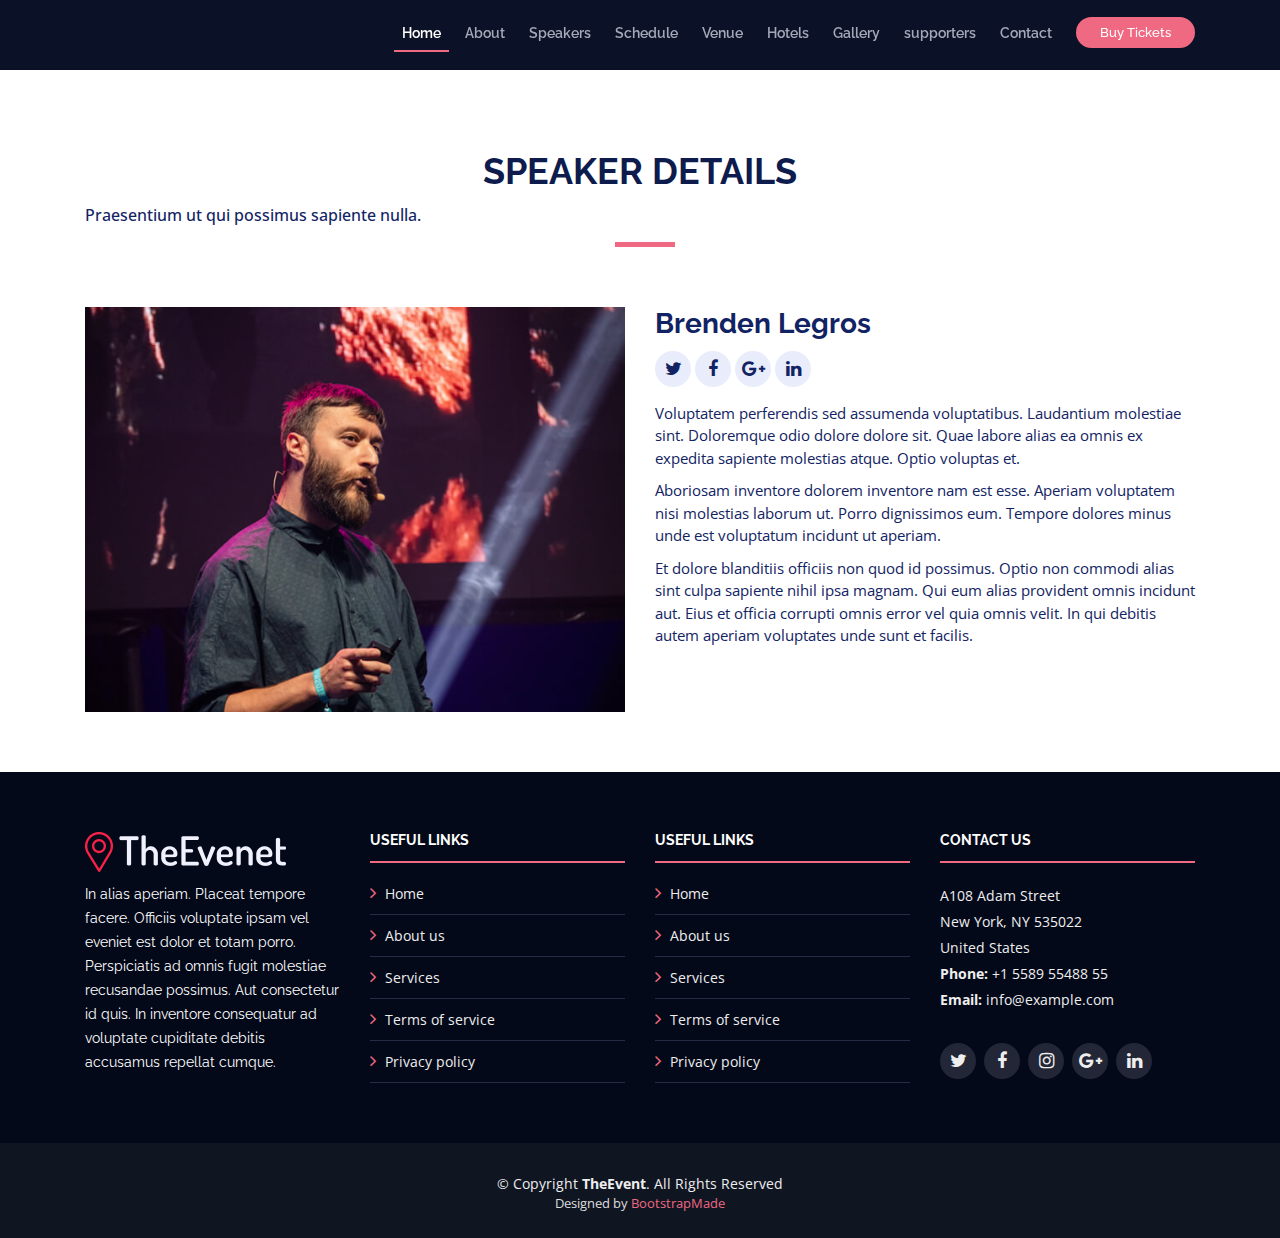
<file: speaker-details.html>
<!DOCTYPE html>
<html lang="en">

<head>
  <meta charset="utf-8">
  <title>TheEvent - Bootstrap Event Template</title>
  <meta content="width=device-width, initial-scale=1.0" name="viewport">
  <meta content="" name="keywords">
  <meta content="" name="description">

  <!-- Favicons -->
  <link href="img/favicon.png" rel="icon">
  <link href="img/apple-touch-icon.png" rel="apple-touch-icon">

  <!-- Google Fonts -->
  <link href="https://fonts.googleapis.com/css?family=Open+Sans:300,300i,400,400i,700,700i|Raleway:300,400,500,700,800" rel="stylesheet">

  <!-- Bootstrap CSS File -->
  <link href="lib/bootstrap/css/bootstrap.min.css" rel="stylesheet">

  <!-- Libraries CSS Files -->
  <link href="lib/font-awesome/css/font-awesome.min.css" rel="stylesheet">
  <link href="lib/animate/animate.min.css" rel="stylesheet">
  <link href="lib/venobox/venobox.css" rel="stylesheet">
  <link href="lib/owlcarousel/assets/owl.carousel.min.css" rel="stylesheet">

  <!-- Main Stylesheet File -->
  <link href="css/style.css" rel="stylesheet">

  <!-- =======================================================
    Theme Name: TheEvent
    Theme URL: https://bootstrapmade.com/theevent-conference-event-bootstrap-template/
    Author: BootstrapMade.com
    License: https://bootstrapmade.com/license/
  ======================================================= -->
</head>

<body>

  <!--==========================
    Header
  ============================-->
  <header id="header" class="header-fixed">
    <div class="container">

      <!-- <div id="logo" class="pull-left"> -->
        <!-- Uncomment below if you prefer to use a text logo -->
        <!-- <h1><a href="#main">C<span>o</span>nf</a></h1>-->
        <!-- <a href="index.html#intro" class="scrollto"><img src="img/logo.png" alt="" title=""></a> -->
      <!-- </div> -->

      <nav id="nav-menu-container">
        <ul class="nav-menu">
          <li class="menu-active"><a href="#intro">Home</a></li>
          <li><a href="index.html#about">About</a></li>
          <li><a href="index.html#speakers">Speakers</a></li>
          <li><a href="index.html#schedule">Schedule</a></li>
          <li><a href="index.html#venue">Venue</a></li>
          <li><a href="index.html#hotels">Hotels</a></li>
          <li><a href="index.html#gallery">Gallery</a></li>
          <li><a href="index.html#supporters">supporters</a></li>
          <li><a href="index.html#contact">Contact</a></li>
          <li class="buy-tickets"><a href="index.html#buy-tickets">Buy Tickets</a></li>
        </ul>
      </nav><!-- #nav-menu-container -->
    </div>
  </header><!-- #header -->

  <main id="main" class="main-page">

    <!--==========================
      Speaker Details Section
    ============================-->
    <section id="speakers-details" class="wow fadeIn">
      <div class="container">
        <div class="section-header">
          <h2>Speaker Details</h2>
          <p>Praesentium ut qui possimus sapiente nulla.</p>
        </div>

        <div class="row">
          <div class="col-md-6">
            <img src="img/speakers/1.jpg" alt="Speaker 1" class="img-fluid">
          </div>

          <div class="col-md-6">
            <div class="details">
              <h2>Brenden Legros</h2>
              <div class="social">
                <a href=""><i class="fa fa-twitter"></i></a>
                <a href=""><i class="fa fa-facebook"></i></a>
                <a href=""><i class="fa fa-google-plus"></i></a>
                <a href=""><i class="fa fa-linkedin"></i></a>
              </div>
              <p>Voluptatem perferendis sed assumenda voluptatibus. Laudantium molestiae sint. Doloremque odio dolore dolore sit. Quae labore alias ea omnis ex expedita sapiente molestias atque. Optio voluptas et.</p>
 
              <p>Aboriosam inventore dolorem inventore nam est esse. Aperiam voluptatem nisi molestias laborum ut. Porro dignissimos eum. Tempore dolores minus unde est voluptatum incidunt ut aperiam.</p> 

              <p>Et dolore blanditiis officiis non quod id possimus. Optio non commodi alias sint culpa sapiente nihil ipsa magnam. Qui eum alias provident omnis incidunt aut. Eius et officia corrupti omnis error vel quia omnis velit. In qui debitis autem aperiam voluptates unde sunt et facilis.</p>
            </div>
          </div>
          
        </div>
      </div>

    </section>

  </main>


  <!--==========================
    Footer
  ============================-->
  <footer id="footer">
    <div class="footer-top">
      <div class="container">
        <div class="row">

          <div class="col-lg-3 col-md-6 footer-info">
            <img src="img/logo.png" alt="Vegas Parties">
            <p>In alias aperiam. Placeat tempore facere. Officiis voluptate ipsam vel eveniet est dolor et totam porro. Perspiciatis ad omnis fugit molestiae recusandae possimus. Aut consectetur id quis. In inventore consequatur ad voluptate cupiditate debitis accusamus repellat cumque.</p>
          </div>

          <div class="col-lg-3 col-md-6 footer-links">
            <h4>Useful Links</h4>
            <ul>
              <li><i class="fa fa-angle-right"></i> <a href="#">Home</a></li>
              <li><i class="fa fa-angle-right"></i> <a href="#">About us</a></li>
              <li><i class="fa fa-angle-right"></i> <a href="#">Services</a></li>
              <li><i class="fa fa-angle-right"></i> <a href="#">Terms of service</a></li>
              <li><i class="fa fa-angle-right"></i> <a href="#">Privacy policy</a></li>
            </ul>
          </div>

          <div class="col-lg-3 col-md-6 footer-links">
            <h4>Useful Links</h4>
            <ul>
              <li><i class="fa fa-angle-right"></i> <a href="#">Home</a></li>
              <li><i class="fa fa-angle-right"></i> <a href="#">About us</a></li>
              <li><i class="fa fa-angle-right"></i> <a href="#">Services</a></li>
              <li><i class="fa fa-angle-right"></i> <a href="#">Terms of service</a></li>
              <li><i class="fa fa-angle-right"></i> <a href="#">Privacy policy</a></li>
            </ul>
          </div>

          <div class="col-lg-3 col-md-6 footer-contact">
            <h4>Contact Us</h4>
            <p>
              A108 Adam Street <br>
              New York, NY 535022<br>
              United States <br>
              <strong>Phone:</strong> +1 5589 55488 55<br>
              <strong>Email:</strong> info@example.com<br>
            </p>

            <div class="social-links">
              <a href="#" class="twitter"><i class="fa fa-twitter"></i></a>
              <a href="#" class="facebook"><i class="fa fa-facebook"></i></a>
              <a href="#" class="instagram"><i class="fa fa-instagram"></i></a>
              <a href="#" class="google-plus"><i class="fa fa-google-plus"></i></a>
              <a href="#" class="linkedin"><i class="fa fa-linkedin"></i></a>
            </div>

          </div>

        </div>
      </div>
    </div>

    <div class="container">
      <div class="copyright">
        &copy; Copyright <strong>TheEvent</strong>. All Rights Reserved
      </div>
      <div class="credits">
        <!--
          All the links in the footer should remain intact.
          You can delete the links only if you purchased the pro version.
          Licensing information: https://bootstrapmade.com/license/
          Purchase the pro version with working PHP/AJAX contact form: https://bootstrapmade.com/buy/?theme=TheEvent
        -->
        Designed by <a href="https://bootstrapmade.com/">BootstrapMade</a>
      </div>
    </div>
  </footer><!-- #footer -->

  <a href="#" class="back-to-top"><i class="fa fa-angle-up"></i></a>

  <!-- JavaScript Libraries -->
  <script src="lib/jquery/jquery.min.js"></script>
  <script src="lib/jquery/jquery-migrate.min.js"></script>
  <script src="lib/bootstrap/js/bootstrap.bundle.min.js"></script>
  <script src="lib/easing/easing.min.js"></script>
  <script src="lib/superfish/hoverIntent.js"></script>
  <script src="lib/superfish/superfish.min.js"></script>
  <script src="lib/wow/wow.min.js"></script>
  <script src="lib/venobox/venobox.min.js"></script>
  <script src="lib/owlcarousel/owl.carousel.min.js"></script>

  <!-- Contact Form JavaScript File -->
  <script src="contactform/contactform.js"></script>

  <!-- Template Main Javascript File -->
  <script src="js/main.js"></script>
</body>

</html>
</file>
<file: lib/venobox/venobox.css>
/* ------ venobox.css --------*/
.vbox-overlay *, .vbox-overlay *:before, .vbox-overlay *:after{
    -webkit-backface-visibility: hidden;
    -webkit-box-sizing:border-box;
    -moz-box-sizing:border-box;
    box-sizing:border-box;
}
.vbox-overlay * { 
    -webkit-backface-visibility: visible;
    backface-visibility: visible;
}
.vbox-overlay{
    display: -webkit-flex;
    display: flex;
    -webkit-flex-direction: column;
    flex-direction: column;
    -webkit-justify-content: center;
    justify-content: center;
    -webkit-align-items: center;
    align-items: center;
    position: fixed;
    left: 0;
    top: 0;
    bottom: 0;
    right: 0;
    z-index: 1040;
    -webkit-transform:translateZ(1000px);
    transform: translateZ(1000px);
    transform-style: preserve-3d;
}

/* ----- navigation ----- */
.vbox-title{
    width: 100%;
    height: 40px;
    float: left;
    text-align: center;
    line-height: 28px;
    font-size: 12px;
    padding: 6px 40px;
    overflow: hidden;
    position: fixed;
    display: none;
    left: 0;
    z-index: 1050;
}
.vbox-close{
    cursor: pointer;
    position: fixed;
    top: 15px;
    right: 15px;
    width: 48px;
    height: 48px;
    display: block;
    background-position:10px center;
    overflow: hidden;
    font-size: 48px;
    line-height: 1;
    text-align: center;
    z-index: 1050;
}
.vbox-num{
    cursor: pointer;
    position: fixed;
    left: 0;
    height: 40px;
    display: block;
    overflow: hidden;
    line-height: 28px;
    font-size: 12px;
    padding: 6px 10px;
    display: none;
    z-index: 1050;
}
/* ----- navigation ARROWS ----- */
.vbox-next, .vbox-prev{
    position: fixed;
    top: 50%;
    margin-top: -15px;
    overflow: hidden;
    cursor: pointer;
    display: block;
    width: 45px;
    height: 45px;
    z-index: 1050;
}
.vbox-next span, .vbox-prev span{
    position: relative;
    width: 20px;
    height: 20px;
    border: 2px solid transparent;
    border-top-color: #B6B6B6;
    border-right-color: #B6B6B6;
    text-indent: -100px;
    position: absolute;
    top: 8px;
    display: block;
}
.vbox-prev{
    left: 15px;
}
.vbox-next{
    right: 30px;
}
.vbox-prev span{
    left: 10px;
    -ms-transform: rotate(-135deg);
    -webkit-transform: rotate(-135deg);
    transform: rotate(-135deg);
}
.vbox-next span{
    -ms-transform: rotate(45deg);
    -webkit-transform: rotate(45deg);
    transform: rotate(45deg);
    right: 10px;
}
/* ------- inline window ------ */
.vbox-inline{
    width: 420px;
    height: 315px;
    height: 70vh;
    padding: 10px;
    background: #fff;
    margin: 0 auto;
    overflow: auto;
    text-align: left;
}
/* ------- Video & iFrames window ------ */
.venoframe{
    max-width: 100%;
    width: 100%;
    border: none;
    width: 100%;
    height: 260px;
    height: 70vh;
}
.venoframe.vbvid{
    height: 260px;
}
@media (min-width: 768px) {
    .venoframe, .vbox-inline{
        width: 90%;
        height: 360px;
        height: 70vh;
    }
    .venoframe.vbvid{
        width: 640px;
        height: 360px;
    }
}
@media (min-width: 992px) {
    .venoframe, .vbox-inline{
        max-width: 1200px;
        width: 80%;
        height: 540px;
        height: 70vh;
    }
    .venoframe.vbvid{
        width: 960px;
        height: 540px;
    }
}
/* 
Please do NOT edit this part! 
or at least read this note: http://i.imgur.com/7C0ws9e.gif
*/
.vbox-open{
    overflow: hidden;
}
.vbox-container{
    position: absolute;
    left: 0;
    right: 0;
    top: 0;
    bottom: 0;
    overflow-x: hidden;
    overflow-y: auto;
    overflow-scrolling: touch;
    -webkit-overflow-scrolling: touch;
    z-index: 20;
    max-height: 100%;

}

.vbox-content{
    text-align: center;
    float: left;
    width: 100%;
    position: relative;
    overflow: hidden;
    padding: 20px 10px;
}
.vbox-container img{
    max-width: 100%;
    height: auto;
}
.figlio{
    max-width: 100%;
    text-align: initial;
    border: 8px solid rgba(255, 255, 255, 0.4);
}
img.figlio{
    -webkit-user-select: none;
-khtml-user-select: none;
-moz-user-select: none;
-o-user-select: none;
user-select: none;
}
.vbox-content.swipe-left{
    margin-left: -200px !important;
}
.vbox-content.swipe-right{
    margin-left: 200px !important;
}
.animated{
    webkit-transition: margin 300ms ease-out;
    transition: margin 300ms ease-out;
}
.animate-in{
    opacity: 1;
}
.animate-out{
    opacity: 0;
}
/* ---------- preloader ----------
 * SPINKIT 
 * http://tobiasahlin.com/spinkit/
-------------------------------- */
.sk-double-bounce,.sk-rotating-plane{width:40px;height:40px;margin:40px auto}.sk-rotating-plane{background-color:#333;-webkit-animation:sk-rotatePlane 1.2s infinite ease-in-out;animation:sk-rotatePlane 1.2s infinite ease-in-out}@-webkit-keyframes sk-rotatePlane{0%{-webkit-transform:perspective(120px) rotateX(0) rotateY(0);transform:perspective(120px) rotateX(0) rotateY(0)}50%{-webkit-transform:perspective(120px) rotateX(-180.1deg) rotateY(0);transform:perspective(120px) rotateX(-180.1deg) rotateY(0)}100%{-webkit-transform:perspective(120px) rotateX(-180deg) rotateY(-179.9deg);transform:perspective(120px) rotateX(-180deg) rotateY(-179.9deg)}}@keyframes sk-rotatePlane{0%{-webkit-transform:perspective(120px) rotateX(0) rotateY(0);transform:perspective(120px) rotateX(0) rotateY(0)}50%{-webkit-transform:perspective(120px) rotateX(-180.1deg) rotateY(0);transform:perspective(120px) rotateX(-180.1deg) rotateY(0)}100%{-webkit-transform:perspective(120px) rotateX(-180deg) rotateY(-179.9deg);transform:perspective(120px) rotateX(-180deg) rotateY(-179.9deg)}}.sk-double-bounce{position:relative}.sk-double-bounce .sk-child{width:100%;height:100%;border-radius:50%;background-color:#333;opacity:.6;position:absolute;top:0;left:0;-webkit-animation:sk-doubleBounce 2s infinite ease-in-out;animation:sk-doubleBounce 2s infinite ease-in-out}.sk-chasing-dots .sk-child,.sk-spinner-pulse,.sk-three-bounce .sk-child{background-color:#333;border-radius:100%}.sk-double-bounce .sk-double-bounce2{-webkit-animation-delay:-1s;animation-delay:-1s}@-webkit-keyframes sk-doubleBounce{0%,100%{-webkit-transform:scale(0);transform:scale(0)}50%{-webkit-transform:scale(1);transform:scale(1)}}@keyframes sk-doubleBounce{0%,100%{-webkit-transform:scale(0);transform:scale(0)}50%{-webkit-transform:scale(1);transform:scale(1)}}.sk-wave{margin:40px auto;width:50px;height:40px;text-align:center;font-size:10px}.sk-wave .sk-rect{background-color:#333;height:100%;width:6px;display:inline-block;-webkit-animation:sk-waveStretchDelay 1.2s infinite ease-in-out;animation:sk-waveStretchDelay 1.2s infinite ease-in-out}.sk-wave .sk-rect1{-webkit-animation-delay:-1.2s;animation-delay:-1.2s}.sk-wave .sk-rect2{-webkit-animation-delay:-1.1s;animation-delay:-1.1s}.sk-wave .sk-rect3{-webkit-animation-delay:-1s;animation-delay:-1s}.sk-wave .sk-rect4{-webkit-animation-delay:-.9s;animation-delay:-.9s}.sk-wave .sk-rect5{-webkit-animation-delay:-.8s;animation-delay:-.8s}@-webkit-keyframes sk-waveStretchDelay{0%,100%,40%{-webkit-transform:scaleY(.4);transform:scaleY(.4)}20%{-webkit-transform:scaleY(1);transform:scaleY(1)}}@keyframes sk-waveStretchDelay{0%,100%,40%{-webkit-transform:scaleY(.4);transform:scaleY(.4)}20%{-webkit-transform:scaleY(1);transform:scaleY(1)}}.sk-wandering-cubes{margin:40px auto;width:40px;height:40px;position:relative}.sk-wandering-cubes .sk-cube{background-color:#333;width:10px;height:10px;position:absolute;top:0;left:0;-webkit-animation:sk-wanderingCube 1.8s ease-in-out -1.8s infinite both;animation:sk-wanderingCube 1.8s ease-in-out -1.8s infinite both}.sk-chasing-dots,.sk-spinner-pulse{width:40px;height:40px;margin:40px auto}.sk-wandering-cubes .sk-cube2{-webkit-animation-delay:-.9s;animation-delay:-.9s}@-webkit-keyframes sk-wanderingCube{0%{-webkit-transform:rotate(0);transform:rotate(0)}25%{-webkit-transform:translateX(30px) rotate(-90deg) scale(.5);transform:translateX(30px) rotate(-90deg) scale(.5)}50%{-webkit-transform:translateX(30px) translateY(30px) rotate(-179deg);transform:translateX(30px) translateY(30px) rotate(-179deg)}50.1%{-webkit-transform:translateX(30px) translateY(30px) rotate(-180deg);transform:translateX(30px) translateY(30px) rotate(-180deg)}75%{-webkit-transform:translateX(0) translateY(30px) rotate(-270deg) scale(.5);transform:translateX(0) translateY(30px) rotate(-270deg) scale(.5)}100%{-webkit-transform:rotate(-360deg);transform:rotate(-360deg)}}@keyframes sk-wanderingCube{0%{-webkit-transform:rotate(0);transform:rotate(0)}25%{-webkit-transform:translateX(30px) rotate(-90deg) scale(.5);transform:translateX(30px) rotate(-90deg) scale(.5)}50%{-webkit-transform:translateX(30px) translateY(30px) rotate(-179deg);transform:translateX(30px) translateY(30px) rotate(-179deg)}50.1%{-webkit-transform:translateX(30px) translateY(30px) rotate(-180deg);transform:translateX(30px) translateY(30px) rotate(-180deg)}75%{-webkit-transform:translateX(0) translateY(30px) rotate(-270deg) scale(.5);transform:translateX(0) translateY(30px) rotate(-270deg) scale(.5)}100%{-webkit-transform:rotate(-360deg);transform:rotate(-360deg)}}.sk-spinner-pulse{-webkit-animation:sk-pulseScaleOut 1s infinite ease-in-out;animation:sk-pulseScaleOut 1s infinite ease-in-out}@-webkit-keyframes sk-pulseScaleOut{0%{-webkit-transform:scale(0);transform:scale(0)}100%{-webkit-transform:scale(1);transform:scale(1);opacity:0}}@keyframes sk-pulseScaleOut{0%{-webkit-transform:scale(0);transform:scale(0)}100%{-webkit-transform:scale(1);transform:scale(1);opacity:0}}.sk-chasing-dots{position:relative;text-align:center;-webkit-animation:sk-chasingDotsRotate 2s infinite linear;animation:sk-chasingDotsRotate 2s infinite linear}.sk-chasing-dots .sk-child{width:60%;height:60%;display:inline-block;position:absolute;top:0;-webkit-animation:sk-chasingDotsBounce 2s infinite ease-in-out;animation:sk-chasingDotsBounce 2s infinite ease-in-out}.sk-chasing-dots .sk-dot2{top:auto;bottom:0;-webkit-animation-delay:-1s;animation-delay:-1s}@-webkit-keyframes sk-chasingDotsRotate{100%{-webkit-transform:rotate(360deg);transform:rotate(360deg)}}@keyframes sk-chasingDotsRotate{100%{-webkit-transform:rotate(360deg);transform:rotate(360deg)}}@-webkit-keyframes sk-chasingDotsBounce{0%,100%{-webkit-transform:scale(0);transform:scale(0)}50%{-webkit-transform:scale(1);transform:scale(1)}}@keyframes sk-chasingDotsBounce{0%,100%{-webkit-transform:scale(0);transform:scale(0)}50%{-webkit-transform:scale(1);transform:scale(1)}}.sk-three-bounce{margin:40px auto;width:80px;text-align:center}.sk-three-bounce .sk-child{width:20px;height:20px;display:inline-block;-webkit-animation:sk-three-bounce 1.4s ease-in-out 0s infinite both;animation:sk-three-bounce 1.4s ease-in-out 0s infinite both}.sk-circle .sk-child:before,.sk-fading-circle .sk-circle:before{display:block;border-radius:100%;content:'';background-color:#333}.sk-three-bounce .sk-bounce1{-webkit-animation-delay:-.32s;animation-delay:-.32s}.sk-three-bounce .sk-bounce2{-webkit-animation-delay:-.16s;animation-delay:-.16s}@-webkit-keyframes sk-three-bounce{0%,100%,80%{-webkit-transform:scale(0);transform:scale(0)}40%{-webkit-transform:scale(1);transform:scale(1)}}@keyframes sk-three-bounce{0%,100%,80%{-webkit-transform:scale(0);transform:scale(0)}40%{-webkit-transform:scale(1);transform:scale(1)}}.sk-circle{margin:40px auto;width:40px;height:40px;position:relative}.sk-circle .sk-child{width:100%;height:100%;position:absolute;left:0;top:0}.sk-circle .sk-child:before{margin:0 auto;width:15%;height:15%;-webkit-animation:sk-circleBounceDelay 1.2s infinite ease-in-out both;animation:sk-circleBounceDelay 1.2s infinite ease-in-out both}.sk-circle .sk-circle2{-webkit-transform:rotate(30deg);-ms-transform:rotate(30deg);transform:rotate(30deg)}.sk-circle .sk-circle3{-webkit-transform:rotate(60deg);-ms-transform:rotate(60deg);transform:rotate(60deg)}.sk-circle .sk-circle4{-webkit-transform:rotate(90deg);-ms-transform:rotate(90deg);transform:rotate(90deg)}.sk-circle .sk-circle5{-webkit-transform:rotate(120deg);-ms-transform:rotate(120deg);transform:rotate(120deg)}.sk-circle .sk-circle6{-webkit-transform:rotate(150deg);-ms-transform:rotate(150deg);transform:rotate(150deg)}.sk-circle .sk-circle7{-webkit-transform:rotate(180deg);-ms-transform:rotate(180deg);transform:rotate(180deg)}.sk-circle .sk-circle8{-webkit-transform:rotate(210deg);-ms-transform:rotate(210deg);transform:rotate(210deg)}.sk-circle .sk-circle9{-webkit-transform:rotate(240deg);-ms-transform:rotate(240deg);transform:rotate(240deg)}.sk-circle .sk-circle10{-webkit-transform:rotate(270deg);-ms-transform:rotate(270deg);transform:rotate(270deg)}.sk-circle .sk-circle11{-webkit-transform:rotate(300deg);-ms-transform:rotate(300deg);transform:rotate(300deg)}.sk-circle .sk-circle12{-webkit-transform:rotate(330deg);-ms-transform:rotate(330deg);transform:rotate(330deg)}.sk-circle .sk-circle2:before{-webkit-animation-delay:-1.1s;animation-delay:-1.1s}.sk-circle .sk-circle3:before{-webkit-animation-delay:-1s;animation-delay:-1s}.sk-circle .sk-circle4:before{-webkit-animation-delay:-.9s;animation-delay:-.9s}.sk-circle .sk-circle5:before{-webkit-animation-delay:-.8s;animation-delay:-.8s}.sk-circle .sk-circle6:before{-webkit-animation-delay:-.7s;animation-delay:-.7s}.sk-circle .sk-circle7:before{-webkit-animation-delay:-.6s;animation-delay:-.6s}.sk-circle .sk-circle8:before{-webkit-animation-delay:-.5s;animation-delay:-.5s}.sk-circle .sk-circle9:before{-webkit-animation-delay:-.4s;animation-delay:-.4s}.sk-circle .sk-circle10:before{-webkit-animation-delay:-.3s;animation-delay:-.3s}.sk-circle .sk-circle11:before{-webkit-animation-delay:-.2s;animation-delay:-.2s}.sk-circle .sk-circle12:before{-webkit-animation-delay:-.1s;animation-delay:-.1s}@-webkit-keyframes sk-circleBounceDelay{0%,100%,80%{-webkit-transform:scale(0);transform:scale(0)}40%{-webkit-transform:scale(1);transform:scale(1)}}@keyframes sk-circleBounceDelay{0%,100%,80%{-webkit-transform:scale(0);transform:scale(0)}40%{-webkit-transform:scale(1);transform:scale(1)}}.sk-cube-grid{width:40px;height:40px;margin:40px auto}.sk-cube-grid .sk-cube{width:33.33%;height:33.33%;background-color:#333;float:left;-webkit-animation:sk-cubeGridScaleDelay 1.3s infinite ease-in-out;animation:sk-cubeGridScaleDelay 1.3s infinite ease-in-out}.sk-cube-grid .sk-cube1{-webkit-animation-delay:.2s;animation-delay:.2s}.sk-cube-grid .sk-cube2{-webkit-animation-delay:.3s;animation-delay:.3s}.sk-cube-grid .sk-cube3{-webkit-animation-delay:.4s;animation-delay:.4s}.sk-cube-grid .sk-cube4{-webkit-animation-delay:.1s;animation-delay:.1s}.sk-cube-grid .sk-cube5{-webkit-animation-delay:.2s;animation-delay:.2s}.sk-cube-grid .sk-cube6{-webkit-animation-delay:.3s;animation-delay:.3s}.sk-cube-grid .sk-cube7{-webkit-animation-delay:0ms;animation-delay:0ms}.sk-cube-grid .sk-cube8{-webkit-animation-delay:.1s;animation-delay:.1s}.sk-cube-grid .sk-cube9{-webkit-animation-delay:.2s;animation-delay:.2s}@-webkit-keyframes sk-cubeGridScaleDelay{0%,100%,70%{-webkit-transform:scale3D(1,1,1);transform:scale3D(1,1,1)}35%{-webkit-transform:scale3D(0,0,1);transform:scale3D(0,0,1)}}@keyframes sk-cubeGridScaleDelay{0%,100%,70%{-webkit-transform:scale3D(1,1,1);transform:scale3D(1,1,1)}35%{-webkit-transform:scale3D(0,0,1);transform:scale3D(0,0,1)}}.sk-fading-circle{margin:40px auto;width:40px;height:40px;position:relative}.sk-fading-circle .sk-circle{width:100%;height:100%;position:absolute;left:0;top:0}.sk-fading-circle .sk-circle:before{margin:0 auto;width:15%;height:15%;-webkit-animation:sk-circleFadeDelay 1.2s infinite ease-in-out both;animation:sk-circleFadeDelay 1.2s infinite ease-in-out both}.sk-fading-circle .sk-circle2{-webkit-transform:rotate(30deg);-ms-transform:rotate(30deg);transform:rotate(30deg)}.sk-fading-circle .sk-circle3{-webkit-transform:rotate(60deg);-ms-transform:rotate(60deg);transform:rotate(60deg)}.sk-fading-circle .sk-circle4{-webkit-transform:rotate(90deg);-ms-transform:rotate(90deg);transform:rotate(90deg)}.sk-fading-circle .sk-circle5{-webkit-transform:rotate(120deg);-ms-transform:rotate(120deg);transform:rotate(120deg)}.sk-fading-circle .sk-circle6{-webkit-transform:rotate(150deg);-ms-transform:rotate(150deg);transform:rotate(150deg)}.sk-fading-circle .sk-circle7{-webkit-transform:rotate(180deg);-ms-transform:rotate(180deg);transform:rotate(180deg)}.sk-fading-circle .sk-circle8{-webkit-transform:rotate(210deg);-ms-transform:rotate(210deg);transform:rotate(210deg)}.sk-fading-circle .sk-circle9{-webkit-transform:rotate(240deg);-ms-transform:rotate(240deg);transform:rotate(240deg)}.sk-fading-circle .sk-circle10{-webkit-transform:rotate(270deg);-ms-transform:rotate(270deg);transform:rotate(270deg)}.sk-fading-circle .sk-circle11{-webkit-transform:rotate(300deg);-ms-transform:rotate(300deg);transform:rotate(300deg)}.sk-fading-circle .sk-circle12{-webkit-transform:rotate(330deg);-ms-transform:rotate(330deg);transform:rotate(330deg)}.sk-fading-circle .sk-circle2:before{-webkit-animation-delay:-1.1s;animation-delay:-1.1s}.sk-fading-circle .sk-circle3:before{-webkit-animation-delay:-1s;animation-delay:-1s}.sk-fading-circle .sk-circle4:before{-webkit-animation-delay:-.9s;animation-delay:-.9s}.sk-fading-circle .sk-circle5:before{-webkit-animation-delay:-.8s;animation-delay:-.8s}.sk-fading-circle .sk-circle6:before{-webkit-animation-delay:-.7s;animation-delay:-.7s}.sk-fading-circle .sk-circle7:before{-webkit-animation-delay:-.6s;animation-delay:-.6s}.sk-fading-circle .sk-circle8:before{-webkit-animation-delay:-.5s;animation-delay:-.5s}.sk-fading-circle .sk-circle9:before{-webkit-animation-delay:-.4s;animation-delay:-.4s}.sk-fading-circle .sk-circle10:before{-webkit-animation-delay:-.3s;animation-delay:-.3s}.sk-fading-circle .sk-circle11:before{-webkit-animation-delay:-.2s;animation-delay:-.2s}.sk-fading-circle .sk-circle12:before{-webkit-animation-delay:-.1s;animation-delay:-.1s}@-webkit-keyframes sk-circleFadeDelay{0%,100%,39%{opacity:0}40%{opacity:1}}@keyframes sk-circleFadeDelay{0%,100%,39%{opacity:0}40%{opacity:1}}.sk-folding-cube{margin:40px auto;width:40px;height:40px;position:relative;-webkit-transform:rotateZ(45deg);transform:rotateZ(45deg)}.sk-folding-cube .sk-cube{float:left;width:50%;height:50%;position:relative;-webkit-transform:scale(1.1);-ms-transform:scale(1.1);transform:scale(1.1)}.sk-folding-cube .sk-cube:before{content:'';position:absolute;top:0;left:0;width:100%;height:100%;background-color:#333;-webkit-animation:sk-foldCubeAngle 2.4s infinite linear both;animation:sk-foldCubeAngle 2.4s infinite linear both;-webkit-transform-origin:100% 100%;-ms-transform-origin:100% 100%;transform-origin:100% 100%}.sk-folding-cube .sk-cube2{-webkit-transform:scale(1.1) rotateZ(90deg);transform:scale(1.1) rotateZ(90deg)}.sk-folding-cube .sk-cube3{-webkit-transform:scale(1.1) rotateZ(180deg);transform:scale(1.1) rotateZ(180deg)}.sk-folding-cube .sk-cube4{-webkit-transform:scale(1.1) rotateZ(270deg);transform:scale(1.1) rotateZ(270deg)}.sk-folding-cube .sk-cube2:before{-webkit-animation-delay:.3s;animation-delay:.3s}.sk-folding-cube .sk-cube3:before{-webkit-animation-delay:.6s;animation-delay:.6s}.sk-folding-cube .sk-cube4:before{-webkit-animation-delay:.9s;animation-delay:.9s}@-webkit-keyframes sk-foldCubeAngle{0%,10%{-webkit-transform:perspective(140px) rotateX(-180deg);transform:perspective(140px) rotateX(-180deg);opacity:0}25%,75%{-webkit-transform:perspective(140px) rotateX(0);transform:perspective(140px) rotateX(0);opacity:1}100%,90%{-webkit-transform:perspective(140px) rotateY(180deg);transform:perspective(140px) rotateY(180deg);opacity:0}}@keyframes sk-foldCubeAngle{0%,10%{-webkit-transform:perspective(140px) rotateX(-180deg);transform:perspective(140px) rotateX(-180deg);opacity:0}25%,75%{-webkit-transform:perspective(140px) rotateX(0);transform:perspective(140px) rotateX(0);opacity:1}100%,90%{-webkit-transform:perspective(140px) rotateY(180deg);transform:perspective(140px) rotateY(180deg);opacity:0}}
</file>
<file: css/style.css>
/*
  Theme Name: TheEvent
  Theme URL: https://bootstrapmade.com/theevent-conference-event-bootstrap-template/
  Author: BootstrapMade.com
  License: https://bootstrapmade.com/license/
*/

/*--------------------------------------------------------------
# General
--------------------------------------------------------------*/

body {
  background: #fff;
  color: #2f3138;
  font-family: "Open Sans", sans-serif;
}

a {
  color: #ee6981;
  transition: 0.5s;
}

a:hover,
a:active,
a:focus {
  color: #f8234a;
  outline: none;
  text-decoration: none;
}

p {
  padding: 0;
  margin: 0 0 30px 0;
}

h1,
h2,
h3,
h4,
h5,
h6 {
  font-family: "Raleway", sans-serif;
  font-weight: 400;
  margin: 0 0 20px 0;
  padding: 0;
  color: #0e1b4d;
}

.main-page {
  margin-top: 70px;
}

.wow {
  visibility: hidden;
}

/* Prelaoder */

#preloader {
  position: fixed;
  left: 0;
  top: 0;
  z-index: 999;
  width: 100%;
  height: 100%;
  overflow: visible;
  background: #fff url("../img/preloader.svg") no-repeat center center;
}

/* Back to top button */

.back-to-top {
  position: fixed;
  display: none;
  background: #ee6981;
  color: #fff;
  width: 40px;
  height: 40px;
  text-align: center;
  border-radius: 50px;
  right: 15px;
  bottom: 15px;
  transition: background 0.5s ease-in-out;
}

.back-to-top i {
  font-size: 24px;
  padding-top: 6px;
}

.back-to-top:focus {
  background: #e0072f;
  color: #fff;
  outline: none;
}

.back-to-top:hover {
  background: #e0072f;
  color: #fff;
}

/* Sections Header
--------------------------------*/

.section-header {
  margin-top: 20px;
  margin-bottom: 60px;
  position: relative;
  padding-bottom: 20px;
}

.section-header::before {
  content: '';
  position: absolute;
  display: block;
  width: 60px;
  height: 5px;
  background: #ee6981;
  bottom: 0;
  left: calc(50% - 25px);
}

.section-header h2 {
  font-size: 36px;
  text-transform: uppercase;
  text-align: center;
  font-weight: 700;
  margin-bottom: 10px;
}

.section-header p {
  /* text-align: center; */
  padding: 0;
  margin: 0;
  /* font-size: 16x; */
  font-weight: 500;
  color: #112363;
}

.section-header ul{
  /* text-align: center; */
  /* padding: 0; */
  /* margin: 0; */
  /* font-size: 16x; */
  font-weight: 500;
  color: #112363;
}

.section-with-bg {
  background-color: #f6f7fd;
}

/*--------------------------------------------------------------
# Header
--------------------------------------------------------------*/

#header {
  height: 90px;
  padding: 25px 0;
  position: fixed;
  left: 0;
  top: 0;
  right: 0;
  transition: all 0.5s;
  z-index: 997;
}

#header.header-scrolled,
#header.header-fixed {
  background: rgba(6, 12, 34, 0.98);
  height: 70px;
  padding: 15px 0;
  transition: all 0.5s;
}

#header #logo h1 {
  font-size: 36px;
  margin: 0;
  padding: 6px 0;
  line-height: 1;
  font-family: "Raleway", sans-serif;
  font-weight: 700;
  letter-spacing: 3px;
  text-transform: uppercase;
}

#header #logo h1 span {
  /* color: #ee6981; */
  color: #ee6981
}

#header #logo h1 a,
#header #logo h1 a:hover {
  color: #fff;
}

#header #logo img {
  padding: 0;
  margin: 0;
  max-height: 40px;
}

/*--------------------------------------------------------------
# Navigation Menu
--------------------------------------------------------------*/

/* Nav Menu Essentials */

.nav-menu,
.nav-menu * {
  margin: 0;
  padding: 0;
  list-style: none;
}

.nav-menu ul {
  position: absolute;
  display: none;
  top: 100%;
  left: 0;
  z-index: 99;
}

.nav-menu li {
  position: relative;
  white-space: nowrap;
}

.nav-menu > li {
  float: left;
}

.nav-menu li:hover > ul,
.nav-menu li.sfHover > ul {
  display: block;
}

.nav-menu ul ul {
  top: 0;
  left: 100%;
}

.nav-menu ul li {
  min-width: 180px;
}

/* Nav Menu Arrows */

.sf-arrows .sf-with-ul {
  padding-right: 30px;
}

.sf-arrows .sf-with-ul:after {
  content: "\f107";
  position: absolute;
  right: 15px;
  font-family: FontAwesome;
  font-style: normal;
  font-weight: normal;
}

.sf-arrows ul .sf-with-ul:after {
  content: "\f105";
}

/* Nav Meu Container */

#nav-menu-container {
  float: right;
  margin: 0;
}

/* Nav Meu Styling */

.nav-menu a {
  padding: 8px;
  text-decoration: none;
  display: inline-block;
  color: rgba(202, 206, 221, 0.8);
  font-family: "Raleway", sans-serif;
  font-weight: 600;
  font-size: 14px;
  outline: none;
}

.nav-menu .menu-active a,
.nav-menu a:hover {
  color: #fff;
}

.nav-menu > li {
  margin-left: 8px;
}

.nav-menu > li > a:before {
  content: "";
  position: absolute;
  width: 0;
  height: 2px;
  bottom: 0;
  left: 0;
  background-color: #ee6981;
  visibility: hidden;
  transition: all 0.3s ease-in-out 0s;
}

.nav-menu a:hover:before,
.nav-menu li:hover > a:before,
.nav-menu .menu-active > a:before {
  visibility: visible;
  width: 100%;
}

.nav-menu li.buy-tickets a {
  color: #fff;
  background: #ee6981;
  padding: 7px 22px;
  border-radius: 50px;
  border: 2px solid #ee6981;
  transition: all ease-in-out 0.3s;
  font-weight: 500;
  margin-left: 8px;
  margin-top: 2px;
  line-height: 1;
  font-size: 13px;
}

.nav-menu li.buy-tickets a:hover {
  background: none;
}

.nav-menu li.buy-tickets:hover a:before,
.nav-menu li.buy-tickets.menu-active a:before {
  visibility: hidden;
}

.nav-menu ul {
  margin: 4px 0 0 0;
  padding: 10px;
  box-shadow: 0px 0px 30px rgba(127, 137, 161, 0.25);
  background: #fff;
  border-radius: 3px;
}

.nav-menu ul li {
  transition: 0.3s;
}

.nav-menu ul li a {
  padding: 10px;
  color: #060c22;
  transition: 0.3s;
  display: block;
  font-size: 13px;
  text-transform: none;
  border-radius: 3px;
}

.nav-menu ul li:hover > a {
  background: #ee6981;
  color: #fff;
}

.nav-menu ul ul {
  margin: 0;
}

/* Mobile Nav Toggle */

#mobile-nav-toggle {
  position: fixed;
  right: 0;
  top: 0;
  z-index: 999;
  margin: 15px 15px 0 0;
  border: 0;
  background: none;
  font-size: 24px;
  display: none;
  transition: all 0.4s;
  outline: none;
  cursor: pointer;
}

#mobile-nav-toggle i {
  color: #fff;
}

/* Mobile Nav Styling */

#mobile-nav {
  position: fixed;
  top: 0;
  padding-top: 18px;
  bottom: 0;
  z-index: 998;
  background: rgba(6, 12, 34, 0.9);
  left: -260px;
  width: 260px;
  overflow-y: auto;
  transition: 0.4s;
}

#mobile-nav ul {
  padding: 0;
  margin: 0;
  list-style: none;
}

#mobile-nav ul li {
  position: relative;
}

#mobile-nav ul li a {
  color: #fff;
  font-size: 17px;
  overflow: hidden;
  padding: 10px 22px 10px 15px;
  position: relative;
  text-decoration: none;
  width: 100%;
  display: block;
  outline: none;
}

#mobile-nav ul li a:hover {
  color: #ee6981;
}

#mobile-nav ul li li {
  padding-left: 30px;
}

#mobile-nav ul .menu-has-children i {
  position: absolute;
  right: 0;
  z-index: 99;
  padding: 15px;
  cursor: pointer;
  color: #fff;
}

#mobile-nav ul .menu-has-children i.fa-chevron-up {
  color: #ee6981;
}

#mobile-nav ul .menu-item-active {
  color: #ee6981;
}

#mobile-body-overly {
  width: 100%;
  height: 100%;
  z-index: 997;
  top: 0;
  left: 0;
  position: fixed;
  background: rgba(6, 12, 34, 0.8);
  display: none;
}

/* Mobile Nav body classes */

body.mobile-nav-active {
  overflow: hidden;
}

body.mobile-nav-active #mobile-nav {
  left: 0;
}

body.mobile-nav-active #mobile-nav-toggle {
  color: #fff;
}

/*--------------------------------------------------------------
# Intro Section
--------------------------------------------------------------*/

#intro {
  width: 100%;
  height: 100vh;
  background: url(../img/plaza.jpeg) top center;
  background-size: cover;
  overflow: hidden;
  position: relative;
}

#intro:before {
  content: "";
  background: rgba(6, 12, 34, 0.8);
  position: absolute;
  bottom: 0;
  top: 0;
  left: 0;
  right: 0;
}

#intro .intro-container {
  position: absolute;
  bottom: 0;
  left: 0;
  top: 90px;
  right: 0;
  display: -webkit-box;
  display: -ms-flexbox;
  display: flex;
  -webkit-box-pack: center;
  -ms-flex-pack: center;
  justify-content: center;
  -webkit-box-align: center;
  -ms-flex-align: center;
  align-items: center;
  -webkit-box-orient: vertical;
  -webkit-box-direction: normal;
  -ms-flex-direction: column;
  flex-direction: column;
  text-align: center;
  padding: 0 15px;
}

#intro h1 {
  color: #fff;
  font-family: "Raleway", sans-serif;
  font-size: 56px;
  font-weight: 600;
  text-transform: uppercase;
}

#intro h1 span {
  /* color: #ee6981; */
  color: #ee6981
}

#intro p {
  color: #ebebeb;
  font-weight: 700;
  font-size: 20px;
}

#intro .play-btn {
  width: 94px;
  height: 94px;
  background: radial-gradient(#ee6981 50%, rgba(101, 111, 150, 0.15) 52%);
  border-radius: 50%;
  display: block;
  position: relative;
  overflow: hidden;
}

#intro .play-btn::after {
  content: '';
  position: absolute;
  left: 50%;
  top: 50%;
  -webkit-transform: translateX(-40%) translateY(-50%);
  transform: translateX(-40%) translateY(-50%);
  width: 0;
  height: 0;
  border-top: 10px solid transparent;
  border-bottom: 10px solid transparent;
  border-left: 15px solid #fff;
  z-index: 100;
  transition: all 400ms cubic-bezier(0.55, 0.055, 0.675, 0.19);
}

#intro .play-btn:before {
  content: '';
  position: absolute;
  width: 120px;
  height: 120px;
  -webkit-animation-delay: 0s;
  animation-delay: 0s;
  -webkit-animation: pulsate-btn 2s;
  animation: pulsate-btn 2s;
  -webkit-animation-direction: forwards;
  animation-direction: forwards;
  -webkit-animation-iteration-count: infinite;
  animation-iteration-count: infinite;
  -webkit-animation-timing-function: steps;
  animation-timing-function: steps;
  opacity: 1;
  border-radius: 50%;
  border: 2px solid rgba(163, 163, 163, 0.4);
  top: -15%;
  left: -15%;
  background: rgba(198, 16, 0, 0);
}

#intro .play-btn:hover::after {
  border-left: 15px solid #ee6981;
  -webkit-transform: scale(20);
  transform: scale(20);
}

#intro .play-btn:hover::before {
  content: '';
  position: absolute;
  left: 50%;
  top: 50%;
  -webkit-transform: translateX(-40%) translateY(-50%);
  transform: translateX(-40%) translateY(-50%);
  width: 0;
  height: 0;
  border: none;
  border-top: 10px solid transparent;
  border-bottom: 10px solid transparent;
  border-left: 15px solid #fff;
  z-index: 200;
  -webkit-animation: none;
  animation: none;
  border-radius: 0;
}

#intro .about-btn {
  font-family: "Raleway", sans-serif;
  font-weight: 500;
  font-size: 14px;
  letter-spacing: 1px;
  display: inline-block;
  padding: 12px 32px;
  border-radius: 50px;
  transition: 0.5s;
  line-height: 1;
  margin: 10px;
  color: #fff;
  -webkit-animation-delay: 0.8s;
  animation-delay: 0.8s;
  border: 2px solid #ee6981;
}

#intro .about-btn:hover {
  background: #ee6981;
  color: #fff;
}

@-webkit-keyframes pulsate-btn {
  0% {
    -webkit-transform: scale(0.6, 0.6);
    transform: scale(0.6, 0.6);
    opacity: 1;
  }

  100% {
    -webkit-transform: scale(1, 1);
    transform: scale(1, 1);
    opacity: 0;
  }
}

@keyframes pulsate-btn {
  0% {
    -webkit-transform: scale(0.6, 0.6);
    transform: scale(0.6, 0.6);
    opacity: 1;
  }

  100% {
    -webkit-transform: scale(1, 1);
    transform: scale(1, 1);
    opacity: 0;
  }
}

/*--------------------------------------------------------------
# About Section
--------------------------------------------------------------*/

#about {
  /* background: url("../img/plaza.jpeg"); */
  background-size: cover;
  overflow: hidden;
  position: relative;
  color: #fff;
  padding: 60px 0 40px 0;
}

#about:before {
  content: "";
  background: rgba(13, 20, 41, 0.8);
  position: absolute;
  bottom: 0;
  top: 0;
  left: 0;
  right: 0;
}

#about h2 {
  font-size: 36px;
  font-weight: bold;
  margin-bottom: 10px;
  color: #fff;
}

#about h3 {
  font-size: 18px;
  font-weight: bold;
  text-transform: uppercase;
  margin-bottom: 10px;
  color: #fff;
}

#about p {
  font-size: 14px;
  margin-bottom: 20px;
  color: #fff;
}

/*--------------------------------------------------------------
# Speakers Section
--------------------------------------------------------------*/

#speakers {
  padding: 60px 0 30px 0;
}

#speakers .speaker {
  position: relative;
  overflow: hidden;
  margin-bottom: 30px;
}

#speakers .speaker .details {
  background: rgba(6, 12, 34, 0.76);
  position: absolute;
  left: 0;
  bottom: -30px;
  right: 0;
  text-align: center;
  padding-top: 10px;
  transition: all 300ms cubic-bezier(0.645, 0.045, 0.355, 1);
}

#speakers .speaker .details h3 {
  color: #fff;
  font-size: 22px;
  font-weight: 600;
  margin-bottom: 5px;
}

#speakers .speaker .details p {
  color: #fff;
  font-size: 15px;
  margin-bottom: 10px;
  font-style: italic;
}

#speakers .speaker .details .social {
  height: 30px;
}

#speakers .speaker .details a {
  color: #fff;
}

#speakers .speaker .details a:hover {
  color: #ee6981;
}

#speakers .speaker:hover .details {
  bottom: 0;
}

#speakers-details {
  padding: 60px 0;
}

#speakers-details .details h2 {
  color: #112363;
  font-size: 28px;
  font-weight: 700;
  margin-bottom: 10px;
}

#speakers-details .details .social {
  margin-bottom: 15px;
}

#speakers-details .details .social a {
  background: #e9edfb;
  color: #112363;
  line-height: 1;
  display: inline-block;
  text-align: center;
  border-radius: 50%;
  width: 36px;
  height: 36px;
  padding-top: 9px;
}

#speakers-details .details .social a:hover {
  background: #ee6981;
  color: #fff;
}

#speakers-details .details .social a i {
  font-size: 18px;
}

#speakers-details .details p {
  color: #112363;
  font-size: 15px;
  margin-bottom: 10px;
}

/*--------------------------------------------------------------
# Schedule Section
--------------------------------------------------------------*/

#schedule {
  padding: 60px 0 60px 0;
}

#schedule .nav-tabs {
  text-align: center;
  margin: auto;
  display: block;
  border-bottom: 0;
  margin-bottom: 30px;
}

#schedule .nav-tabs li {
  display: inline-block;
  margin-bottom: 0;
}

#schedule .nav-tabs a {
  border: none;
  border-radius: 50px;
  font-weight: 600;
  background-color: #0e1b4d;
  color: #fff;
  padding: 10px 100px;
  margin-bottom: 10px;
}

#schedule .nav-tabs a.active {
  background-color: #ee6981;
  color: #fff;
}

#schedule .sub-heading {
  text-align: center;
  font-size: 18px;
  /* font-style: italic; */
  margin: 0 auto 30px auto;
}

#schedule .tab-pane {
  transition: ease-in-out .2s;
}

#schedule .schedule-item {
  border-bottom: 1px solid #cad4f6;
  padding-top: 15px;
  padding-bottom: 15px;
  transition: background-color ease-in-out 0.3s;
}

#schedule .schedule-item:hover {
  background-color: #fff;
}

#schedule .schedule-item time {
  padding-bottom: 5px;
  display: inline-block;
  /* color: #ee6981; */
  font-weight: 600;
  margin-left: 70px;
}

#schedule .schedule-item .speaker {
  width: 60px;
  height: 60px;
  overflow: hidden;
  border-radius: 50%;
  float: left;
  margin: 0 10px 10px 0;
}

#schedule .schedule-item .speaker img {
  height: 100%;
  -webkit-transform: translateX(-50%);
  transform: translateX(-50%);
  margin-left: 50%;
  transition: all ease-in-out 0.3s;
}

#schedule .schedule-item h4 {
  font-size: 18px;
  font-weight: 600;
  margin-bottom: 5px;
  color: #ee6981
}

#schedule .schedule-item h4 span {
  font-style: italic;
  color: #19328e;
  font-weight: normal;
  font-size: 16px;
}

#schedule .schedule-item p {
  /* font-style: italic; */
  color: #152b79;
  margin-bottom: 0;
  margin-left: 70px;
}

#schedule .schedule-item li {
  /* font-style: italic; */
  color: #152b79;
  margin-bottom: 0;
  margin-left: 70px;
}

/*--------------------------------------------------------------
# Covid Section
--------------------------------------------------------------*/

#covid {
  padding: 60px 0 60px 0;
}



#covid .sub-heading {
  text-align: center;
  font-size: 18px;
  font-style: italic;
  margin: 0 auto 30px auto;
}

/*--------------------------------------------------------------
# Hotel Section
--------------------------------------------------------------*/

#hotel {
  padding: 60px 0 60px 0;
}



#hotel .sub-heading {
  text-align: center;
  font-size: 18px;
  font-style: italic;
  margin: 0 auto 30px auto;
}

/*--------------------------------------------------------------
# checkin Section
--------------------------------------------------------------*/

#checkin {
  padding: 60px 0 60px 0;
}



#checkin .sub-heading {
  text-align: center;
  font-size: 18px;
  font-style: italic;
  margin: 0 auto 30px auto;
}

/*--------------------------------------------------------------
# Code of Conduct Section
--------------------------------------------------------------*/

#code {
  padding: 60px 0 60px 0;
}



#code .sub-heading {
  text-align: center;
  font-size: 18px;
  font-style: italic;
  margin: 0 auto 30px auto;
}



/*--------------------------------------------------------------
# Venue Section
--------------------------------------------------------------*/

#venue {
  padding: 60px 0;
}

#venue .container-fluid {
  margin-bottom: 3px;
}

#venue .venue-map iframe {
  width: 100%;
  height: 100%;
  min-height: 300px;
}

#venue .venue-info {
  background: url("../img/venue-info-bg.jpg") top center no-repeat;
  background-size: cover;
  position: relative;
  padding-top: 60px;
  padding-bottom: 60px;
}

#venue .venue-info:before {
  content: "";
  background: rgba(13, 20, 41, 0.8);
  position: absolute;
  bottom: 0;
  top: 0;
  left: 0;
  right: 0;
}

#venue .venue-info h3 {
  font-size: 36px;
  font-weight: 700;
  color: #fff;
}

#venue .venue-info p {
  color: #fff;
  margin-bottom: 0;
}

#venue .venue-gallery-container {
  padding-right: 12px;
}

#venue .venue-gallery {
  overflow: hidden;
  border-right: 3px solid #fff;
  border-bottom: 3px solid #fff;
}

#venue .venue-gallery img {
  transition: all ease-in-out 0.4s;
}

#venue .venue-gallery:hover img {
  -webkit-transform: scale(1.1);
  transform: scale(1.1);
}

/*--------------------------------------------------------------
# Hotels Section
--------------------------------------------------------------*/

#hotels {
  padding: 60px 0;
}

#hotels .hotel {
  border: 1px solid #e0e5fa;
  background: #fff;
  margin-bottom: 30px;
}

#hotels .hotel:hover .hotel-img img {
  -webkit-transform: scale(1.1);
  transform: scale(1.1);
}

#hotels .hotel-img {
  overflow: hidden;
  margin-bottom: 15px;
}

#hotels .hotel-img img {
  transition: 0.3s ease-in-out;
}

#hotels h3 {
  font-weight: 600;
  font-size: 20px;
  margin-bottom: 5px;
  padding: 0 20px;
}

#hotels a {
  color: #152b79;
}

#hotels a:hover {
  color: #ee6981;
}

#hotels .stars {
  padding: 0 20px;
  margin-bottom: 5px;
}

#hotels .stars i {
  color: #ffc31d;
}

#hotels p {
  padding: 0 20px;
  margin-bottom: 20px;
  color: #060c22;
  font-style: italic;
  font-size: 15px;
}

/*--------------------------------------------------------------
# Gallery Section
--------------------------------------------------------------*/

#gallery {
  padding: 60px;
  overflow: hidden;
}

#gallery .owl-nav,
#gallery .owl-dots {
  margin-top: 25px;
  text-align: center;
}

#gallery .owl-item {
  border-left: 2px solid #fff;
  border-right: 2px solid #fff;
}

#gallery .owl-dot {
  display: inline-block;
  margin: 0 5px;
  width: 12px;
  height: 12px;
  border-radius: 50%;
  background-color: #ddd;
}

#gallery .owl-dot.active {
  background-color: #ee6981;
}

#gallery .gallery-carousel .owl-stage-outer {
  overflow: visible;
}

#gallery .gallery-carousel .center {
  border: 6px solid #ee6981;
  margin: -10px;
  box-sizing: content-box;
  padding: 4px;
  background: #fff;
  z-index: 1;
}

/*--------------------------------------------------------------
# supporters Section
--------------------------------------------------------------*/

#supporters {
  padding: 60px 0;
}

#supporters .supporters-wrap {
  border-top: 1px solid #e0e5fa;
  border-left: 1px solid #e0e5fa;
  margin-bottom: 30px;
}

#supporters .supporter-logo {
  padding: 30px;
  display: -webkit-box;
  display: -ms-flexbox;
  display: flex;
  -webkit-box-pack: center;
  -ms-flex-pack: center;
  justify-content: center;
  -webkit-box-align: center;
  -ms-flex-align: center;
  align-items: center;
  border-right: 1px solid #e0e5fa;
  border-bottom: 1px solid #e0e5fa;
  overflow: hidden;
  background: rgba(255, 255, 255, 0.5);
  height: 160px;
}

#supporters .supporter-logo:hover img {
  -webkit-transform: scale(1.2);
  transform: scale(1.2);
}

#supporters img {
  transition: all 0.4s ease-in-out;
}

/*--------------------------------------------------------------
# F.A.Q Section
--------------------------------------------------------------*/

#faq {
  padding: 60px 0;
}

#faq #faq-list {
  padding: 0;
  list-style: none;
}

#faq #faq-list li {
  border-bottom: 1px solid #ddd;
}

#faq #faq-list a {
  padding: 18px 0;
  display: block;
  position: relative;
  font-family: "Raleway", sans-serif;
  font-size: 16px;
  line-height: 24px;
  font-weight: 600;
  padding-right: 20px;
}

#faq #faq-list i {
  font-size: 24px;
  position: absolute;
  right: 0;
  top: 16px;
}

#faq #faq-list p {
  margin-bottom: 20px;
}

#faq #faq-list a.collapse {
  color: #ee6981;
}

#faq #faq-list a.collapsed {
  color: #000;
}

#faq #faq-list a.collapsed i::before {
  content: "\f055" !important;
}

/*--------------------------------------------------------------
# Subscribe Section
--------------------------------------------------------------*/

#subscribe {
  padding: 60px;
  background: url(../img/subscribe-bg.jpg) center center no-repeat;
  background-size: cover;
  overflow: hidden;
  position: relative;
}

#subscribe:before {
  content: "";
  background: rgba(6, 12, 34, 0.6);
  position: absolute;
  bottom: 0;
  top: 0;
  left: 0;
  right: 0;
}

#subscribe .section-header h2,
#subscribe p {
  color: #fff;
}

#subscribe input {
  background: #fff;
  color: #060c22;
  border: 0;
  outline: none;
  margin: 0;
  padding: 9px 20px;
  border-radius: 50px;
  font-size: 14px;
}

#subscribe button {
  border: 0;
  padding: 9px 25px;
  cursor: pointer;
  background: #ee6981;
  color: #fff;
  transition: all 0.3s ease;
  outline: none;
  font-size: 14px;
  border-radius: 50px;
}

#subscribe button:hover {
  background: #e0072f;
}

/*--------------------------------------------------------------
# Buy Tickets Section
--------------------------------------------------------------*/

#buy-tickets {
  padding: 60px 0;
}

#buy-tickets .card {
  border: none;
  border-radius: 5px;
  transition: all  0.3s ease-in-out;
  box-shadow: 0 10px 25px 0 rgba(6, 12, 34, 0.1);
}

#buy-tickets .card:hover {
  box-shadow: 0 10px 35px 0 rgba(6, 12, 34, 0.2);
}

#buy-tickets .card hr {
  margin: 25px 0;
}

#buy-tickets .card .card-title {
  margin: 10px 0;
  font-size: 14px;
  letter-spacing: 1px;
  font-weight: bold;
}

#buy-tickets .card .card-price {
  font-size: 48px;
  margin: 0;
}

#buy-tickets .card ul li {
  margin-bottom: 20px;
}

#buy-tickets .card .text-muted {
  opacity: 0.7;
}

#buy-tickets .card .btn {
  font-size: 15px;
  border-radius: 50px;
  padding: 10px 40px;
  transition: all 0.2s;
  background-color: #ee6981;
  border: 0;
  color: #fff;
}

#buy-tickets .card .btn:hover {
  background-color: #e0072f;
}

#buy-tickets #buy-ticket-modal input,
#buy-tickets #buy-ticket-modal select {
  border-radius: 0;
}

#buy-tickets #buy-ticket-modal .btn {
  font-size: 15px;
  border-radius: 50px;
  padding: 10px 40px;
  transition: all 0.2s;
  background-color: #ee6981;
  border: 0;
  color: #fff;
}

#buy-tickets #buy-ticket-modal .btn:hover {
  background-color: #e0072f;
}

/*--------------------------------------------------------------
# Contact Section
--------------------------------------------------------------*/

#contact {
  padding: 60px 0;
}

#contact .contact-info {
  margin-bottom: 20px;
  text-align: center;
}

#contact .contact-info i {
  font-size: 48px;
  display: inline-block;
  margin-bottom: 10px;
  color: #ee6981;
}

#contact .contact-info address,
#contact .contact-info p {
  margin-bottom: 0;
  color: #112363;
}

#contact .contact-info h3 {
  font-size: 18px;
  margin-bottom: 15px;
  font-weight: bold;
  text-transform: uppercase;
  color: #112363;
}

#contact .contact-info a {
  color: #4869df;
}

#contact .contact-info a:hover {
  color: #ee6981;
}

#contact .contact-address,
#contact .contact-phone,
#contact .contact-email {
  margin-bottom: 20px;
}

#contact .form #sendmessage {
  color: #ee6981;
  border: 1px solid #ee6981;
  display: none;
  text-align: center;
  padding: 15px;
  font-weight: 600;
  margin-bottom: 15px;
}

#contact .form #errormessage {
  color: red;
  display: none;
  border: 1px solid red;
  text-align: center;
  padding: 15px;
  font-weight: 600;
  margin-bottom: 15px;
}

#contact .form #sendmessage.show,
#contact .form #errormessage.show,
#contact .form .show {
  display: block;
}

#contact .form .validation {
  color: red;
  display: none;
  margin: 0 0 20px;
  font-weight: 400;
  font-size: 13px;
}

#contact .form input,
#contact .form textarea {
  padding: 10px 14px;
  border-radius: 0;
  box-shadow: none;
  font-size: 15px;
}

#contact .form button[type="submit"] {
  background: #ee6981;
  border: 0;
  padding: 10px 40px;
  color: #fff;
  transition: 0.4s;
  border-radius: 50px;
  cursor: pointer;
}

#contact .form button[type="submit"]:hover {
  background: #e0072f;
}

/*--------------------------------------------------------------
# Footer
--------------------------------------------------------------*/

#footer {
  background: #101522;
  padding: 0 0 25px 0;
  color: #eee;
  font-size: 14px;
}

#footer .footer-top {
  background: #040919;
  padding: 60px 0 30px 0;
}

#footer .footer-top .footer-info {
  margin-bottom: 30px;
}

#footer .footer-top .footer-info h3 {
  font-size: 26px;
  margin: 0 0 20px 0;
  padding: 2px 0 2px 0;
  line-height: 1;
  font-family: "Raleway", sans-serif;
  font-weight: 700;
  color: #fff;
}

#footer .footer-top .footer-info img {
  height: 40px;
  margin-bottom: 10px;
}

#footer .footer-top .footer-info p {
  font-size: 14px;
  line-height: 24px;
  margin-bottom: 0;
  font-family: "Raleway", sans-serif;
  color: #fff;
}

#footer .footer-top .social-links a {
  font-size: 18px;
  display: inline-block;
  background: #222636;
  color: #eee;
  line-height: 1;
  padding: 8px 0;
  margin-right: 4px;
  border-radius: 50%;
  text-align: center;
  width: 36px;
  height: 36px;
  transition: 0.3s;
}

#footer .footer-top .social-links a:hover {
  background: #ee6981;
  color: #fff;
}

#footer .footer-top h4 {
  font-size: 14px;
  font-weight: bold;
  color: #fff;
  text-transform: uppercase;
  position: relative;
  padding-bottom: 12px;
  border-bottom: 2px solid #ee6981;
}

#footer .footer-top .footer-links {
  margin-bottom: 30px;
}

#footer .footer-top .footer-links ul {
  list-style: none;
  padding: 0;
  margin: 0;
}

#footer .footer-top .footer-links ul i {
  padding-right: 5px;
  color: #ee6981;
  font-size: 18px;
}

#footer .footer-top .footer-links ul li {
  border-bottom: 1px solid #262c44;
  padding: 10px 0;
}

#footer .footer-top .footer-links ul li:first-child {
  padding-top: 0;
}

#footer .footer-top .footer-links ul a {
  color: #eee;
}

#footer .footer-top .footer-links ul a:hover {
  color: #ee6981;
}

#footer .footer-top .footer-contact {
  margin-bottom: 30px;
}

#footer .footer-top .footer-contact p {
  line-height: 26px;
}

#footer .footer-top .footer-newsletter {
  margin-bottom: 30px;
}

#footer .footer-top .footer-newsletter input[type="email"] {
  border: 0;
  padding: 6px 8px;
  width: 65%;
}

#footer .footer-top .footer-newsletter input[type="submit"] {
  background: #ee6981;
  border: 0;
  width: 35%;
  padding: 6px 0;
  text-align: center;
  color: #fff;
  transition: 0.3s;
  cursor: pointer;
}

#footer .footer-top .footer-newsletter input[type="submit"]:hover {
  background: #e0072f;
}

#footer .copyright {
  text-align: center;
  padding-top: 30px;
}

#footer .credits {
  text-align: center;
  font-size: 13px;
  color: #ddd;
}

/*--------------------------------------------------------------
# Responsive Media Queries
--------------------------------------------------------------*/

@media (min-width: 767px) {
  #subscribe input {
    min-width: 400px;
  }
}

@media (min-width: 768px) {
  #contact .contact-address,
  #contact .contact-phone,
  #contact .contact-email {
    padding: 20px 0;
  }

  #contact .contact-phone {
    border-left: 1px solid #ddd;
    border-right: 1px solid #ddd;
  }
}

@media (min-width: 991px) {
  #schedule .sub-heading {
    width: 75%;
  }
}

@media (min-width: 1024px) {
  #intro {
    background-attachment: fixed;
  }

  #about {
    background-attachment: fixed;
  }

  #subscribe {
    background-attachment: fixed;
  }
}

@media (max-width: 1199px) {
  #header .container {
    max-width: 100%;
  }

  .nav-menu a {
    padding: 8px 4px;
  }
}

@media (max-width: 991px) {
  #header {
    background: rgba(6, 12, 34, 0.98);
    height: 70px;
    padding: 15px 0;
    transition: all 0.5s;
  }

  #nav-menu-container {
    display: none;
  }

  #mobile-nav-toggle {
    display: inline;
  }

  #intro .intro-container {
    top: 70px;
  }

  #intro h1 {
    font-size: 34px;
  }

  #intro p {
    font-size: 16px;
  }

  #schedule .nav-tabs a {
    padding: 8px 60px;
  }
}

@media (max-width: 768px) {
  .back-to-top {
    bottom: 15px;
  }

  #faq #faq-list a {
    font-size: 18px;
  }

  #faq #faq-list i {
    top: 13px;
  }
}

@media (max-width: 767px) {
  #schedule .nav-tabs a {
    padding: 8px 50px;
  }
}

@media (max-width: 574px) {
  #venue .venue-info h3 {
    font-size: 24px;
  }
}

@media (max-width: 480px) {
  #schedule .nav-tabs a {
    padding: 8px 30px;
  }
}

@media (max-width: 460px) {
  #subscribe button {
    margin-top: 10px;
  }
}
</file>
